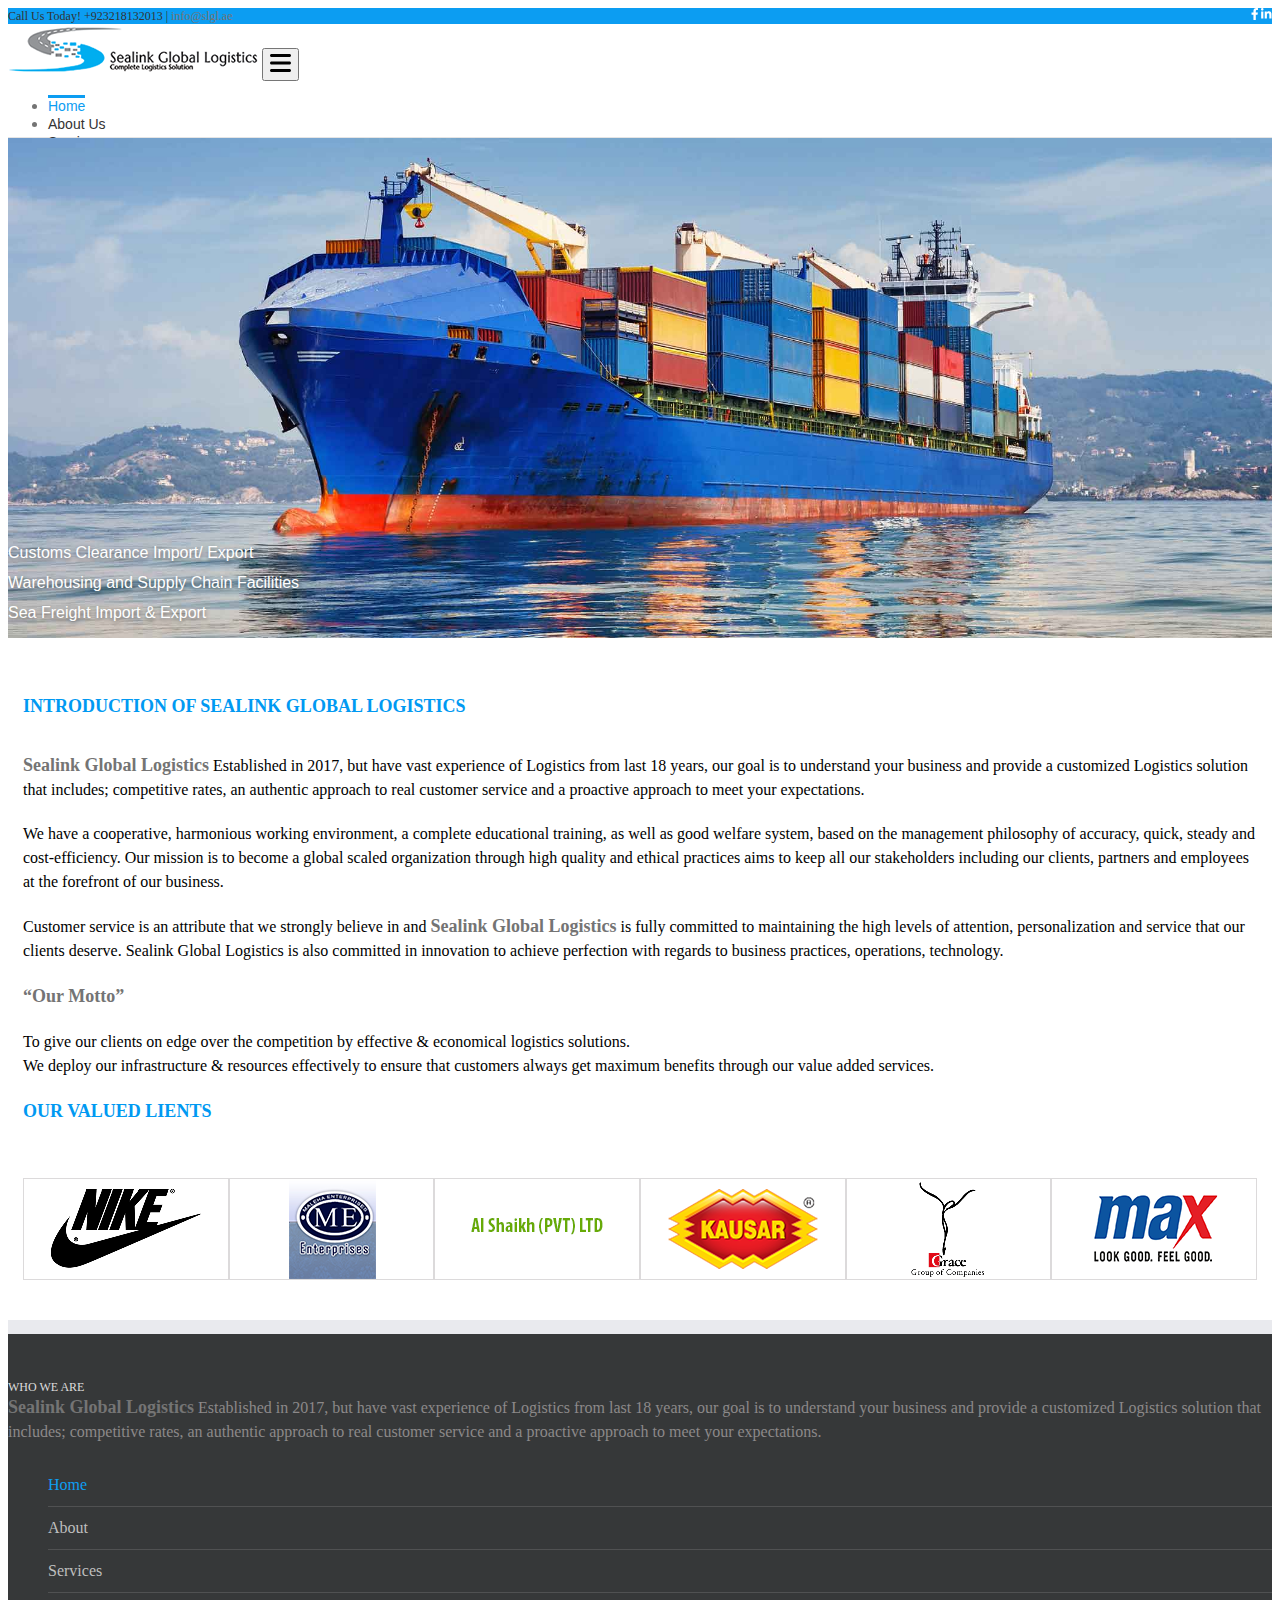
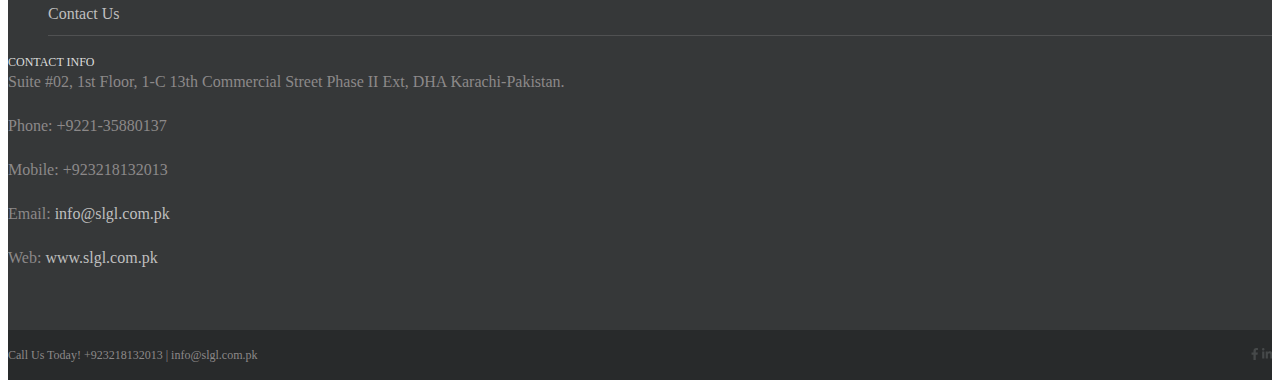
<file: index.html>
<!DOCTYPE html>
<html lang="en">
  <head>
    <meta charset="UTF-8" />
    <meta name="viewport" content="width=device-width, initial-scale=1.0" />
    <title>Document</title>
    <link
      href="https://cdn.jsdelivr.net/npm/bootstrap@5.1.3/dist/css/bootstrap.min.css"
      rel="stylesheet"
      integrity="sha384-1BmE4kWBq78iYhFldvKuhfTAU6auU8tT94WrHftjDbrCEXSU1oBoqyl2QvZ6jIW3"
      crossorigin="anonymous"
    />
    <link rel="stylesheet" href="style.css" />
  </head>
  <body>
    <header>
      <!---------- before nav section start ---------->
      <div class="social-info">
        <div class="container-lg px-0 px-lg-4">
          <div class="info">
            <span class="contact-info">
              <span class="text-light">Call Us Today! +923218132013</span>
              <span class="ms-2 text-light"
                >|
                <a class="ms-3 text-light" href="mailtoinfo@slgl.ae: "
                  >info@slgl.ae</a
                ></span
              >
            </span>
            <span class="b-bottom"></span>
            <!-- icon -->
            <span class="icons d-flex">
              <span class="facebook fs-4 me-4 icon">
                <a
                  href="https://www.facebook.com/people/Sealink-Global-Logistics/100069990971326/"
                  target="_blank"
                >
                  <svg
                    xmlns="http://www.w3.org/2000/svg"
                    height="1em"
                    viewBox="0 0 320 512"
                    fill="#fff"
                  >
                    <path
                      d="M279.14 288l14.22-92.66h-88.91v-60.13c0-25.35 12.42-50.06 52.24-50.06h40.42V6.26S260.43 0 225.36 0c-73.22 0-121.08 44.38-121.08 124.72v70.62H22.89V288h81.39v224h100.17V288z"
                    /></svg></a>
              </span>
              <!-- icon -->
              <span class="linkedin fs-4 icon">
                <a
                  href="https://www.linkedin.com/in/sealink-global-logistics-40a253151/"
                  target="_blank"
                  ><svg
                    xmlns="http://www.w3.org/2000/svg"
                    height="1em"
                    viewBox="0 0 448 512"
                    fill="#fff"
                  >
                    <path
                      d="M100.28 448H7.4V148.9h92.88zM53.79 108.1C24.09 108.1 0 83.5 0 53.8a53.79 53.79 0 0 1 107.58 0c0 29.7-24.1 54.3-53.79 54.3zM447.9 448h-92.68V302.4c0-34.7-.7-79.2-48.29-79.2-48.29 0-55.69 37.7-55.69 76.7V448h-92.78V148.9h89.08v40.8h1.3c12.4-23.5 42.69-48.3 87.88-48.3 94 0 111.28 61.9 111.28 142.3V448z"
                    /></svg></a>
              </span>
            </span>
          </div>
        </div>
      </div>
      <!------------------ before nav section end ------------------>

      <nav class="navbar navbar-expand-lg bg-body-tertiary pt-1 position-relative" style="z-index: 2;">
        <div class="container px-0">
          <a class="navbar-brand" href="./index.html"
            ><img src="./images/logo.png" alt="logo"
          /></a>
          <button
            class="navbar-toggler"
            type="button"
            data-bs-toggle="collapse"
            data-bs-target="#navbarNavDropdown"
            aria-controls="navbarNavDropdown"
            aria-expanded="false"
            aria-label="Toggle navigation"
          >
            <!-- menubar icon -->
            <span class="navbar-toggler-icon"
              ><svg
                xmlns="http://www.w3.org/2000/svg"
                height="2em"
                viewBox="0 0 448 512"
              >
                <path
                  d="M0 96C0 78.3 14.3 64 32 64H416c17.7 0 32 14.3 32 32s-14.3 32-32 32H32C14.3 128 0 113.7 0 96zM0 256c0-17.7 14.3-32 32-32H416c17.7 0 32 14.3 32 32s-14.3 32-32 32H32c-17.7 0-32-14.3-32-32zM448 416c0 17.7-14.3 32-32 32H32c-17.7 0-32-14.3-32-32s14.3-32 32-32H416c17.7 0 32 14.3 32 32z"
                /></svg></span>
          </button>
          <div
            class="collapse navbar-collapse flex-grow-0"
            id="navbarNavDropdown"
          >
            <ul class="navbar-nav">
              <li class="nav-item">
                <a
                  class="nav-link active mx-3 py-4"
                  aria-current="page"
                  href="./index.html"
                  >Home</a
                >
              </li>
              <li class="nav-item">
                <a class="nav-link mx-3 py-4" href="/AboutUs.html">About Us</a>
              </li>
              <!-- services menu -->
              <!-- <li class="nav-item menu-list position-relative">
                <a class="nav-link hover-menu  mx-3 py-3" href="#">Services</a>
                <ul class="dropdown d-none position-absolute flex-column ps-0">
                    <li><a class="dropdown-item ps-2" href="#">Action</a></li>
                    <li><a class="dropdown-item ps-2" href="#">Another action</a></li>
                    <li><a class="dropdown-item ps-2" href="#">Something else here</a></li>
                  </ul>
              </li> -->
              <li class="nav-item menu-list position-relative">
                <a class="nav-link hover-menu mx-3 py-4" href="#">Services</a>
                <ul class="dropdown d-none flex-column ps-0 position-absolute">
                  <li><a class="dropdown-item" href="./freight-services.html">Freight Services</a></li>
                  <li><a class="dropdown-item" href="./landTransportation-services.html">land Transportation</a></li>
                  <li>
                    <a class="dropdown-item" href="./custom-house-brokerage.html">Custom House Brokerage</a>
                  </li>
                  <li>
                    <a class="dropdown-item" href="./Warehousing.html">Warehousing and Supply Chain</a>
                  </li>
                  <li>
                    <a class="dropdown-item" href="./project-forwarding.html">Project Porwarding</a>
                  </li>
                  <li>
                    <a class="dropdown-item" href="./sourcing.html">Sourcing and Procurement</a>
                  </li>
                  <li>
                    <a class="dropdown-item" href="./consultancy.html">Logistics Consultancy</a>
                  </li>
                  <li>
                    <a class="dropdown-item" href="./traning-development.html">Training & Development</a>
                  </li>
                </ul>
              </li>
              <!-- tools menu -->
              <li class="nav-item menu-list position-relative">
                <a class="nav-link hover-menu mx-3 py-4" href="#">Tools</a>
                <ul class="dropdown d-none position-absolute flex-column ps-0">
                  <li><a class="dropdown-item" href="./incoterms.html">Incoterms</a></li>
                    <a class="dropdown-item" href="./container-size.html">Container Size</a>
                  </li>
                    <a class="dropdown-item" href="./Airfreight-Volume-Calculator.html">Airfreight Volume Calculator</a>
                  </li>
                </ul>
              </li>
              <li class="nav-item">
                <a class="nav-link mx-3 py-4" href="./contactus.html">Contact Us</a>
              </li>
            </ul>
          </div>
        </div>
      </nav>
      
    </header>



    <section id="hero">
      <!-- <div class="container"> -->
      <div class="position-relative" style="z-index: 1;">
        <img src="./images/big-sea.jpg" />
        <!-- </div> -->
        <div class="container">
          <div class="image-text">
            <p>Customs Clearance Import/ Export</p>
            <p>Warehousing and Supply Chain Facilities</p>
            <p>Sea Freight Import & Export</p>
          </div>
        </div>
      </div>
    </section>


    <section id="paragraph-area">
      <div class="container">
<div class="heading-main d-flex pb-3">
  <h2>INTRODUCTION OF SEALINK GLOBAL LOGISTICS	
  </h2><span class="tb-border"></span>
</div>
<div class="content">
<p><span class="text-bold">Sealink Global Logistics</span> Established in 2017, but have vast experience of Logistics from last 18 years, our goal is to understand your business and provide a customized Logistics solution that includes; competitive rates, an authentic approach to real customer service and a proactive approach to meet your expectations.</p>
<p>We have a cooperative, harmonious working environment, a complete educational training, as well as good welfare system, based on the management philosophy of accuracy, quick, steady and cost-efficiency. Our mission is to become a global scaled organization through high quality and ethical practices aims to keep all our stakeholders including our clients, partners and employees at the forefront of our business.</p>
<p>Customer service is an attribute that we strongly believe in and <span class="text-bold">Sealink Global Logistics</span> is fully committed to maintaining the high levels of attention, personalization and service that our clients deserve.  Sealink Global Logistics is also committed in innovation to achieve perfection with regards to business practices, operations, technology.</p>

<p class="h3 text-bold ">“Our Motto”</p>

<p>To give our clients on edge over the competition by effective & economical logistics solutions.<br/>
  We deploy our infrastructure & resources effectively to ensure that customers always get maximum benefits through our value added services.</p>
</div>


      <div class="heading-main d-flex">
        <h2>OUR VALUED LIENTS	
        </h2><span class="tb-border"></span>
      </div>

<div class="companies overflow-auto">
  <div class="img">
    <img src="./images/nike.png" alt="">
  </div>
  <div class="img">
    <img src="./images/services-img/maleha.png" alt="">
  </div>
  <div class="img">
    <img src="./images/services-img/al-shaikh.png" alt="">
  </div>
  <div class="img">
    <img src="./images/services-img/Kausar1.png" alt="">
  </div>
  <div class="img">
    <img src="./images/services-img/grace.png" alt="">
  </div>
  <div class="img">
    <img src="./images/services-img/max-logo.png" alt="">
  </div>
</div>
    </div>
    </section>


    <!-- footer start -->
    <section id="above-footer">
      <div class="container">
        <div class="row">
          <div class="col-12 col-md-4 col-lg-4">
            <span class="heading">WHO WE ARE</span>
            <p class="mt-3">
              <span class="text-bold">Sealink Global Logistics</span>
              Established in 2017, but have vast experience of Logistics from
              last 18 years, our goal is to understand your business and provide
              a customized Logistics solution that includes; competitive rates,
              an authentic approach to real customer service and a proactive
              approach to meet your expectations.
            </p>
          </div>
          <div class="col-12 col-md-4 col-lg-4 footer-links">
            <ul class="ps-0">
              <li><a href="#" class="active">Home</a></li>
              <li><a href="#">About</a></li>
              <li><a href="#">Services</a></li>
              <li><a href="#">Contact Us</a></li>
            </ul>
          </div>
          <div class="col-12 col-md-4 col-lg-4">
            <span class="heading ">CONTACT INFO</span>
            <div class="contact-info-container mt-3">
              <p class="address">
                Suite #02, 1st Floor, 1-C 13th Commercial Street Phase II Ext,
                DHA Karachi-Pakistan.
              </p>

              <p class="phone">Phone: +9221-35880137</p>

              <p class="mobile">Mobile: +923218132013</p>

              <p class="email">
                Email: <a href="mailto:info@slgl.com.pk">info@slgl.com.pk</a>
              </p>

              <p class="web">
                Web: <a href="http://www.slgl.com.pk">www.slgl.com.pk</a>
              </p>
            </div>
          </div>
        </div>
      </div>
    </section>


    <footer>
      <div class="container">
        <div class="info">
          <span class="contact-info">
            <span class="">Call Us Today! +923218132013</span>
            <span class="ms-2"
              >|
              <a class="ms-3" href="mailtoinfo@slgl.com.pk: "
                >info@slgl.com.pk</a
              ></span
            >
          </span>
          <span class="b-bottom"></span>
          <!-- icon -->
          <span class="icons d-flex">
            <span class="facebook fs-4 me-4 icon">
              <a
                href="https://www.facebook.com/people/Sealink-Global-Logistics/100069990971326/"
                target="_blank"
              >
                <svg
                  xmlns="http://www.w3.org/2000/svg"
                  height="1em"
                  viewBox="0 0 320 512"
                  fill="#46494a"
                >
                  <path
                    d="M279.14 288l14.22-92.66h-88.91v-60.13c0-25.35 12.42-50.06 52.24-50.06h40.42V6.26S260.43 0 225.36 0c-73.22 0-121.08 44.38-121.08 124.72v70.62H22.89V288h81.39v224h100.17V288z"
                  /></svg></a>
            </span>
            <!-- icon -->
            <span class="linkedin fs-4 icon">
              <a
                href="https://www.linkedin.com/in/sealink-global-logistics-40a253151/"
                target="_blank"
                ><svg
                  xmlns="http://www.w3.org/2000/svg"
                  height="1em"
                  viewBox="0 0 448 512"
                  fill="#46494a"
                >
                  <path
                    d="M100.28 448H7.4V148.9h92.88zM53.79 108.1C24.09 108.1 0 83.5 0 53.8a53.79 53.79 0 0 1 107.58 0c0 29.7-24.1 54.3-53.79 54.3zM447.9 448h-92.68V302.4c0-34.7-.7-79.2-48.29-79.2-48.29 0-55.69 37.7-55.69 76.7V448h-92.78V148.9h89.08v40.8h1.3c12.4-23.5 42.69-48.3 87.88-48.3 94 0 111.28 61.9 111.28 142.3V448z"
                  /></svg></a>
            </span>
          </span>
        </div>
      </div>
    </footer>

    <script
      src="https://cdn.jsdelivr.net/npm/bootstrap@5.1.3/dist/js/bootstrap.bundle.min.js"
      integrity="sha384-ka7Sk0Gln4gmtz2MlQnikT1wXgYsOg+OMhuP+IlRH9sENBO0LRn5q+8nbTov4+1p"
      crossorigin="anonymous"
    ></script>
    <script src="./index.js"></script>
  </body>
</html>
</file>
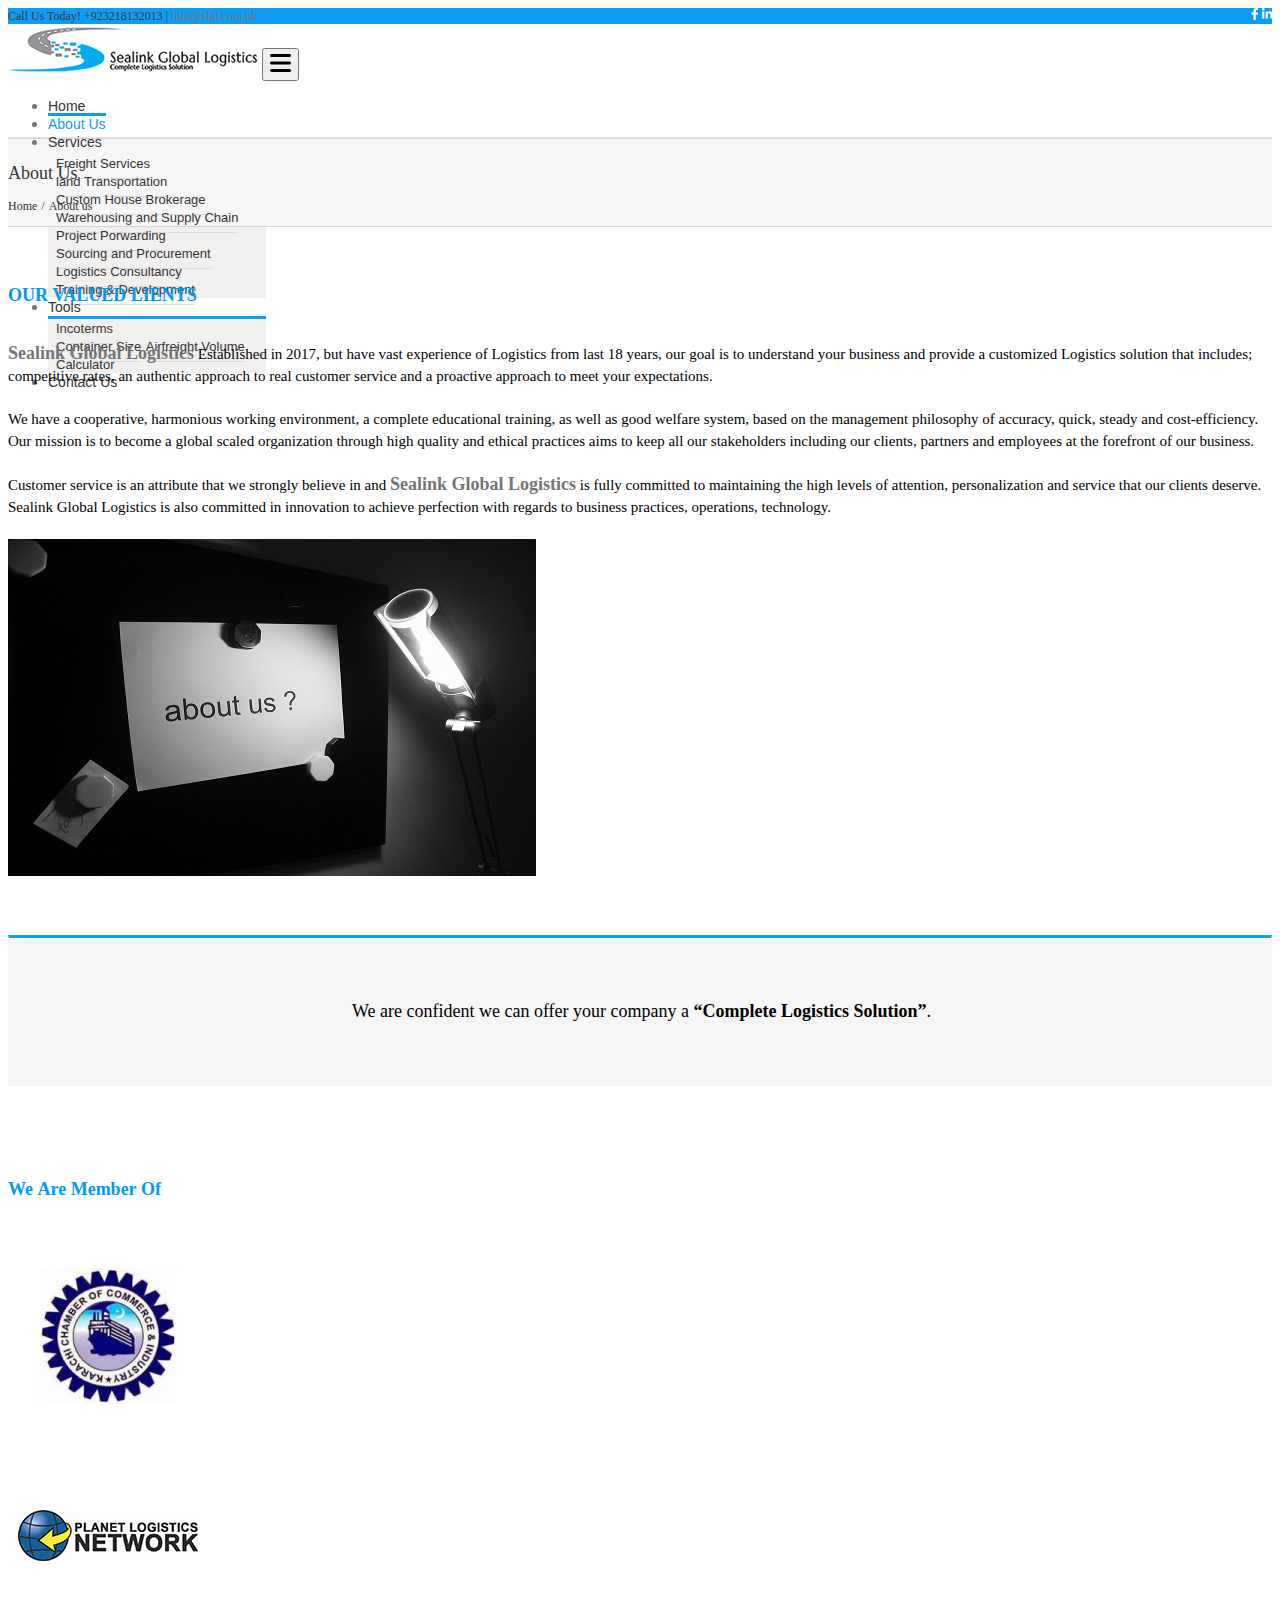
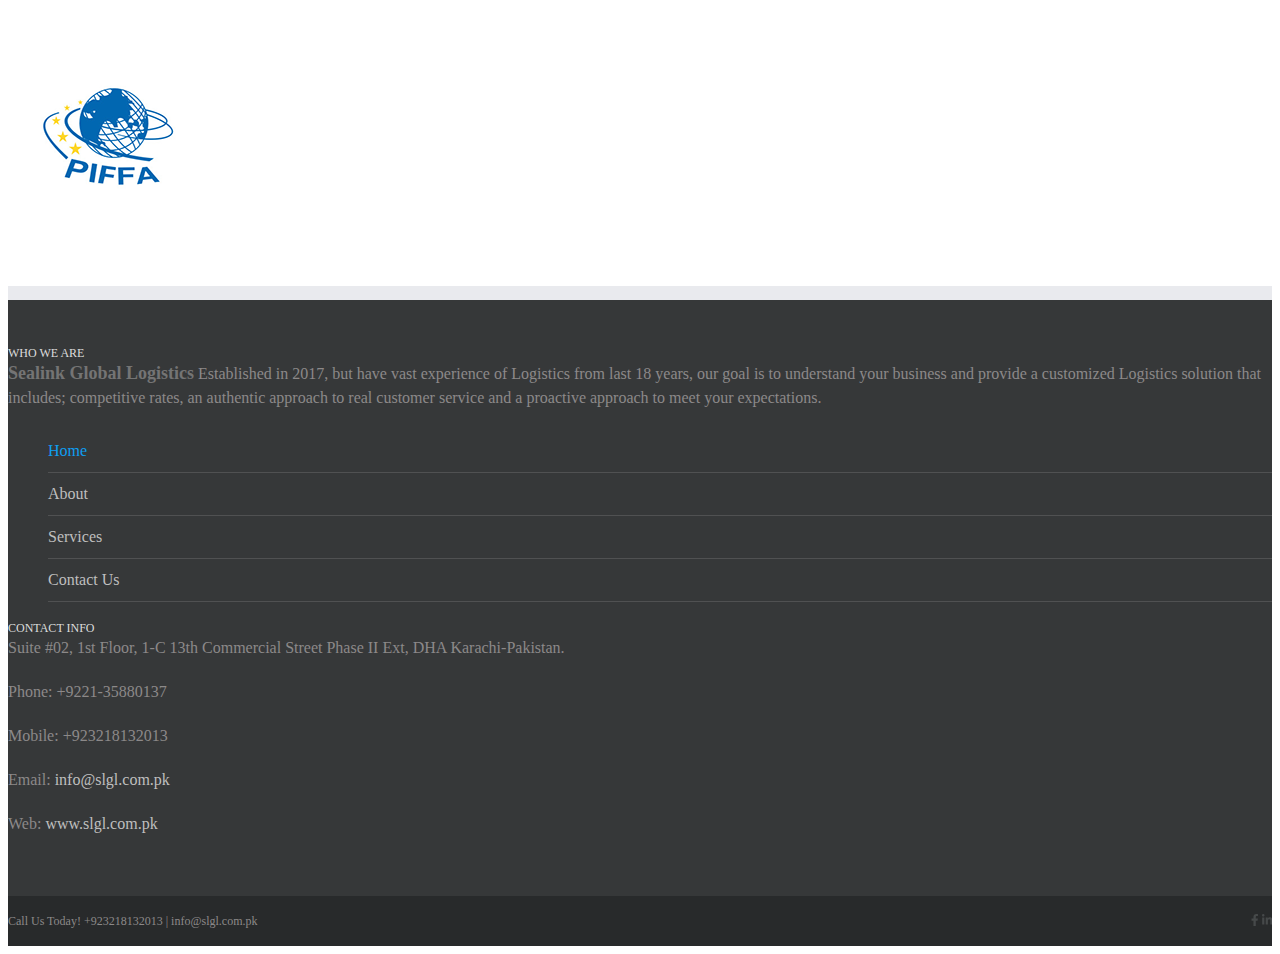
<file: AboutUs.html>
<!DOCTYPE html>
<html lang="en">
  <head>
    <meta charset="UTF-8" />
    <meta name="viewport" content="width=device-width, initial-scale=1.0" />
    <title>Document</title>
    <link
      href="https://cdn.jsdelivr.net/npm/bootstrap@5.1.3/dist/css/bootstrap.min.css"
      rel="stylesheet"
      integrity="sha384-1BmE4kWBq78iYhFldvKuhfTAU6auU8tT94WrHftjDbrCEXSU1oBoqyl2QvZ6jIW3"
      crossorigin="anonymous"
    />
    <link rel="stylesheet" href="style.css" />
  </head>
  <body>
    <header>
      <!---------- before nav section start ---------->
      <div class="social-info">
        <div class="container-lg px-0 px-lg-4">
          <div class="info">
            <span class="contact-info">
              <span class="text-light">Call Us Today! +923218132013</span>
              <span class="ms-2 text-light"
                >|
                <a class="ms-3 text-light" href="mailtoinfo@slgl.com.pk: "
                  >info@slgl.com.pk</a
                ></span
              >
            </span>
            <span class="b-bottom"></span>
            <!-- icon -->
            <span class="icons d-flex">
              <span class="facebook fs-4 me-4 icon">
                <a
                  href="https://www.facebook.com/people/Sealink-Global-Logistics/100069990971326/"
                  target="_blank"
                >
                  <svg
                    xmlns="http://www.w3.org/2000/svg"
                    height="1em"
                    viewBox="0 0 320 512"
                    fill="#fff"
                  >
                    <path
                      d="M279.14 288l14.22-92.66h-88.91v-60.13c0-25.35 12.42-50.06 52.24-50.06h40.42V6.26S260.43 0 225.36 0c-73.22 0-121.08 44.38-121.08 124.72v70.62H22.89V288h81.39v224h100.17V288z"
                    /></svg></a>
              </span>
              <!-- icon -->
              <span class="linkedin fs-4 icon">
                <a
                  href="https://www.linkedin.com/in/sealink-global-logistics-40a253151/"
                  target="_blank"
                  ><svg
                    xmlns="http://www.w3.org/2000/svg"
                    height="1em"
                    viewBox="0 0 448 512"
                    fill="#fff"
                  >
                    <path
                      d="M100.28 448H7.4V148.9h92.88zM53.79 108.1C24.09 108.1 0 83.5 0 53.8a53.79 53.79 0 0 1 107.58 0c0 29.7-24.1 54.3-53.79 54.3zM447.9 448h-92.68V302.4c0-34.7-.7-79.2-48.29-79.2-48.29 0-55.69 37.7-55.69 76.7V448h-92.78V148.9h89.08v40.8h1.3c12.4-23.5 42.69-48.3 87.88-48.3 94 0 111.28 61.9 111.28 142.3V448z"
                    /></svg></a>
              </span>
            </span>
          </div>
        </div>
      </div>
      <!------------------ before nav section end ------------------>

      <nav class="navbar navbar-expand-lg bg-body-tertiary pt-1 position-relative" style="z-index: 2;">
        <div class="container px-0">
          <a class="navbar-brand" href="./index.html"
            ><img src="./images/logo.png" alt="logo"
          /></a>
          <button
            class="navbar-toggler"
            type="button"
            data-bs-toggle="collapse"
            data-bs-target="#navbarNavDropdown"
            aria-controls="navbarNavDropdown"
            aria-expanded="false"
            aria-label="Toggle navigation"
          >
            <!-- menubar icon -->
            <span class="navbar-toggler-icon"
              ><svg
                xmlns="http://www.w3.org/2000/svg"
                height="2em"
                viewBox="0 0 448 512"
              >
                <path
                  d="M0 96C0 78.3 14.3 64 32 64H416c17.7 0 32 14.3 32 32s-14.3 32-32 32H32C14.3 128 0 113.7 0 96zM0 256c0-17.7 14.3-32 32-32H416c17.7 0 32 14.3 32 32s-14.3 32-32 32H32c-17.7 0-32-14.3-32-32zM448 416c0 17.7-14.3 32-32 32H32c-17.7 0-32-14.3-32-32s14.3-32 32-32H416c17.7 0 32 14.3 32 32z"
                /></svg></span>
          </button>
          <div
            class="collapse navbar-collapse flex-grow-0"
            id="navbarNavDropdown"
          >
            <ul class="navbar-nav">
              <li class="nav-item">
                <a
                  class="nav-link  mx-3 py-4"
                  aria-current="page"
                  href="./index.html"
                  >Home</a
                >
              </li>
              <li class="nav-item">
                <a class="nav-link mx-3 py-4 active" href="/AboutUs.html">About Us</a>
              </li>
              <!-- services menu -->
              <!-- <li class="nav-item menu-list position-relative">
                <a class="nav-link hover-menu  mx-3 py-3" href="#">Services</a>
                <ul class="dropdown d-none position-absolute flex-column ps-0">
                    <li><a class="dropdown-item ps-2" href="#">Action</a></li>
                    <li><a class="dropdown-item ps-2" href="#">Another action</a></li>
                    <li><a class="dropdown-item ps-2" href="#">Something else here</a></li>
                  </ul>
              </li> -->
              <li class="nav-item menu-list position-relative">
                <a class="nav-link hover-menu mx-3 py-4" href="#">Services</a>
                <ul class="dropdown d-none flex-column ps-0 position-absolute">
                  <li><a class="dropdown-item" href="./freight-services.html">Freight Services</a></li>
                  <li><a class="dropdown-item" href="./landTransportation-services.html">land Transportation</a></li>
                  <li>
                    <a class="dropdown-item" href="./custom-house-brokerage.html">Custom House Brokerage</a>
                  </li>
                  <li>
                    <a class="dropdown-item" href="./Warehousing.html">Warehousing and Supply Chain</a>
                  </li>
                  <li>
                    <a class="dropdown-item" href="./project-forwarding.html">Project Porwarding</a>
                  </li>
                  <li>
                    <a class="dropdown-item" href="./sourcing.html">Sourcing and Procurement</a>
                  </li>
                  <li>
                    <a class="dropdown-item" href="./consultancy.html">Logistics Consultancy</a>
                  </li>
                  <li>
                    <a class="dropdown-item" href="./traning-development.html">Training & Development</a>
                  </li>
                </ul>
              </li>
              <!-- tools menu -->
              <li class="nav-item menu-list position-relative">
                <a class="nav-link hover-menu mx-3 py-4" href="#">Tools</a>
                <ul class="dropdown d-none position-absolute flex-column ps-0">
                  <li><a class="dropdown-item" href="./incoterms.html">Incoterms</a></li>
                    <a class="dropdown-item" href="./container-size.html">Container Size</a>
                  </li>
                    <a class="dropdown-item" href="./Airfreight-Volume-Calculator.html">Airfreight Volume Calculator</a>
                  </li>
                </ul>
              </li>
              <li class="nav-item">
                <a class="nav-link mx-3 py-4" href="./contactus.html">Contact Us</a>
              </li>
            </ul>
          </div>
        </div>
      </nav>
    </header>





<section id="breadcrumb">
    <div class="container">
        <div class="d-flex justify-content-between align-item-center">
        <div class="pageTitle">
            <h1 class="my-auto">About Us</h1>
        </div>
        <div class="pageLinks my-auto">
            <a href="./index.html">Home</a>
            <span class="px-1">/</span>
            <span>About us</span>
        </div>
    </div>
</div>
</section>

    
    <section id="aboutus">
        <div class="container">
            <div class="heading-main d-flex">
                <h2>OUR&nbsp;VALUED&nbsp;LIENTS	
                </h2><span class="tb-border"></span>
              </div>

              <div class="about-section d-flex justify-content-between mt-5 flex-wrap flex-lg-nowrap">
                <div class="paragraph_sec pe-lg-5">
<p><span class="text-bold">Sealink Global Logistics</span> Established in 2017, but have vast experience of Logistics from last 18 years, our goal is to understand your business and provide a customized Logistics solution that includes; competitive rates, an authentic approach to real customer service and a proactive approach to meet your expectations.</p>
<p>We have a cooperative, harmonious working environment, a complete educational training, as well as good welfare system, based on the management philosophy of accuracy, quick, steady and cost-efficiency. Our mission is to become a global scaled organization through high quality and ethical practices aims to keep all our stakeholders including our clients, partners and employees at the forefront of our business.</p>
<p>Customer service is an attribute that we strongly believe in and <span class="text-bold">Sealink Global Logistics</span> is fully committed to maintaining the high levels of attention, personalization and service that our clients deserve. Sealink Global Logistics is also committed in innovation to achieve perfection with regards to business practices, operations, technology.</p>
                </div>
                <div class="img_sec">
                    <img src="./images/about-us.jpg" alt="">
                </div>
              </div>
        </div>
    </section>
    
   <section class="container company-info">
<h2>We are confident we can offer your company a <b>“Complete Logistics Solution”</b>.</h2>
   </section>
    

   <section id="member-of">
    <div class="container">
        <div class="heading-main d-flex">
            <h2>We&nbsp;Are&nbsp;Member&nbsp;Of
            </h2><span class="tb-border"></span>
          </div>
<div class="partner-boxes d-flex justify-content-center justify-content-lg-between flex-wrap">
<div class="box ">
    <img src="./images/about-logo1.png" alt="">
</div>
<div class="box">
    <img src="./images/about-logo2.png" alt="">
</div>
<div class="box">
    <img src="./images/about-logo3.png" alt="">
</div>
</div>
    </div>
   </section>




    
        <!-- footer start -->
        <section id="above-footer">
          <div class="container">
            <div class="row">
              <div class="col-12 col-md-4 col-lg-4">
                <span class="heading">WHO WE ARE</span>
                <p class="mt-3">
                  <span class="text-bold">Sealink Global Logistics</span>
                  Established in 2017, but have vast experience of Logistics from
                  last 18 years, our goal is to understand your business and provide
                  a customized Logistics solution that includes; competitive rates,
                  an authentic approach to real customer service and a proactive
                  approach to meet your expectations.
                </p>
              </div>
              <div class="col-12 col-md-4 col-lg-4 footer-links">
                <ul class="ps-0">
                  <li><a href="#" class="active">Home</a></li>
                  <li><a href="#">About</a></li>
                  <li><a href="#">Services</a></li>
                  <li><a href="#">Contact Us</a></li>
                </ul>
              </div>
              <div class="col-12 col-md-4 col-lg-4">
                <span class="heading ">CONTACT INFO</span>
                <div class="contact-info-container mt-3">
                  <p class="address">
                    Suite #02, 1st Floor, 1-C 13th Commercial Street Phase II Ext,
                    DHA Karachi-Pakistan.
                  </p>
    
                  <p class="phone">Phone: +9221-35880137</p>
    
                  <p class="mobile">Mobile: +923218132013</p>
    
                  <p class="email">
                    Email: <a href="mailto:info@slgl.com.pk">info@slgl.com.pk</a>
                  </p>
    
                  <p class="web">
                    Web: <a href="http://www.slgl.com.pk">www.slgl.com.pk</a>
                  </p>
                </div>
              </div>
            </div>
          </div>
        </section>
    
    
        <footer>
          <div class="container">
            <div class="info">
              <span class="contact-info">
                <span class="">Call Us Today! +923218132013</span>
                <span class="ms-2"
                  >|
                  <a class="ms-3" href="mailtoinfo@slgl.com.pk: "
                    >info@slgl.com.pk</a
                  ></span
                >
              </span>
              <span class="b-bottom"></span>
              <!-- icon -->
              <span class="icons d-flex">
                <span class="facebook fs-4 me-4 icon">
                  <a
                    href="https://www.facebook.com/people/Sealink-Global-Logistics/100069990971326/"
                    target="_blank"
                  >
                    <svg
                      xmlns="http://www.w3.org/2000/svg"
                      height="1em"
                      viewBox="0 0 320 512"
                      fill="#46494a"
                    >
                      <path
                        d="M279.14 288l14.22-92.66h-88.91v-60.13c0-25.35 12.42-50.06 52.24-50.06h40.42V6.26S260.43 0 225.36 0c-73.22 0-121.08 44.38-121.08 124.72v70.62H22.89V288h81.39v224h100.17V288z"
                      /></svg></a>
                </span>
                <!-- icon -->
                <span class="linkedin fs-4 icon">
                  <a
                    href="https://www.linkedin.com/in/sealink-global-logistics-40a253151/"
                    target="_blank"
                    ><svg
                      xmlns="http://www.w3.org/2000/svg"
                      height="1em"
                      viewBox="0 0 448 512"
                      fill="#46494a"
                    >
                      <path
                        d="M100.28 448H7.4V148.9h92.88zM53.79 108.1C24.09 108.1 0 83.5 0 53.8a53.79 53.79 0 0 1 107.58 0c0 29.7-24.1 54.3-53.79 54.3zM447.9 448h-92.68V302.4c0-34.7-.7-79.2-48.29-79.2-48.29 0-55.69 37.7-55.69 76.7V448h-92.78V148.9h89.08v40.8h1.3c12.4-23.5 42.69-48.3 87.88-48.3 94 0 111.28 61.9 111.28 142.3V448z"
                      /></svg></a>
                </span>
              </span>
            </div>
          </div>
        </footer>
    
        <script
          src="https://cdn.jsdelivr.net/npm/bootstrap@5.1.3/dist/js/bootstrap.bundle.min.js"
          integrity="sha384-ka7Sk0Gln4gmtz2MlQnikT1wXgYsOg+OMhuP+IlRH9sENBO0LRn5q+8nbTov4+1p"
          crossorigin="anonymous"
        ></script>
        <script src="./index.js"></script>
      </body>
    </html>
</file>
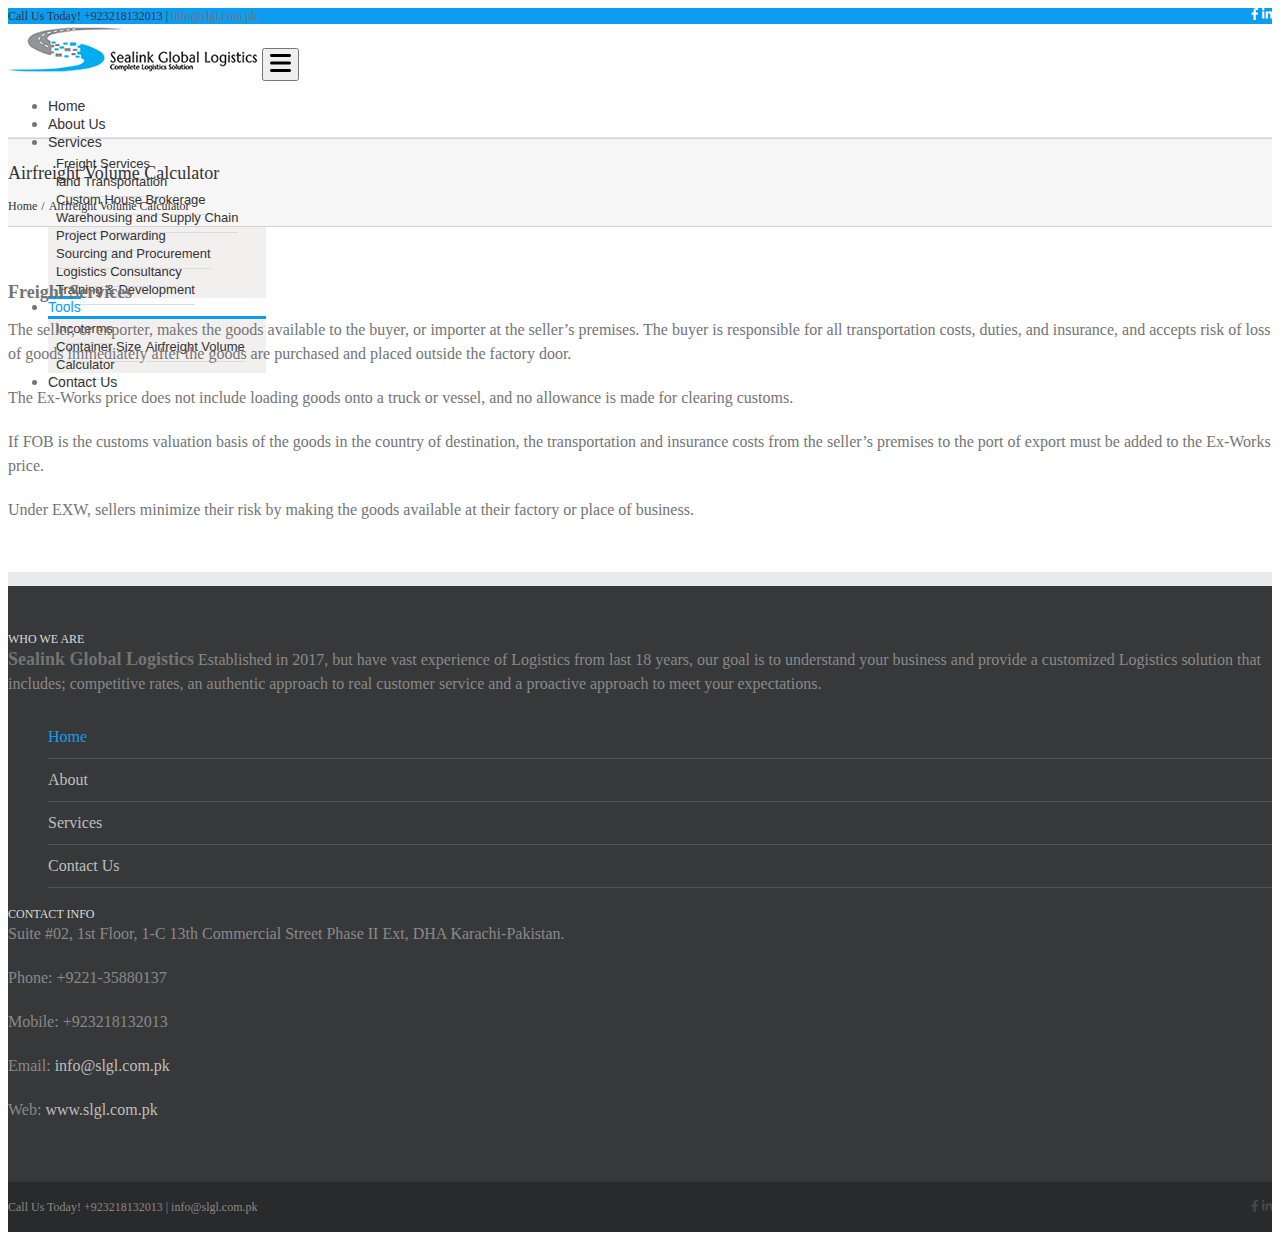
<file: Airfreight-Volume-Calculator.html>
<!DOCTYPE html>
<html lang="en">
  <head>
    <meta charset="UTF-8" />
    <meta name="viewport" content="width=device-width, initial-scale=1.0" />
    <title>Document</title>
    <link
      href="https://cdn.jsdelivr.net/npm/bootstrap@5.1.3/dist/css/bootstrap.min.css"
      rel="stylesheet"
      integrity="sha384-1BmE4kWBq78iYhFldvKuhfTAU6auU8tT94WrHftjDbrCEXSU1oBoqyl2QvZ6jIW3"
      crossorigin="anonymous"
    />
    <link rel="stylesheet" href="style.css" />
  </head>
  <body>
    <header>
      <!---------- before nav section start ---------->
      <div class="social-info">
        <div class="container-lg px-0 px-lg-4">
          <div class="info">
            <span class="contact-info">
              <span class="text-light">Call Us Today! +923218132013</span>
              <span class="ms-2 text-light"
                >|
                <a class="ms-3 text-light" href="mailtoinfo@slgl.com.pk: "
                  >info@slgl.com.pk</a
                ></span
              >
            </span>
            <span class="b-bottom"></span>
            <!-- icon -->
            <span class="icons d-flex">
              <span class="facebook fs-4 me-4 icon">
                <a
                  href="https://www.facebook.com/people/Sealink-Global-Logistics/100069990971326/"
                  target="_blank"
                >
                  <svg
                    xmlns="http://www.w3.org/2000/svg"
                    height="1em"
                    viewBox="0 0 320 512"
                    fill="#fff"
                  >
                    <path
                      d="M279.14 288l14.22-92.66h-88.91v-60.13c0-25.35 12.42-50.06 52.24-50.06h40.42V6.26S260.43 0 225.36 0c-73.22 0-121.08 44.38-121.08 124.72v70.62H22.89V288h81.39v224h100.17V288z"
                    /></svg></a>
              </span>
              <!-- icon -->
              <span class="linkedin fs-4 icon">
                <a
                  href="https://www.linkedin.com/in/sealink-global-logistics-40a253151/"
                  target="_blank"
                  ><svg
                    xmlns="http://www.w3.org/2000/svg"
                    height="1em"
                    viewBox="0 0 448 512"
                    fill="#fff"
                  >
                    <path
                      d="M100.28 448H7.4V148.9h92.88zM53.79 108.1C24.09 108.1 0 83.5 0 53.8a53.79 53.79 0 0 1 107.58 0c0 29.7-24.1 54.3-53.79 54.3zM447.9 448h-92.68V302.4c0-34.7-.7-79.2-48.29-79.2-48.29 0-55.69 37.7-55.69 76.7V448h-92.78V148.9h89.08v40.8h1.3c12.4-23.5 42.69-48.3 87.88-48.3 94 0 111.28 61.9 111.28 142.3V448z"
                    /></svg></a>
              </span>
            </span>
          </div>
        </div>
      </div>
      <!------------------ before nav section end ------------------>

      <nav class="navbar navbar-expand-lg bg-body-tertiary pt-1 position-relative" style="z-index: 2;">
        <div class="container px-0">
          <a class="navbar-brand" href="./index.html"
            ><img src="./images/logo.png" alt="logo"
          /></a>
          <button
            class="navbar-toggler"
            type="button"
            data-bs-toggle="collapse"
            data-bs-target="#navbarNavDropdown"
            aria-controls="navbarNavDropdown"
            aria-expanded="false"
            aria-label="Toggle navigation"
          >
            <!-- menubar icon -->
            <span class="navbar-toggler-icon"
              ><svg
                xmlns="http://www.w3.org/2000/svg"
                height="2em"
                viewBox="0 0 448 512"
              >
                <path
                  d="M0 96C0 78.3 14.3 64 32 64H416c17.7 0 32 14.3 32 32s-14.3 32-32 32H32C14.3 128 0 113.7 0 96zM0 256c0-17.7 14.3-32 32-32H416c17.7 0 32 14.3 32 32s-14.3 32-32 32H32c-17.7 0-32-14.3-32-32zM448 416c0 17.7-14.3 32-32 32H32c-17.7 0-32-14.3-32-32s14.3-32 32-32H416c17.7 0 32 14.3 32 32z"
                /></svg></span>
          </button>
          <div
            class="collapse navbar-collapse flex-grow-0"
            id="navbarNavDropdown"
          >
            <ul class="navbar-nav">
              <li class="nav-item">
                <a
                  class="nav-link  mx-3 py-4"
                  aria-current="page"
                  href="./index.html"
                  >Home</a
                >
              </li>
              <li class="nav-item">
                <a class="nav-link mx-3 py-4" href="/AboutUs.html">About Us</a>
              </li>
              <!-- services menu -->
              <!-- <li class="nav-item menu-list position-relative">
                <a class="nav-link hover-menu  mx-3 py-3" href="#">Services</a>
                <ul class="dropdown d-none position-absolute flex-column ps-0">
                    <li><a class="dropdown-item ps-2" href="#">Action</a></li>
                    <li><a class="dropdown-item ps-2" href="#">Another action</a></li>
                    <li><a class="dropdown-item ps-2" href="#">Something else here</a></li>
                  </ul>
              </li> -->
              <li class="nav-item menu-list position-relative">
                <a class="nav-link hover-menu mx-3 py-4" href="#">Services</a>
                <ul class="dropdown d-none flex-column ps-0 position-absolute">
                  <li><a class="dropdown-item" href="./freight-services.html">Freight Services</a></li>
                  <li><a class="dropdown-item" href="./landTransportation-services.html">land Transportation</a></li>
                  <li>
                    <a class="dropdown-item" href="./custom-house-brokerage.html">Custom House Brokerage</a>
                  </li>
                  <li>
                    <a class="dropdown-item" href="./Warehousing.html">Warehousing and Supply Chain</a>
                  </li>
                  <li>
                    <a class="dropdown-item" href="./project-forwarding.html">Project Porwarding</a>
                  </li>
                  <li>
                    <a class="dropdown-item" href="./sourcing.html">Sourcing and Procurement</a>
                  </li>
                  <li>
                    <a class="dropdown-item" href="./consultancy.html">Logistics Consultancy</a>
                  </li>
                  <li>
                    <a class="dropdown-item" href="./traning-development.html">Training & Development</a>
                  </li>
                </ul>
              </li>
              <!-- tools menu -->
              <li class="nav-item menu-list position-relative">
                <a class="nav-link hover-menu mx-3 py-4 active" href="#">Tools</a>
                <ul class="dropdown d-none position-absolute flex-column ps-0">
                  <li><a class="dropdown-item" href="./incoterms.html">Incoterms</a></li>
                    <a class="dropdown-item" href="./container-size.html">Container Size</a>
                  </li>
                    <a class="dropdown-item" href="./Airfreight-Volume-Calculator.html">Airfreight Volume Calculator</a>
                  </li>
                </ul>
              </li>
              <li class="nav-item">
                <a class="nav-link mx-3 py-4" href="./contactus.html">Contact Us</a>
              </li>
            </ul>
          </div>
        </div>
      </nav>
    </header>

    <section id="breadcrumb">
        <div class="container">
            <div class="d-flex justify-content-between align-item-center">
            <div class="pageTitle">
                <h1 class="my-auto">Airfreight Volume Calculator</h1>
            </div>
            <div class="pageLinks my-auto">
                <a href="./index.html">Home</a>
                <span class="px-1">/</span>
                <span>Airfreight Volume Calculator</span>
            </div>
        </div>
    </div>
    </section>
<Section id="services-img">
    <div class="container">

        <div class="services-content-area">
            <h2 class="text-bold">Freight Services</h2>
          
            <p>The seller, or exporter, makes the goods available to the buyer, or importer at the seller’s premises. The buyer is responsible for all transportation costs, duties, and insurance, and accepts risk of loss of goods immediately after the goods are purchased and placed outside the factory door.</p>
            <p>The Ex-Works price does not include loading goods onto a truck or vessel, and no allowance is made for clearing customs.</p>
            <p>If FOB is the customs valuation basis of the goods in the country of destination, the transportation and insurance costs from the seller’s premises to the port of export must be added to the Ex-Works price.</p>
            <p>Under EXW, sellers minimize their risk by making the goods available at their factory or place of business.</p>

        </div>
    </div>
</Section>









   
    <!-- footer start -->
    <section id="above-footer">
        <div class="container">
          <div class="row">
            <div class="col-12 col-md-4 col-lg-4">
              <span class="heading">WHO WE ARE</span>
              <p class="mt-3">
                <span class="text-bold">Sealink Global Logistics</span>
                Established in 2017, but have vast experience of Logistics from
                last 18 years, our goal is to understand your business and provide
                a customized Logistics solution that includes; competitive rates,
                an authentic approach to real customer service and a proactive
                approach to meet your expectations.
              </p>
            </div>
            <div class="col-12 col-md-4 col-lg-4 footer-links">
              <ul class="ps-0">
                <li><a href="#" class="active">Home</a></li>
                <li><a href="#">About</a></li>
                <li><a href="#">Services</a></li>
                <li><a href="#">Contact Us</a></li>
              </ul>
            </div>
            <div class="col-12 col-md-4 col-lg-4">
              <span class="heading ">CONTACT INFO</span>
              <div class="contact-info-container mt-3">
                <p class="address">
                  Suite #02, 1st Floor, 1-C 13th Commercial Street Phase II Ext,
                  DHA Karachi-Pakistan.
                </p>
  
                <p class="phone">Phone: +9221-35880137</p>
  
                <p class="mobile">Mobile: +923218132013</p>
  
                <p class="email">
                  Email: <a href="mailto:info@slgl.com.pk">info@slgl.com.pk</a>
                </p>
  
                <p class="web">
                  Web: <a href="http://www.slgl.com.pk">www.slgl.com.pk</a>
                </p>
              </div>
            </div>
          </div>
        </div>
      </section>
  
  
      <footer>
        <div class="container">
          <div class="info">
            <span class="contact-info">
              <span class="">Call Us Today! +923218132013</span>
              <span class="ms-2"
                >|
                <a class="ms-3" href="mailtoinfo@slgl.com.pk: "
                  >info@slgl.com.pk</a
                ></span
              >
            </span>
            <span class="b-bottom"></span>
            <!-- icon -->
            <span class="icons d-flex">
              <span class="facebook fs-4 me-4 icon">
                <a
                  href="https://www.facebook.com/people/Sealink-Global-Logistics/100069990971326/"
                  target="_blank"
                >
                  <svg
                    xmlns="http://www.w3.org/2000/svg"
                    height="1em"
                    viewBox="0 0 320 512"
                    fill="#46494a"
                  >
                    <path
                      d="M279.14 288l14.22-92.66h-88.91v-60.13c0-25.35 12.42-50.06 52.24-50.06h40.42V6.26S260.43 0 225.36 0c-73.22 0-121.08 44.38-121.08 124.72v70.62H22.89V288h81.39v224h100.17V288z"
                    /></svg></a>
              </span>
              <!-- icon -->
              <span class="linkedin fs-4 icon">
                <a
                  href="https://www.linkedin.com/in/sealink-global-logistics-40a253151/"
                  target="_blank"
                  ><svg
                    xmlns="http://www.w3.org/2000/svg"
                    height="1em"
                    viewBox="0 0 448 512"
                    fill="#46494a"
                  >
                    <path
                      d="M100.28 448H7.4V148.9h92.88zM53.79 108.1C24.09 108.1 0 83.5 0 53.8a53.79 53.79 0 0 1 107.58 0c0 29.7-24.1 54.3-53.79 54.3zM447.9 448h-92.68V302.4c0-34.7-.7-79.2-48.29-79.2-48.29 0-55.69 37.7-55.69 76.7V448h-92.78V148.9h89.08v40.8h1.3c12.4-23.5 42.69-48.3 87.88-48.3 94 0 111.28 61.9 111.28 142.3V448z"
                    /></svg></a>
              </span>
            </span>
          </div>
        </div>
      </footer>
  
      <script
        src="https://cdn.jsdelivr.net/npm/bootstrap@5.1.3/dist/js/bootstrap.bundle.min.js"
        integrity="sha384-ka7Sk0Gln4gmtz2MlQnikT1wXgYsOg+OMhuP+IlRH9sENBO0LRn5q+8nbTov4+1p"
        crossorigin="anonymous"
      ></script>
      <script src="./index.js"></script>
    </body>
  </html>
</file>
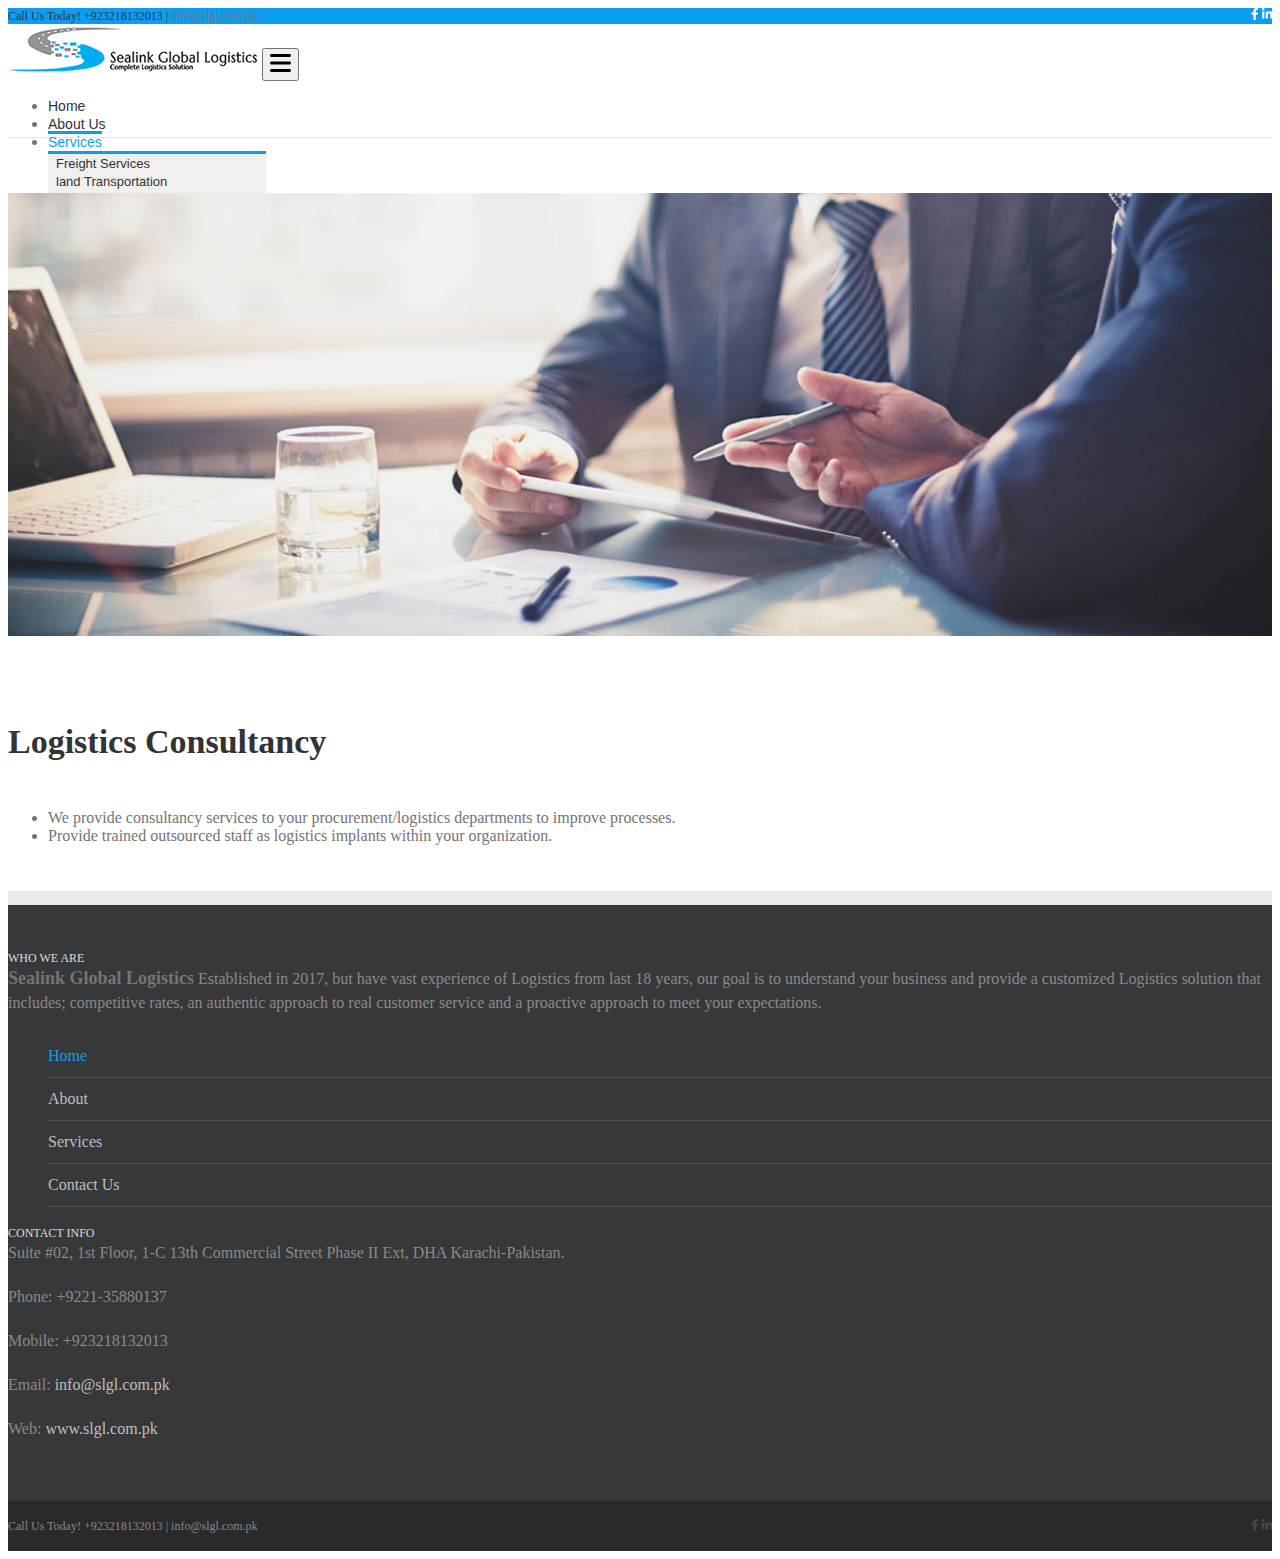
<file: consultancy.html>
<!DOCTYPE html>
<html lang="en">
  <head>
    <meta charset="UTF-8" />
    <meta name="viewport" content="width=device-width, initial-scale=1.0" />
    <title>Document</title>
    <link
      href="https://cdn.jsdelivr.net/npm/bootstrap@5.1.3/dist/css/bootstrap.min.css"
      rel="stylesheet"
      integrity="sha384-1BmE4kWBq78iYhFldvKuhfTAU6auU8tT94WrHftjDbrCEXSU1oBoqyl2QvZ6jIW3"
      crossorigin="anonymous"
    />
    <link rel="stylesheet" href="style.css" />
  </head>
  <body>
    <header>
      <!---------- before nav section start ---------->
      <div class="social-info">
        <div class="container-lg px-0 px-lg-4">
          <div class="info">
            <span class="contact-info">
              <span class="text-light">Call Us Today! +923218132013</span>
              <span class="ms-2 text-light"
                >|
                <a class="ms-3 text-light" href="mailtoinfo@slgl.com.pk: "
                  >info@slgl.com.pk</a
                ></span
              >
            </span>
            <span class="b-bottom"></span>
            <!-- icon -->
            <span class="icons d-flex">
              <span class="facebook fs-4 me-4 icon">
                <a
                  href="https://www.facebook.com/people/Sealink-Global-Logistics/100069990971326/"
                  target="_blank"
                >
                  <svg
                    xmlns="http://www.w3.org/2000/svg"
                    height="1em"
                    viewBox="0 0 320 512"
                    fill="#fff"
                  >
                    <path
                      d="M279.14 288l14.22-92.66h-88.91v-60.13c0-25.35 12.42-50.06 52.24-50.06h40.42V6.26S260.43 0 225.36 0c-73.22 0-121.08 44.38-121.08 124.72v70.62H22.89V288h81.39v224h100.17V288z"
                    /></svg></a>
              </span>
              <!-- icon -->
              <span class="linkedin fs-4 icon">
                <a
                  href="https://www.linkedin.com/in/sealink-global-logistics-40a253151/"
                  target="_blank"
                  ><svg
                    xmlns="http://www.w3.org/2000/svg"
                    height="1em"
                    viewBox="0 0 448 512"
                    fill="#fff"
                  >
                    <path
                      d="M100.28 448H7.4V148.9h92.88zM53.79 108.1C24.09 108.1 0 83.5 0 53.8a53.79 53.79 0 0 1 107.58 0c0 29.7-24.1 54.3-53.79 54.3zM447.9 448h-92.68V302.4c0-34.7-.7-79.2-48.29-79.2-48.29 0-55.69 37.7-55.69 76.7V448h-92.78V148.9h89.08v40.8h1.3c12.4-23.5 42.69-48.3 87.88-48.3 94 0 111.28 61.9 111.28 142.3V448z"
                    /></svg></a>
              </span>
            </span>
          </div>
        </div>
      </div>
      <!------------------ before nav section end ------------------>

      <nav class="navbar navbar-expand-lg bg-body-tertiary pt-1 position-relative" style="z-index: 2;">
        <div class="container px-0">
          <a class="navbar-brand" href="./index.html"
            ><img src="./images/logo.png" alt="logo"
          /></a>
          <button
            class="navbar-toggler"
            type="button"
            data-bs-toggle="collapse"
            data-bs-target="#navbarNavDropdown"
            aria-controls="navbarNavDropdown"
            aria-expanded="false"
            aria-label="Toggle navigation"
          >
            <!-- menubar icon -->
            <span class="navbar-toggler-icon"
              ><svg
                xmlns="http://www.w3.org/2000/svg"
                height="2em"
                viewBox="0 0 448 512"
              >
                <path
                  d="M0 96C0 78.3 14.3 64 32 64H416c17.7 0 32 14.3 32 32s-14.3 32-32 32H32C14.3 128 0 113.7 0 96zM0 256c0-17.7 14.3-32 32-32H416c17.7 0 32 14.3 32 32s-14.3 32-32 32H32c-17.7 0-32-14.3-32-32zM448 416c0 17.7-14.3 32-32 32H32c-17.7 0-32-14.3-32-32s14.3-32 32-32H416c17.7 0 32 14.3 32 32z"
                /></svg></span>
          </button>
          <div
            class="collapse navbar-collapse flex-grow-0"
            id="navbarNavDropdown"
          >
            <ul class="navbar-nav">
              <li class="nav-item">
                <a
                  class="nav-link  mx-3 py-4"
                  aria-current="page"
                  href="./index.html"
                  >Home</a
                >
              </li>
              <li class="nav-item">
                <a class="nav-link mx-3 py-4" href="/AboutUs.html">About Us</a>
              </li>
              <!-- services menu -->
              <!-- <li class="nav-item menu-list position-relative">
                <a class="nav-link hover-menu  mx-3 py-3" href="#">Services</a>
                <ul class="dropdown d-none position-absolute flex-column ps-0">
                    <li><a class="dropdown-item ps-2" href="#">Action</a></li>
                    <li><a class="dropdown-item ps-2" href="#">Another action</a></li>
                    <li><a class="dropdown-item ps-2" href="#">Something else here</a></li>
                  </ul>
              </li> -->
              <li class="nav-item menu-list position-relative">
                <a class="nav-link hover-menu mx-3 py-4 active" href="#">Services</a>
                <ul class="dropdown d-none flex-column ps-0 position-absolute">
                  <li><a class="dropdown-item" href="./freight-services.html">Freight Services</a></li>
                  <li><a class="dropdown-item" href="./landTransportation-services.html">land Transportation</a></li>
                  <li>
                    <a class="dropdown-item" href="./custom-house-brokerage.html">Custom House Brokerage</a>
                  </li>
                  <li>
                    <a class="dropdown-item" href="./Warehousing.html">Warehousing and Supply Chain</a>
                  </li>
                  <li>
                    <a class="dropdown-item" href="./project-forwarding.html">Project Porwarding</a>
                  </li>
                  <li>
                    <a class="dropdown-item" href="./sourcing.html">Sourcing and Procurement</a>
                  </li>
                  <li>
                    <a class="dropdown-item" href="./consultancy.html">Logistics Consultancy</a>
                  </li>
                  <li>
                    <a class="dropdown-item" href="./traning-development.html">Training & Development</a>
                  </li>
                </ul>
              </li>
              <!-- tools menu -->
              <li class="nav-item menu-list position-relative">
                <a class="nav-link hover-menu mx-3 py-4" href="#">Tools</a>
                <ul class="dropdown d-none position-absolute flex-column ps-0">
                  <li><a class="dropdown-item" href="./incoterms.html">Incoterms</a></li>
                    <a class="dropdown-item" href="./container-size.html">Container Size</a>
                  </li>
                    <a class="dropdown-item" href="./Airfreight-Volume-Calculator.html">Airfreight Volume Calculator</a>
                  </li>
                </ul>
              </li>
              <li class="nav-item">
                <a class="nav-link mx-3 py-4" href="./contactus.html">Contact Us</a>
              </li>
            </ul>
          </div>
        </div>
      </nav>
    </header>


<Section id="services-img">
    <div class="container">
        <img src="./images/services-img/consultancy.jpg" alt="">

        <div class="services-content-area">
            <h1>Logistics Consultancy</h1>
            <ul>
                <li>We provide consultancy services to your procurement/logistics departments to improve processes.</li>
                <li>Provide trained outsourced staff as logistics implants within your organization.</li>
                </ul>
        </div>
    </div>
</Section>









   
    <!-- footer start -->
    <section id="above-footer">
        <div class="container">
          <div class="row">
            <div class="col-12 col-md-4 col-lg-4">
              <span class="heading">WHO WE ARE</span>
              <p class="mt-3">
                <span class="text-bold">Sealink Global Logistics</span>
                Established in 2017, but have vast experience of Logistics from
                last 18 years, our goal is to understand your business and provide
                a customized Logistics solution that includes; competitive rates,
                an authentic approach to real customer service and a proactive
                approach to meet your expectations.
              </p>
            </div>
            <div class="col-12 col-md-4 col-lg-4 footer-links">
              <ul class="ps-0">
                <li><a href="#" class="active">Home</a></li>
                <li><a href="#">About</a></li>
                <li><a href="#">Services</a></li>
                <li><a href="#">Contact Us</a></li>
              </ul>
            </div>
            <div class="col-12 col-md-4 col-lg-4">
              <span class="heading ">CONTACT INFO</span>
              <div class="contact-info-container mt-3">
                <p class="address">
                  Suite #02, 1st Floor, 1-C 13th Commercial Street Phase II Ext,
                  DHA Karachi-Pakistan.
                </p>
  
                <p class="phone">Phone: +9221-35880137</p>
  
                <p class="mobile">Mobile: +923218132013</p>
  
                <p class="email">
                  Email: <a href="mailto:info@slgl.com.pk">info@slgl.com.pk</a>
                </p>
  
                <p class="web">
                  Web: <a href="http://www.slgl.com.pk">www.slgl.com.pk</a>
                </p>
              </div>
            </div>
          </div>
        </div>
      </section>
  
  
      <footer>
        <div class="container">
          <div class="info">
            <span class="contact-info">
              <span class="">Call Us Today! +923218132013</span>
              <span class="ms-2"
                >|
                <a class="ms-3" href="mailtoinfo@slgl.com.pk: "
                  >info@slgl.com.pk</a
                ></span
              >
            </span>
            <span class="b-bottom"></span>
            <!-- icon -->
            <span class="icons d-flex">
              <span class="facebook fs-4 me-4 icon">
                <a
                  href="https://www.facebook.com/people/Sealink-Global-Logistics/100069990971326/"
                  target="_blank"
                >
                  <svg
                    xmlns="http://www.w3.org/2000/svg"
                    height="1em"
                    viewBox="0 0 320 512"
                    fill="#46494a"
                  >
                    <path
                      d="M279.14 288l14.22-92.66h-88.91v-60.13c0-25.35 12.42-50.06 52.24-50.06h40.42V6.26S260.43 0 225.36 0c-73.22 0-121.08 44.38-121.08 124.72v70.62H22.89V288h81.39v224h100.17V288z"
                    /></svg></a>
              </span>
              <!-- icon -->
              <span class="linkedin fs-4 icon">
                <a
                  href="https://www.linkedin.com/in/sealink-global-logistics-40a253151/"
                  target="_blank"
                  ><svg
                    xmlns="http://www.w3.org/2000/svg"
                    height="1em"
                    viewBox="0 0 448 512"
                    fill="#46494a"
                  >
                    <path
                      d="M100.28 448H7.4V148.9h92.88zM53.79 108.1C24.09 108.1 0 83.5 0 53.8a53.79 53.79 0 0 1 107.58 0c0 29.7-24.1 54.3-53.79 54.3zM447.9 448h-92.68V302.4c0-34.7-.7-79.2-48.29-79.2-48.29 0-55.69 37.7-55.69 76.7V448h-92.78V148.9h89.08v40.8h1.3c12.4-23.5 42.69-48.3 87.88-48.3 94 0 111.28 61.9 111.28 142.3V448z"
                    /></svg></a>
              </span>
            </span>
          </div>
        </div>
      </footer>
  
      <script
        src="https://cdn.jsdelivr.net/npm/bootstrap@5.1.3/dist/js/bootstrap.bundle.min.js"
        integrity="sha384-ka7Sk0Gln4gmtz2MlQnikT1wXgYsOg+OMhuP+IlRH9sENBO0LRn5q+8nbTov4+1p"
        crossorigin="anonymous"
      ></script>
      <script src="./index.js"></script>
    </body>
  </html>
</file>
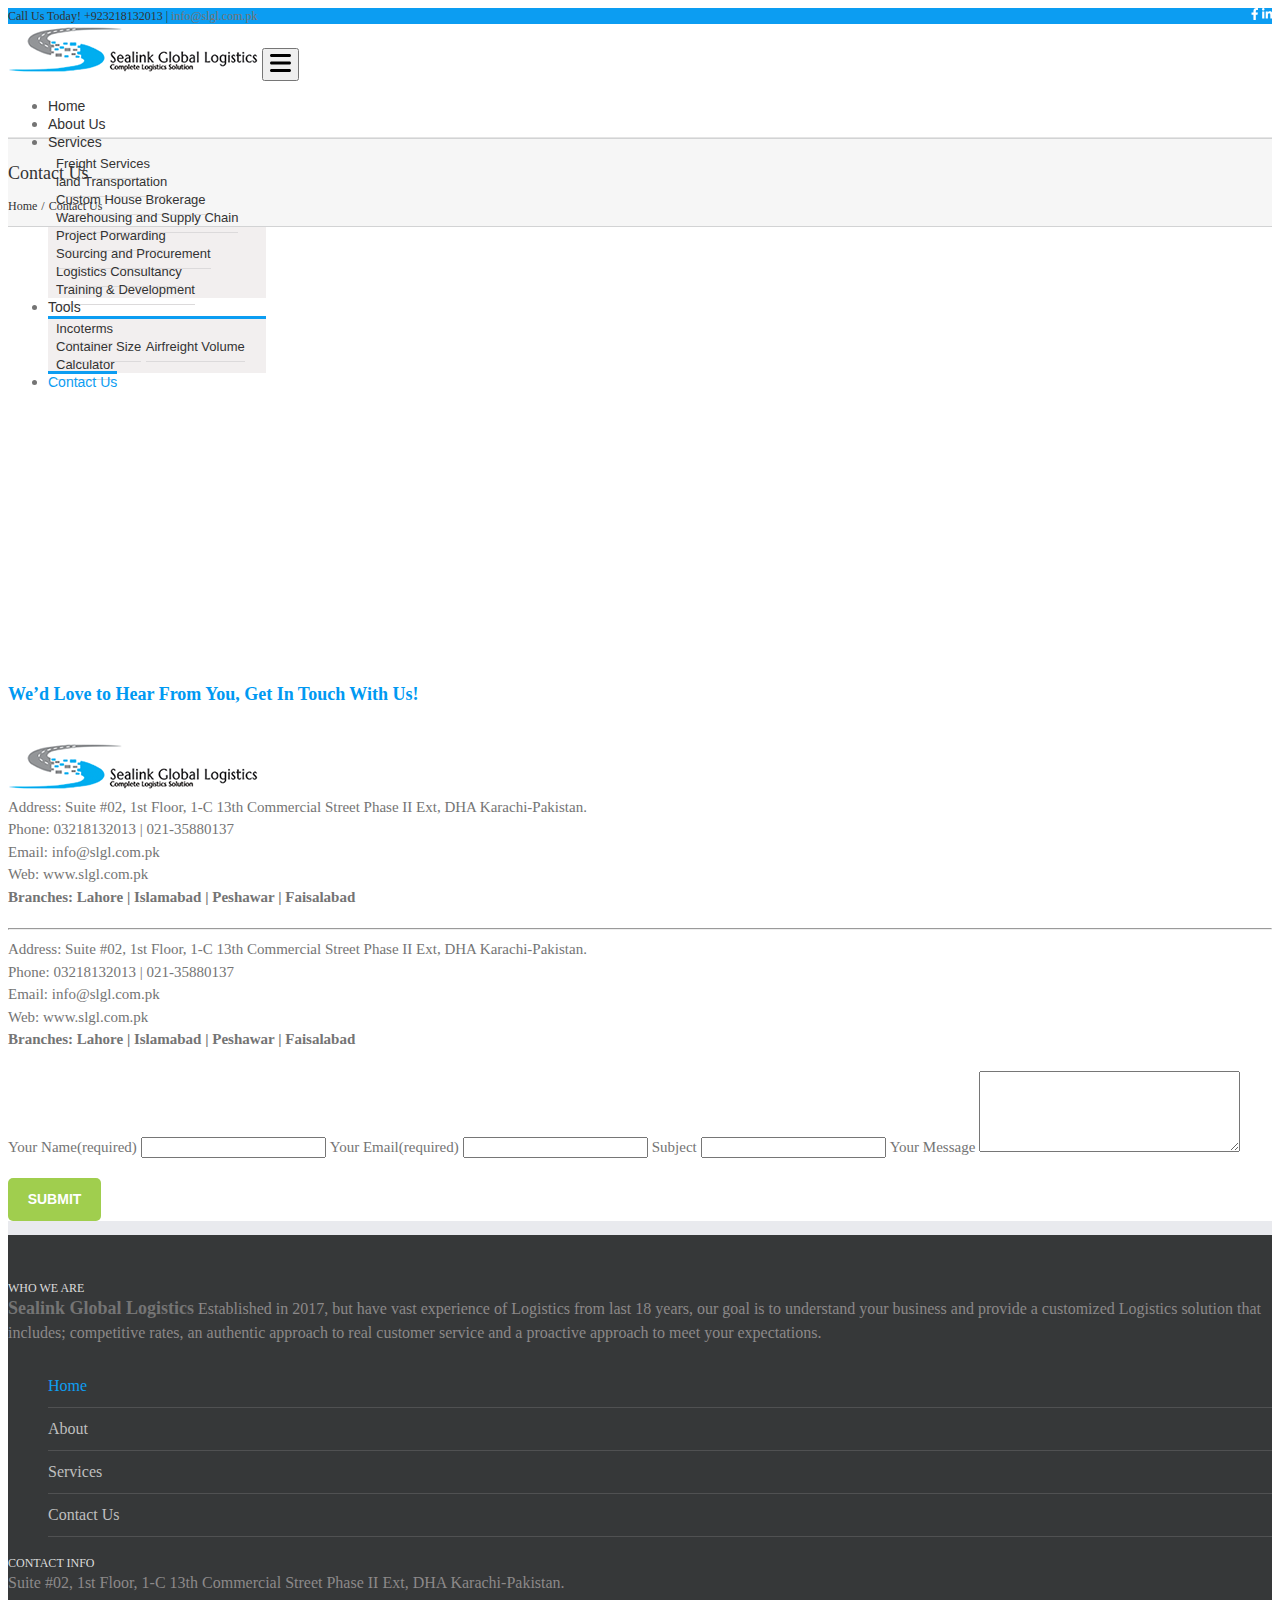
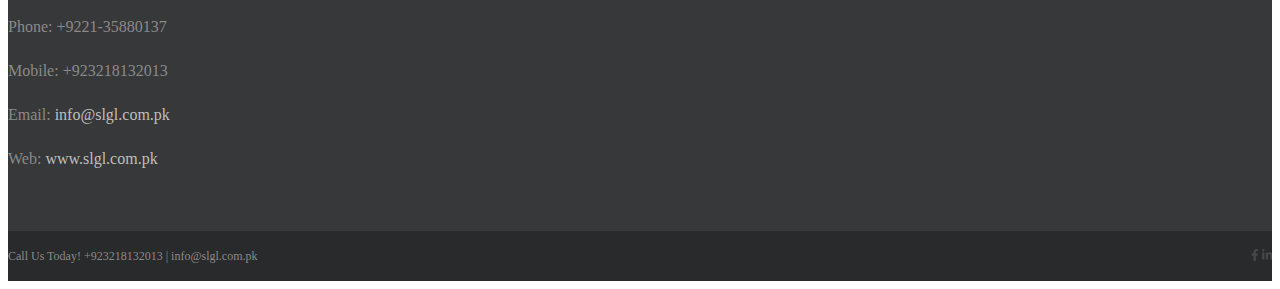
<file: contactus.html>
<!DOCTYPE html>
<html lang="en">
  <head>
    <meta charset="UTF-8" />
    <meta name="viewport" content="width=device-width, initial-scale=1.0" />
    <title>Document</title>
    <link
      href="https://cdn.jsdelivr.net/npm/bootstrap@5.1.3/dist/css/bootstrap.min.css"
      rel="stylesheet"
      integrity="sha384-1BmE4kWBq78iYhFldvKuhfTAU6auU8tT94WrHftjDbrCEXSU1oBoqyl2QvZ6jIW3"
      crossorigin="anonymous"
    />
    <link rel="stylesheet" href="style.css" />
  </head>
  <body>
    <header>
      <!---------- before nav section start ---------->
      <div class="social-info">
        <div class="container-lg px-0 px-lg-4">
          <div class="info">
            <span class="contact-info">
              <span class="text-light">Call Us Today! +923218132013</span>
              <span class="ms-2 text-light"
                >|
                <a class="ms-3 text-light" href="mailtoinfo@slgl.com.pk: "
                  >info@slgl.com.pk</a
                ></span
              >
            </span>
            <span class="b-bottom"></span>
            <!-- icon -->
            <span class="icons d-flex">
              <span class="facebook fs-4 me-4 icon">
                <a
                  href="https://www.facebook.com/people/Sealink-Global-Logistics/100069990971326/"
                  target="_blank"
                >
                  <svg
                    xmlns="http://www.w3.org/2000/svg"
                    height="1em"
                    viewBox="0 0 320 512"
                    fill="#fff"
                  >
                    <path
                      d="M279.14 288l14.22-92.66h-88.91v-60.13c0-25.35 12.42-50.06 52.24-50.06h40.42V6.26S260.43 0 225.36 0c-73.22 0-121.08 44.38-121.08 124.72v70.62H22.89V288h81.39v224h100.17V288z"
                    /></svg></a>
              </span>
              <!-- icon -->
              <span class="linkedin fs-4 icon">
                <a
                  href="https://www.linkedin.com/in/sealink-global-logistics-40a253151/"
                  target="_blank"
                  ><svg
                    xmlns="http://www.w3.org/2000/svg"
                    height="1em"
                    viewBox="0 0 448 512"
                    fill="#fff"
                  >
                    <path
                      d="M100.28 448H7.4V148.9h92.88zM53.79 108.1C24.09 108.1 0 83.5 0 53.8a53.79 53.79 0 0 1 107.58 0c0 29.7-24.1 54.3-53.79 54.3zM447.9 448h-92.68V302.4c0-34.7-.7-79.2-48.29-79.2-48.29 0-55.69 37.7-55.69 76.7V448h-92.78V148.9h89.08v40.8h1.3c12.4-23.5 42.69-48.3 87.88-48.3 94 0 111.28 61.9 111.28 142.3V448z"
                    /></svg></a>
              </span>
            </span>
          </div>
        </div>
      </div>
      <!------------------ before nav section end ------------------>

      <nav class="navbar navbar-expand-lg bg-body-tertiary pt-1 position-relative" style="z-index: 2;">
        <div class="container px-0">
          <a class="navbar-brand" href="./index.html"
            ><img src="./images/logo.png" alt="logo"
          /></a>
          <button
            class="navbar-toggler"
            type="button"
            data-bs-toggle="collapse"
            data-bs-target="#navbarNavDropdown"
            aria-controls="navbarNavDropdown"
            aria-expanded="false"
            aria-label="Toggle navigation"
          >
            <!-- menubar icon -->
            <span class="navbar-toggler-icon"
              ><svg
                xmlns="http://www.w3.org/2000/svg"
                height="2em"
                viewBox="0 0 448 512"
              >
                <path
                  d="M0 96C0 78.3 14.3 64 32 64H416c17.7 0 32 14.3 32 32s-14.3 32-32 32H32C14.3 128 0 113.7 0 96zM0 256c0-17.7 14.3-32 32-32H416c17.7 0 32 14.3 32 32s-14.3 32-32 32H32c-17.7 0-32-14.3-32-32zM448 416c0 17.7-14.3 32-32 32H32c-17.7 0-32-14.3-32-32s14.3-32 32-32H416c17.7 0 32 14.3 32 32z"
                /></svg></span>
          </button>
          <div
            class="collapse navbar-collapse flex-grow-0"
            id="navbarNavDropdown"
          >
            <ul class="navbar-nav">
              <li class="nav-item">
                <a
                  class="nav-link  mx-3 py-4"
                  aria-current="page"
                  href="./index.html"
                  >Home</a
                >
              </li>
              <li class="nav-item">
                <a class="nav-link mx-3 py-4 " href="/AboutUs.html">About Us</a>
              </li>
              <!-- services menu -->
              <!-- <li class="nav-item menu-list position-relative">
                <a class="nav-link hover-menu  mx-3 py-3" href="#">Services</a>
                <ul class="dropdown d-none position-absolute flex-column ps-0">
                    <li><a class="dropdown-item ps-2" href="#">Action</a></li>
                    <li><a class="dropdown-item ps-2" href="#">Another action</a></li>
                    <li><a class="dropdown-item ps-2" href="#">Something else here</a></li>
                  </ul>
              </li> -->
              <li class="nav-item menu-list position-relative">
                <a class="nav-link hover-menu mx-3 py-4" href="#">Services</a>
                <ul class="dropdown d-none flex-column ps-0 position-absolute">
                  <li><a class="dropdown-item" href="./freight-services.html">Freight Services</a></li>
                  <li><a class="dropdown-item" href="./landTransportation-services.html">land Transportation</a></li>
                  <li>
                    <a class="dropdown-item" href="./custom-house-brokerage.html">Custom House Brokerage</a>
                  </li>
                  <li>
                    <a class="dropdown-item" href="./Warehousing.html">Warehousing and Supply Chain</a>
                  </li>
                  <li>
                    <a class="dropdown-item" href="./project-forwarding.html">Project Porwarding</a>
                  </li>
                  <li>
                    <a class="dropdown-item" href="./sourcing.html">Sourcing and Procurement</a>
                  </li>
                  <li>
                    <a class="dropdown-item" href="./consultancy.html">Logistics Consultancy</a>
                  </li>
                  <li>
                    <a class="dropdown-item" href="./traning-development.html">Training & Development</a>
                  </li>
                </ul>
              </li>
              <!-- tools menu -->
              <li class="nav-item menu-list position-relative">
                <a class="nav-link hover-menu mx-3 py-4" href="#">Tools</a>
                <ul class="dropdown d-none position-absolute flex-column ps-0">
                  <li><a class="dropdown-item" href="./incoterms.html">Incoterms</a></li>
                    <a class="dropdown-item" href="./container-size.html">Container Size</a>
                  </li>
                    <a class="dropdown-item" href="./Airfreight-Volume-Calculator.html">Airfreight Volume Calculator</a>
                  </li>
                </ul>
              </li>
              <li class="nav-item">
                <a class="nav-link mx-3 py-4 active" href="./contactus.html">Contact Us</a>
              </li>
            </ul>
          </div>
        </div>
      </nav>
    </header>

    <section id="breadcrumb">
        <div class="container">
            <div class="d-flex justify-content-between align-item-center">
            <div class="pageTitle">
                <h1 class="my-auto">Contact Us</h1>
            </div>
            <div class="pageLinks my-auto">
                <a href="./index.html">Home</a>
                <span class="px-1">/</span>
                <span>Contact Us</span>
            </div>
        </div>
    </div>
    </section>



<section id="map">
    <div class="container">
        <div class="responsive-map">
            <iframe src="https://www.google.com/maps/embed?pb=!1m18!1m12!1m3!1d2822.7806761080233!2d-93.29138368446431!3d44.96844997909819!2m3!1f0!2f0!3f0!3m2!1i1024!2i768!4f13.1!3m3!1m2!1s0x52b32b6ee2c87c91%3A0xc20dff2748d2bd92!2sWalker+Art+Center!5e0!3m2!1sen!2sus!4v1514524647889"  frameborder="0" style="border:0" allowfullscree></iframe>
            </div>
    </div>
</section>

<div class="container">
    <div class="heading-main d-flex">
        <h2>We’d Love to Hear From You, Get In Touch With Us!
        </h2><span class="tb-border"></span>
      </div>
</div>



<section id="contact-us" class="my-5">
    <div class="container">

        <!-- <div class="d-flex flex-wrap flex-lg-nowrap"> -->
            <div class="row">
              <div class="Address col-12 col-md-6">
        <div >
            <img src="./images/logo.png" alt="" class="pb-3">
            <p>Address: Suite #02, 1st Floor, 1-C 13th Commercial Street Phase II Ext, DHA Karachi-Pakistan.<br>
                Phone: 03218132013 | 021-35880137<br>
                Email: info@slgl.com.pk<br>
                Web: www.slgl.com.pk<br>
                <strong>Branches: Lahore | Islamabad | Peshawar | Faisalabad</strong></p>
        </div>
        <div >
            <!-- <img src="./images/logo.png" alt="" class="pb-3"> -->
            <hr>
            <p>Address: Suite #02, 1st Floor, 1-C 13th Commercial Street Phase II Ext, DHA Karachi-Pakistan.<br>
                Phone: 03218132013 | 021-35880137<br>
                Email: info@slgl.com.pk<br>
                Web: www.slgl.com.pk<br>
                <strong>Branches: Lahore | Islamabad | Peshawar | Faisalabad</strong></p>
        </div>
      </div>
        <div class="form col-12 col-md-6">
<form action="">
    <label for="name" class="form-label">Your Name(required)</label>
    <input type="text" class="form-control" name="" id="name">
    <label for="email" class="form-label">Your Email(required)</label>
    <input type="email" class="form-control" name="" id="email">
    <label for="subject" class="form-label">Subject</label>
    <input type="text" class="form-control" name="" id="subject">
    <label for="message" class="form-label">Your Message</label>
    <textarea name="" class="form-control" id="message" cols="30" rows="5"></textarea>
    <button>submit</button>
</form>
        </div>
    </div>
</div>
</section>








       <!-- footer start -->
       <section id="above-footer">
        <div class="container">
          <div class="row">
            <div class="col-12 col-md-4 col-lg-4">
              <span class="heading">WHO WE ARE</span>
              <p class="mt-3">
                <span class="text-bold">Sealink Global Logistics</span>
                Established in 2017, but have vast experience of Logistics from
                last 18 years, our goal is to understand your business and provide
                a customized Logistics solution that includes; competitive rates,
                an authentic approach to real customer service and a proactive
                approach to meet your expectations.
              </p>
            </div>
            <div class="col-12 col-md-4 col-lg-4 footer-links">
              <ul class="ps-0">
                <li><a href="#" class="active">Home</a></li>
                <li><a href="#">About</a></li>
                <li><a href="#">Services</a></li>
                <li><a href="#">Contact Us</a></li>
              </ul>
            </div>
            <div class="col-12 col-md-4 col-lg-4">
              <span class="heading ">CONTACT INFO</span>
              <div class="contact-info-container mt-3">
                <p class="address">
                  Suite #02, 1st Floor, 1-C 13th Commercial Street Phase II Ext,
                  DHA Karachi-Pakistan.
                </p>
  
                <p class="phone">Phone: +9221-35880137</p>
  
                <p class="mobile">Mobile: +923218132013</p>
  
                <p class="email">
                  Email: <a href="mailto:info@slgl.com.pk">info@slgl.com.pk</a>
                </p>
  
                <p class="web">
                  Web: <a href="http://www.slgl.com.pk">www.slgl.com.pk</a>
                </p>
              </div>
            </div>
          </div>
        </div>
      </section>
  
  
      <footer>
        <div class="container">
          <div class="info">
            <span class="contact-info">
              <span class="">Call Us Today! +923218132013</span>
              <span class="ms-2"
                >|
                <a class="ms-3" href="mailtoinfo@slgl.com.pk: "
                  >info@slgl.com.pk</a
                ></span
              >
            </span>
            <span class="b-bottom"></span>
            <!-- icon -->
            <span class="icons d-flex">
              <span class="facebook fs-4 me-4 icon">
                <a
                  href="https://www.facebook.com/people/Sealink-Global-Logistics/100069990971326/"
                  target="_blank"
                >
                  <svg
                    xmlns="http://www.w3.org/2000/svg"
                    height="1em"
                    viewBox="0 0 320 512"
                    fill="#46494a"
                  >
                    <path
                      d="M279.14 288l14.22-92.66h-88.91v-60.13c0-25.35 12.42-50.06 52.24-50.06h40.42V6.26S260.43 0 225.36 0c-73.22 0-121.08 44.38-121.08 124.72v70.62H22.89V288h81.39v224h100.17V288z"
                    /></svg></a>
              </span>
              <!-- icon -->
              <span class="linkedin fs-4 icon">
                <a
                  href="https://www.linkedin.com/in/sealink-global-logistics-40a253151/"
                  target="_blank"
                  ><svg
                    xmlns="http://www.w3.org/2000/svg"
                    height="1em"
                    viewBox="0 0 448 512"
                    fill="#46494a"
                  >
                    <path
                      d="M100.28 448H7.4V148.9h92.88zM53.79 108.1C24.09 108.1 0 83.5 0 53.8a53.79 53.79 0 0 1 107.58 0c0 29.7-24.1 54.3-53.79 54.3zM447.9 448h-92.68V302.4c0-34.7-.7-79.2-48.29-79.2-48.29 0-55.69 37.7-55.69 76.7V448h-92.78V148.9h89.08v40.8h1.3c12.4-23.5 42.69-48.3 87.88-48.3 94 0 111.28 61.9 111.28 142.3V448z"
                    /></svg></a>
              </span>
            </span>
          </div>
        </div>
      </footer>
  
      <script
        src="https://cdn.jsdelivr.net/npm/bootstrap@5.1.3/dist/js/bootstrap.bundle.min.js"
        integrity="sha384-ka7Sk0Gln4gmtz2MlQnikT1wXgYsOg+OMhuP+IlRH9sENBO0LRn5q+8nbTov4+1p"
        crossorigin="anonymous"
      ></script>
      <script src="./index.js"></script>
    </body>
  </html>
</file>
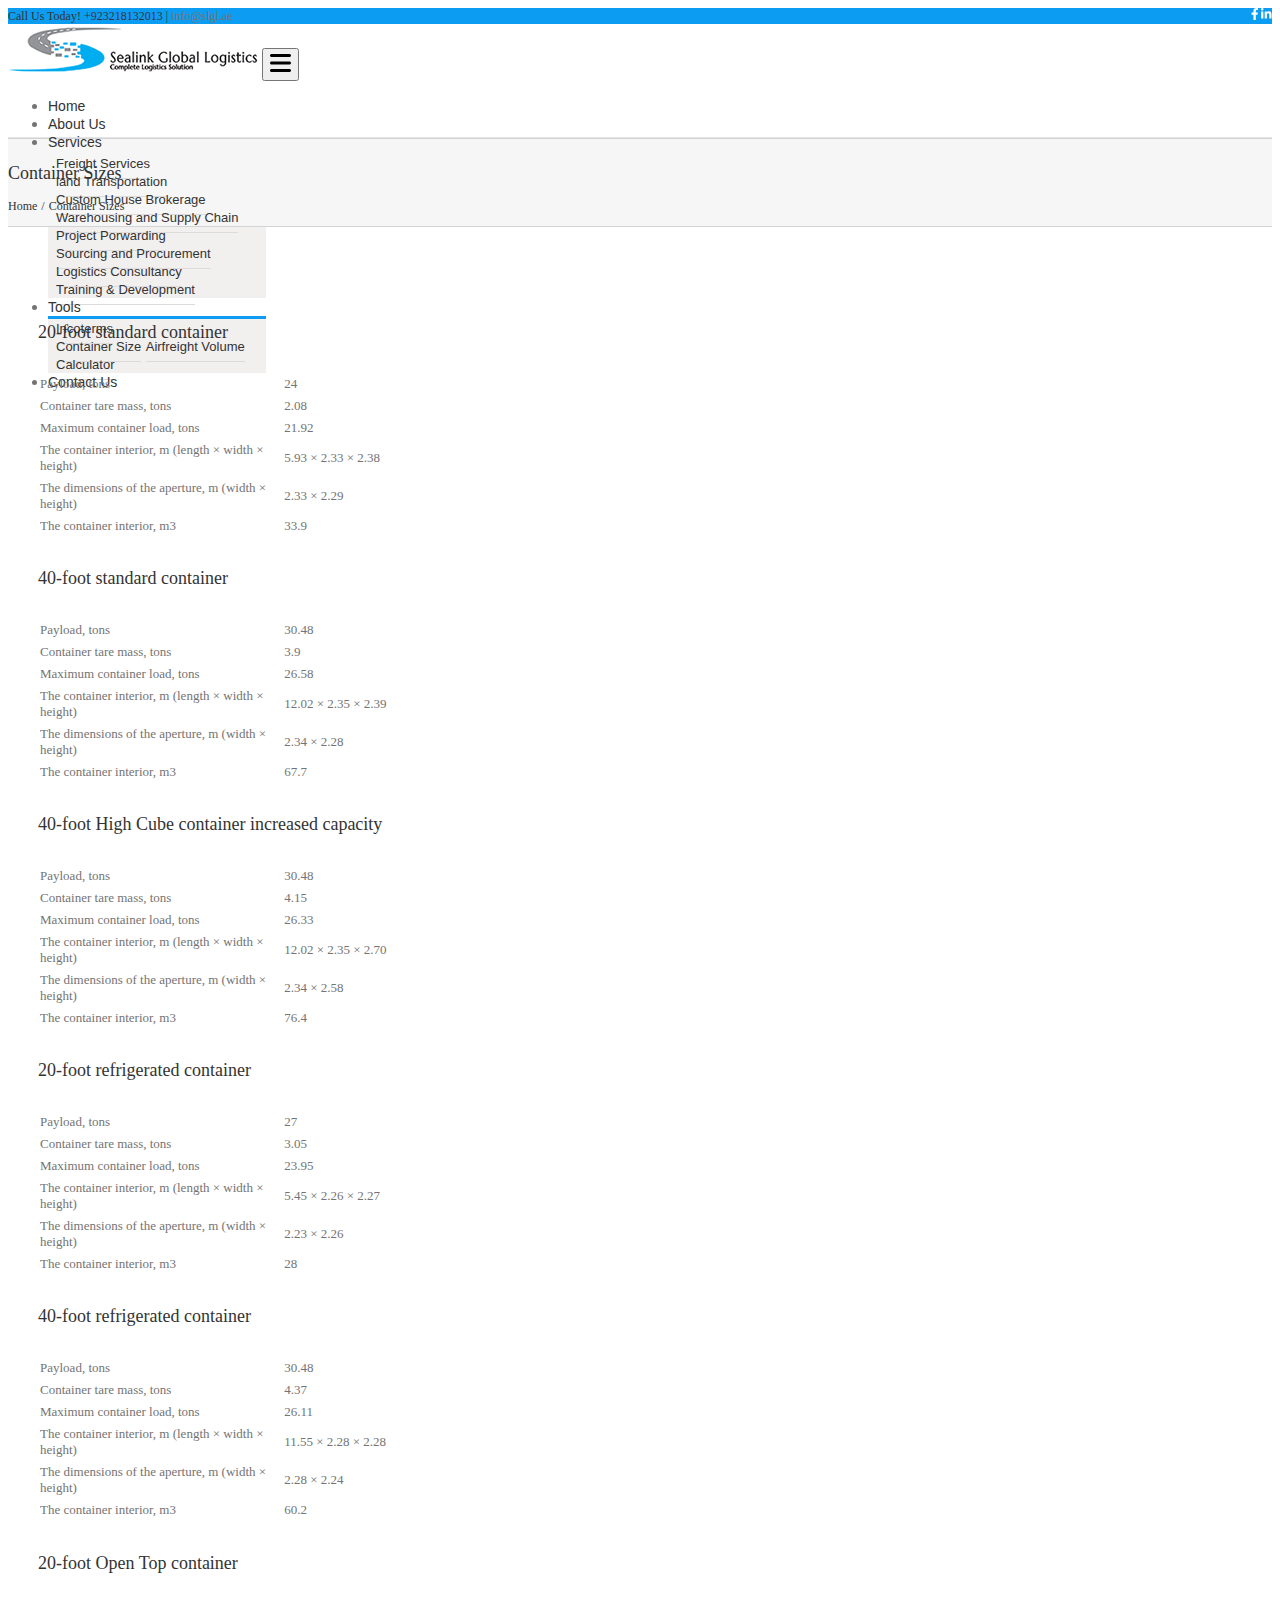
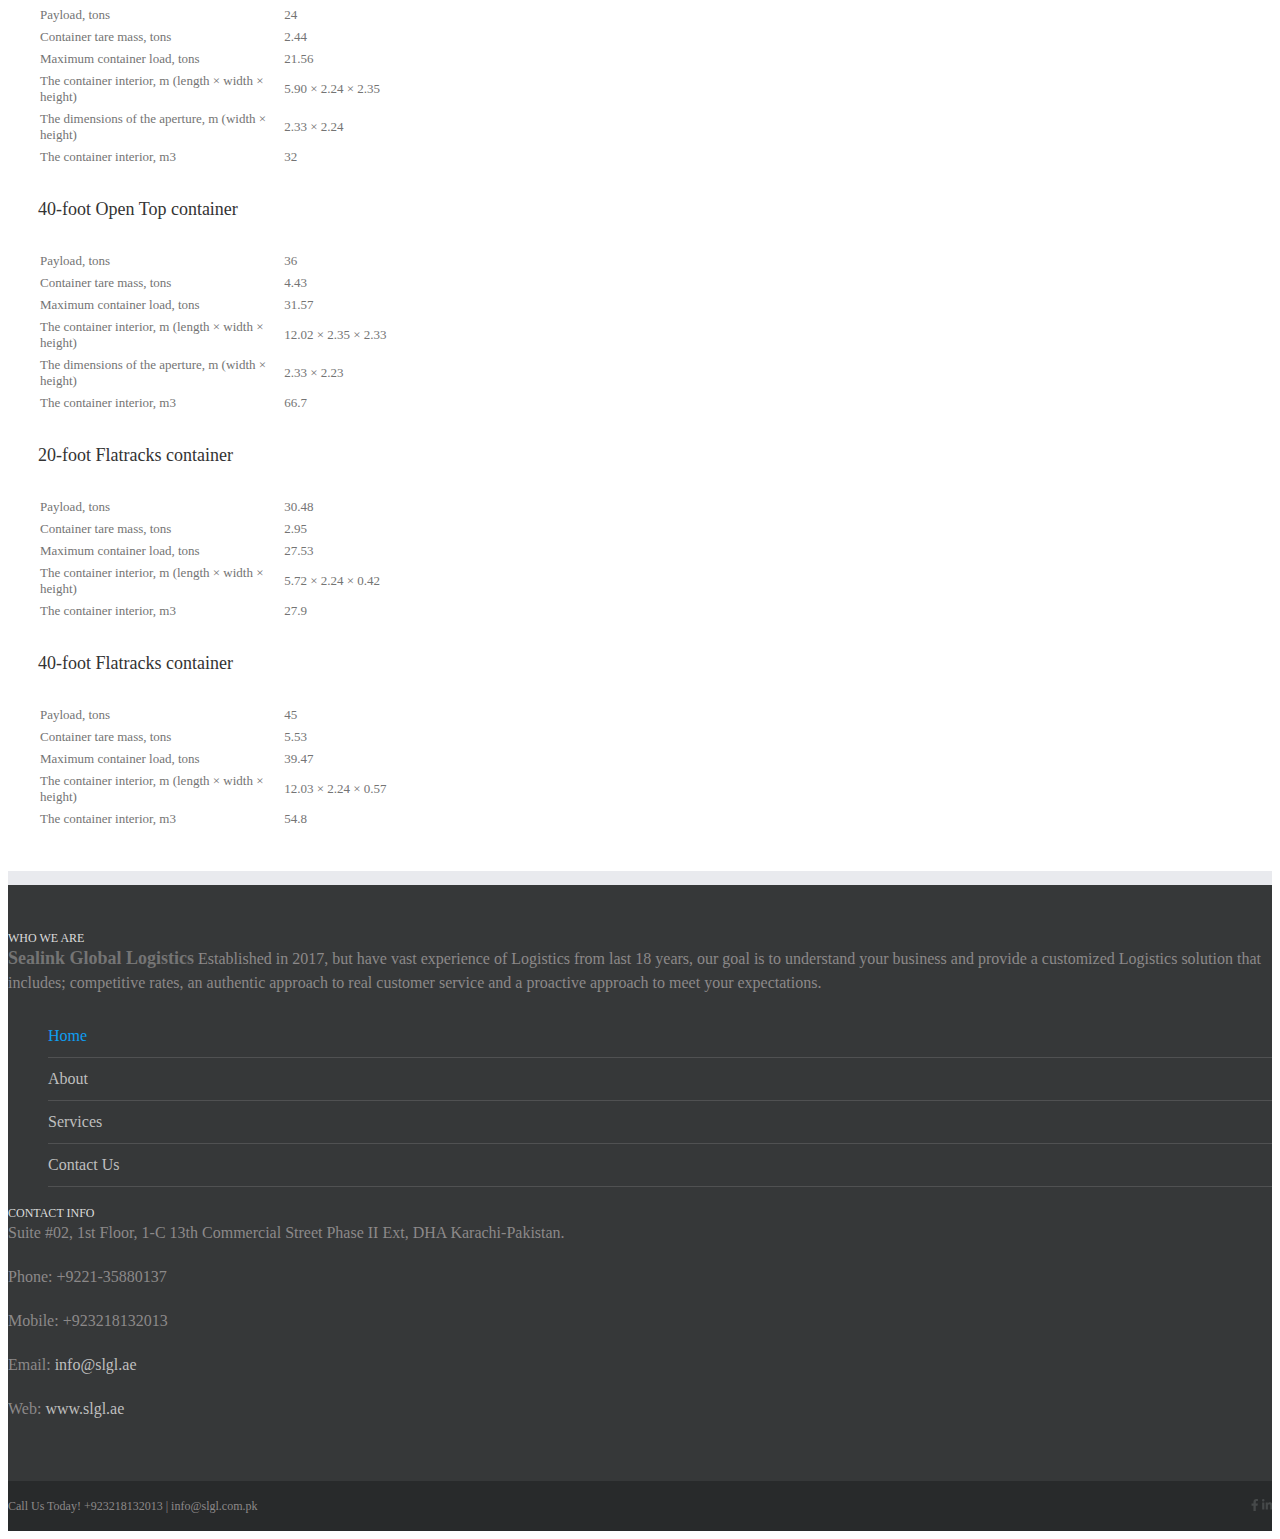
<file: container-size.html>
<!DOCTYPE html>
<html lang="en">
  <head>
    <meta charset="UTF-8" />
    <meta name="viewport" content="width=device-width, initial-scale=1.0" />
    <title>Document</title>
    <link
      href="https://cdn.jsdelivr.net/npm/bootstrap@5.1.3/dist/css/bootstrap.min.css"
      rel="stylesheet"
      integrity="sha384-1BmE4kWBq78iYhFldvKuhfTAU6auU8tT94WrHftjDbrCEXSU1oBoqyl2QvZ6jIW3"
      crossorigin="anonymous"
    />
    <link rel="stylesheet" href="style.css" />
  </head>
  <body>
    <header>
      <!---------- before nav section start ---------->
      <div class="social-info">
        <div class="container-lg px-0 px-lg-4">
          <div class="info">
            <span class="contact-info">
              <span class="text-light">Call Us Today! +923218132013</span>
              <span class="ms-2 text-light"
                >|
                <a class="ms-3 text-light" href="mailtoinfo@slgl.com.pk: "
                  >info@slgl.ae</a
                ></span
              >
            </span>
            <span class="b-bottom"></span>
            <!-- icon -->
            <span class="icons d-flex">
              <span class="facebook fs-4 me-4 icon">
                <a
                  href="https://www.facebook.com/people/Sealink-Global-Logistics/100069990971326/"
                  target="_blank"
                >
                  <svg
                    xmlns="http://www.w3.org/2000/svg"
                    height="1em"
                    viewBox="0 0 320 512"
                    fill="#fff"
                  >
                    <path
                      d="M279.14 288l14.22-92.66h-88.91v-60.13c0-25.35 12.42-50.06 52.24-50.06h40.42V6.26S260.43 0 225.36 0c-73.22 0-121.08 44.38-121.08 124.72v70.62H22.89V288h81.39v224h100.17V288z"
                    /></svg></a>
              </span>
              <!-- icon -->
              <span class="linkedin fs-4 icon">
                <a
                  href="https://www.linkedin.com/in/sealink-global-logistics-40a253151/"
                  target="_blank"
                  ><svg
                    xmlns="http://www.w3.org/2000/svg"
                    height="1em"
                    viewBox="0 0 448 512"
                    fill="#fff"
                  >
                    <path
                      d="M100.28 448H7.4V148.9h92.88zM53.79 108.1C24.09 108.1 0 83.5 0 53.8a53.79 53.79 0 0 1 107.58 0c0 29.7-24.1 54.3-53.79 54.3zM447.9 448h-92.68V302.4c0-34.7-.7-79.2-48.29-79.2-48.29 0-55.69 37.7-55.69 76.7V448h-92.78V148.9h89.08v40.8h1.3c12.4-23.5 42.69-48.3 87.88-48.3 94 0 111.28 61.9 111.28 142.3V448z"
                    /></svg></a>
              </span>
            </span>
          </div>
        </div>
      </div>
      <!------------------ before nav section end ------------------>

      <nav class="navbar navbar-expand-lg bg-body-tertiary pt-1 position-relative" style="z-index: 2;">
        <div class="container px-0">
          <a class="navbar-brand" href="./index.html"
            ><img src="./images/logo.png" alt="logo"
          /></a>
          <button
            class="navbar-toggler"
            type="button"
            data-bs-toggle="collapse"
            data-bs-target="#navbarNavDropdown"
            aria-controls="navbarNavDropdown"
            aria-expanded="false"
            aria-label="Toggle navigation"
          >
            <!-- menubar icon -->
            <span class="navbar-toggler-icon"
              ><svg
                xmlns="http://www.w3.org/2000/svg"
                height="2em"
                viewBox="0 0 448 512"
              >
                <path
                  d="M0 96C0 78.3 14.3 64 32 64H416c17.7 0 32 14.3 32 32s-14.3 32-32 32H32C14.3 128 0 113.7 0 96zM0 256c0-17.7 14.3-32 32-32H416c17.7 0 32 14.3 32 32s-14.3 32-32 32H32c-17.7 0-32-14.3-32-32zM448 416c0 17.7-14.3 32-32 32H32c-17.7 0-32-14.3-32-32s14.3-32 32-32H416c17.7 0 32 14.3 32 32z"
                /></svg></span>
          </button>
          <div
            class="collapse navbar-collapse flex-grow-0"
            id="navbarNavDropdown"
          >
            <ul class="navbar-nav">
              <li class="nav-item">
                <a
                  class="nav-link  mx-3 py-4"
                  aria-current="page"
                  href="./index.html"
                  >Home</a
                >
              </li>
              <li class="nav-item">
                <a class="nav-link mx-3 py-4" href="/AboutUs.html">About Us</a>
              </li>
              <!-- services menu -->
              <!-- <li class="nav-item menu-list position-relative">
                <a class="nav-link hover-menu  mx-3 py-3" href="#">Services</a>
                <ul class="dropdown d-none position-absolute flex-column ps-0">
                    <li><a class="dropdown-item ps-2" href="#">Action</a></li>
                    <li><a class="dropdown-item ps-2" href="#">Another action</a></li>
                    <li><a class="dropdown-item ps-2" href="#">Something else here</a></li>
                  </ul>
              </li> -->
              <li class="nav-item menu-list position-relative">
                <a class="nav-link hover-menu mx-3 py-4" href="#">Services</a>
                <ul class="dropdown d-none flex-column ps-0 position-absolute">
                  <li><a class="dropdown-item" href="./freight-services.html">Freight Services</a></li>
                  <li><a class="dropdown-item" href="./landTransportation-services.html">land Transportation</a></li>
                  <li>
                    <a class="dropdown-item" href="./custom-house-brokerage.html">Custom House Brokerage</a>
                  </li>
                  <li>
                    <a class="dropdown-item" href="./Warehousing.html">Warehousing and Supply Chain</a>
                  </li>
                  <li>
                    <a class="dropdown-item" href="./project-forwarding.html">Project Porwarding</a>
                  </li>
                  <li>
                    <a class="dropdown-item" href="./sourcing.html">Sourcing and Procurement</a>
                  </li>
                  <li>
                    <a class="dropdown-item" href="./consultancy.html">Logistics Consultancy</a>
                  </li>
                  <li>
                    <a class="dropdown-item" href="./traning-development.html">Training & Development</a>
                  </li>
                </ul>
              </li>
              <!-- tools menu -->
              <li class="nav-item menu-list position-relative">
                <a class="nav-link hover-menu mx-3 py-4" href="#">Tools</a>
                <ul class="dropdown d-none position-absolute flex-column ps-0">
                  <li><a class="dropdown-item" href="./incoterms.html">Incoterms</a></li>
                    <a class="dropdown-item" href="./container-size.html">Container Size</a>
                  </li>
                    <a class="dropdown-item" href="./Airfreight-Volume-Calculator.html">Airfreight Volume Calculator</a>
                  </li>
                </ul>
              </li>
              <li class="nav-item">
                <a class="nav-link mx-3 py-4" href="./contactus.html">Contact Us</a>
              </li>
            </ul>
          </div>
        </div>
      </nav>
    </header>

    <section id="breadcrumb">
        <div class="container">
            <div class="d-flex justify-content-between align-item-center">
            <div class="pageTitle">
                <h1 class="my-auto">Container Sizes</h1>
            </div>
            <div class="pageLinks my-auto">
                <a href="./index.html">Home</a>
                <span class="px-1">/</span>
                <span>Container Sizes</span>
            </div>
        </div>
    </div>
    </section>

<section id="container-size">
<div class="container">

<div class="d-flex flex-wrap gap-5">
    <div class="card border-0" style="width: 22rem;">
        <div class="card-body">
          <h5 class="card-title">20-foot standard container</h5>
          <!-- <h6 class="card-subtitle mb-2 text-muted">Card subtitle</h6>
          <p class="card-text">Some quick example text to build on the card title and make up the bulk of the card's content.</p>
          <a href="#" class="card-link">Card link</a>
          <a href="#" class="card-link">Another link</a> -->
          <table style="width: 100%;">
            <tr>
                <td class="text-start" style=" width: 70%;">Payload, tons</td>
                <td class="text-cent" style=" width: 30%;">24</td>
            </tr>
            <tr>
                <td class="text-start" style=" width: 70%;">Container tare mass, tons</td>
                <td class="text-cente" style=" width: 30%;">2.08</td>
            </tr>
            <tr>
                <td class="text-start" style=" width: 70%;">Maximum container load, tons</td>
                <td class="text-centr" style=" width: 30%;">21.92</td>
            </tr>
            <tr>
                <td class="text-start" style=" width: 70%;">The container interior, m (length × width × height)</td>
                <td class="text-cente" style=" width: 30%;">5.93 × 2.33 × 2.38</td>
            </tr>
            <tr>
                <td class="text-start" style=" width: 70%;">The dimensions of the aperture, m (width × height)</td>
                <td class="text-centr" style=" width: 30%;">2.33 × 2.29</td>
            </tr>
            <tr>
                <td class="text-start" style=" width: 70%;">The container interior, m3</td>
                <td class="text-centr" style=" width: 30%;">33.9</td>
            </tr>
          </table>
        </div>
      </div>
    <div class="card border-0" style="width: 22rem;">
        <div class="card-body">
          <h5 class="card-title">40-foot standard container</h5>
          <table style="width: 100%;">
            <tr>
                <td class="text-start" style=" width: 70%;">Payload, tons</td>
                <td class="text-cent" style=" width: 30%;">	30.48</td>
            </tr>
            <tr>
                <td class="text-start" style=" width: 70%;">Container tare mass, tons</td>
                <td class="text-cente" style=" width: 30%;">3.9</td>
            </tr>
            <tr>
                <td class="text-start" style=" width: 70%;">Maximum container load, tons</td>
                <td class="text-centr" style=" width: 30%;">26.58</td>
            </tr>
            <tr>
                <td class="text-start" style=" width: 70%;">The container interior, m (length × width × height)</td>
                <td class="text-cente" style=" width: 30%;">12.02 × 2.35 × 2.39</td>
            </tr>
            <tr>
                <td class="text-start" style=" width: 70%;">The dimensions of the aperture, m (width × height)</td>
                <td class="text-centr" style=" width: 30%;">2.34 × 2.28</td>
            </tr>
            <tr>
                <td class="text-start" style=" width: 70%;">The container interior, m3</td>
                <td class="text-centr" style=" width: 30%;">67.7</td>
            </tr>
          </table>
        </div>
      </div>
    <div class="card border-0" style="width: 22rem;">
        <div class="card-body">
          <h5 class="card-title">40-foot High Cube container increased capacity</h5>
          <table style="width: 100%;">
            <tr>
                <td class="text-start" style=" width: 70%;">Payload, tons</td>
                <td class="text-cent" style=" width: 30%;">30.48</td>
            </tr>
            <tr>
                <td class="text-start" style=" width: 70%;">Container tare mass, tons</td>
                <td class="text-cente" style=" width: 30%;">4.15</td>
            </tr>
            <tr>
                <td class="text-start" style=" width: 70%;">Maximum container load, tons</td>
                <td class="text-centr" style=" width: 30%;">26.33</td>
            </tr>
            <tr>
                <td class="text-start" style=" width: 70%;">The container interior, m (length × width × height)</td>
                <td class="text-cente" style=" width: 30%;">12.02 × 2.35 × 2.70</td>
            </tr>
            <tr>
                <td class="text-start" style=" width: 70%;">The dimensions of the aperture, m (width × height)</td>
                <td class="text-centr" style=" width: 30%;">2.34 × 2.58</td>
            </tr>
            <tr>
                <td class="text-start" style=" width: 70%;">The container interior, m3</td>
                <td class="text-centr" style=" width: 30%;">76.4</td>
            </tr>
          </table>
        </div>
      </div>
    <div class="card border-0" style="width: 22rem;">
        <div class="card-body">
          <h5 class="card-title">20-foot refrigerated container</h5>
          <table style="width: 100%;">
            <tr>
                <td class="text-start" style=" width: 70%;">Payload, tons</td>
                <td class="text-cent" style=" width: 30%;">27</td>
            </tr>
            <tr>
                <td class="text-start" style=" width: 70%;">Container tare mass, tons</td>
                <td class="text-cente" style=" width: 30%;">3.05</td>
            </tr>
            <tr>
                <td class="text-start" style=" width: 70%;">Maximum container load, tons</td>
                <td class="text-centr" style=" width: 30%;">23.95</td>
            </tr>
            <tr>
                <td class="text-start" style=" width: 70%;">The container interior, m (length × width × height)</td>
                <td class="text-cente" style=" width: 30%;">5.45 × 2.26 × 2.27</td>
            </tr>
            <tr>
                <td class="text-start" style=" width: 70%;">The dimensions of the aperture, m (width × height)</td>
                <td class="text-centr" style=" width: 30%;">2.23 × 2.26</td>
            </tr>
            <tr>
                <td class="text-start" style=" width: 70%;">The container interior, m3</td>
                <td class="text-centr" style=" width: 30%;">28</td>
            </tr>
          </table>
        </div>
      </div>
    <div class="card border-0" style="width: 22rem;">
        <div class="card-body">
          <h5 class="card-title">40-foot refrigerated container</h5>
          <table style="width: 100%;">
            <tr>
                <td class="text-start" style=" width: 70%;">Payload, tons</td>
                <td class="text-cent" style=" width: 30%;">30.48</td>
            </tr>
            <tr>
                <td class="text-start" style=" width: 70%;">Container tare mass, tons</td>
                <td class="text-cente" style=" width: 30%;">4.37</td>
            </tr>
            <tr>
                <td class="text-start" style=" width: 70%;">Maximum container load, tons</td>
                <td class="text-centr" style=" width: 30%;">26.11</td>
            </tr>
            <tr>
                <td class="text-start" style=" width: 70%;">The container interior, m (length × width × height)</td>
                <td class="text-cente" style=" width: 30%;">11.55 × 2.28 × 2.28</td>
            </tr>
            <tr>
                <td class="text-start" style=" width: 70%;">The dimensions of the aperture, m (width × height)</td>
                <td class="text-centr" style=" width: 30%;">2.28 × 2.24</td>
            </tr>
            <tr>
                <td class="text-start" style=" width: 70%;">The container interior, m3</td>
                <td class="text-centr" style=" width: 30%;">60.2</td>
            </tr>
          </table>
        </div>
      </div>
    <div class="card border-0" style="width: 22rem;">
        <div class="card-body">
          <h5 class="card-title">20-foot Open Top container</h5>
          <table style="width: 100%;">
            <tr>
                <td class="text-start" style=" width: 70%;">Payload, tons</td>
                <td class="text-cent" style=" width: 30%;">24</td>
            </tr>
            <tr>
                <td class="text-start" style=" width: 70%;">Container tare mass, tons</td>
                <td class="text-cente" style=" width: 30%;">2.44</td>
            </tr>
            <tr>
                <td class="text-start" style=" width: 70%;">Maximum container load, tons</td>
                <td class="text-centr" style=" width: 30%;">21.56</td>
            </tr>
            <tr>
                <td class="text-start" style=" width: 70%;">The container interior, m (length × width × height)</td>
                <td class="text-cente" style=" width: 30%;">5.90 × 2.24 × 2.35</td>
            </tr>
            <tr>
                <td class="text-start" style=" width: 70%;">The dimensions of the aperture, m (width × height)</td>
                <td class="text-centr" style=" width: 30%;">2.33 × 2.24</td>
            </tr>
            <tr>
                <td class="text-start" style=" width: 70%;">The container interior, m3</td>
                <td class="text-centr" style=" width: 30%;">32</td>
            </tr>
          </table>
        </div>
      </div>
    <div class="card border-0" style="width: 22rem;">
        <div class="card-body">
          <h5 class="card-title">40-foot Open Top container</h5>
          <table style="width: 100%;">
            <tr>
                <td class="text-start" style=" width: 70%;">Payload, tons</td>
                <td class="text-cent" style=" width: 30%;">36</td>
            </tr>
            <tr>
                <td class="text-start" style=" width: 70%;">Container tare mass, tons</td>
                <td class="text-cente" style=" width: 30%;">4.43</td>
            </tr>
            <tr>
                <td class="text-start" style=" width: 70%;">Maximum container load, tons</td>
                <td class="text-centr" style=" width: 30%;">31.57</td>
            </tr>
            <tr>
                <td class="text-start" style=" width: 70%;">The container interior, m (length × width × height)</td>
                <td class="text-cente" style=" width: 30%;">12.02 × 2.35 × 2.33</td>
            </tr>
            <tr>
                <td class="text-start" style=" width: 70%;">The dimensions of the aperture, m (width × height)</td>
                <td class="text-centr" style=" width: 30%;">2.33 × 2.23</td>
            </tr>
            <tr>
                <td class="text-start" style=" width: 70%;">The container interior, m3</td>
                <td class="text-centr" style=" width: 30%;">66.7</td>
            </tr>
          </table>
        </div>
      </div>
    <div class="card border-0" style="width: 22rem;">
        <div class="card-body">
          <h5 class="card-title">20-foot Flatracks container</h5>
          <table style="width: 100%;">
            <tr>
                <td class="text-start" style=" width: 70%;">Payload, tons</td>
                <td class="text-cent" style=" width: 30%;">30.48</td>
            </tr>
            <tr>
                <td class="text-start" style=" width: 70%;">Container tare mass, tons</td>
                <td class="text-cente" style=" width: 30%;">2.95</td>
            </tr>
            <tr>
                <td class="text-start" style=" width: 70%;">Maximum container load, tons</td>
                <td class="text-centr" style=" width: 30%;">27.53</td>
            </tr>
            <tr>
                <td class="text-start" style=" width: 70%;">The container interior, m (length × width × height)</td>
                <td class="text-cente" style=" width: 30%;">5.72 × 2.24 × 0.42</td>
            </tr>
            <tr>
                <td class="text-start" style=" width: 70%;">The container interior, m3</td>
                <td class="text-centr" style=" width: 30%;">27.9</td>
            </tr>
          </table>
        </div>
      </div>
    <div class="card border-0" style="width: 22rem;">
        <div class="card-body">
          <h5 class="card-title">40-foot Flatracks container</h5>
          <table style="width: 100%;">
            <tr>
                <td class="text-start" style=" width: 70%;">Payload, tons</td>
                <td class="text-cent" style=" width: 30%;">45</td>
            </tr>
            <tr>
                <td class="text-start" style=" width: 70%;">Container tare mass, tons</td>
                <td class="text-cente" style=" width: 30%;">5.53</td>
            </tr>
            <tr>
                <td class="text-start" style=" width: 70%;">Maximum container load, tons</td>
                <td class="text-centr" style=" width: 30%;">39.47</td>
            </tr>
            <tr>
                <td class="text-start" style=" width: 70%;">The container interior, m (length × width × height)</td>
                <td class="text-cente" style=" width: 30%;">12.03 × 2.24 × 0.57</td>
            </tr>
            <tr>
                <td class="text-start" style=" width: 70%;">The container interior, m3</td>
                <td class="text-centr" style=" width: 30%;">54.8</td>
            </tr>
          </table>
        </div>
      </div>
    </div>
    </div>
    </section>


    <!-- footer start -->
    <section id="above-footer">
        <div class="container">
          <div class="row">
            <div class="col-12 col-md-4 col-lg-4">
              <span class="heading">WHO WE ARE</span>
              <p class="mt-3">
                <span class="text-bold">Sealink Global Logistics</span>
                Established in 2017, but have vast experience of Logistics from
                last 18 years, our goal is to understand your business and provide
                a customized Logistics solution that includes; competitive rates,
                an authentic approach to real customer service and a proactive
                approach to meet your expectations.
              </p>
            </div>
            <div class="col-12 col-md-4 col-lg-4 footer-links">
              <ul class="ps-0">
                <li><a href="#" class="active">Home</a></li>
                <li><a href="#">About</a></li>
                <li><a href="#">Services</a></li>
                <li><a href="#">Contact Us</a></li>
              </ul>
            </div>
            <div class="col-12 col-md-4 col-lg-4">
              <span class="heading ">CONTACT INFO</span>
              <div class="contact-info-container mt-3">
                <p class="address">
                  Suite #02, 1st Floor, 1-C 13th Commercial Street Phase II Ext,
                  DHA Karachi-Pakistan.
                </p>
  
                <p class="phone">Phone: +9221-35880137</p>
  
                <p class="mobile">Mobile: +923218132013</p>
  
                <p class="email">
                  Email: <a href="mailto:info@slgl.ae">info@slgl.ae</a>
                </p>
  
                <p class="web">
                  Web: <a href="http://www.slgl.ae">www.slgl.ae</a>
                </p>
              </div>
            </div>
          </div>
        </div>
      </section>
  
  
      <footer>
        <div class="container">
          <div class="info">
            <span class="contact-info">
              <span class="">Call Us Today! +923218132013</span>
              <span class="ms-2"
                >|
                <a class="ms-3" href="mailtoinfo@slgl.com.pk: "
                  >info@slgl.com.pk</a
                ></span
              >
            </span>
            <span class="b-bottom"></span>
            <!-- icon -->
            <span class="icons d-flex">
              <span class="facebook fs-4 me-4 icon">
                <a
                  href="https://www.facebook.com/people/Sealink-Global-Logistics/100069990971326/"
                  target="_blank"
                >
                  <svg
                    xmlns="http://www.w3.org/2000/svg"
                    height="1em"
                    viewBox="0 0 320 512"
                    fill="#46494a"
                  >
                    <path
                      d="M279.14 288l14.22-92.66h-88.91v-60.13c0-25.35 12.42-50.06 52.24-50.06h40.42V6.26S260.43 0 225.36 0c-73.22 0-121.08 44.38-121.08 124.72v70.62H22.89V288h81.39v224h100.17V288z"
                    /></svg></a>
              </span>
              <!-- icon -->
              <span class="linkedin fs-4 icon">
                <a
                  href="https://www.linkedin.com/in/sealink-global-logistics-40a253151/"
                  target="_blank"
                  ><svg
                    xmlns="http://www.w3.org/2000/svg"
                    height="1em"
                    viewBox="0 0 448 512"
                    fill="#46494a"
                  >
                    <path
                      d="M100.28 448H7.4V148.9h92.88zM53.79 108.1C24.09 108.1 0 83.5 0 53.8a53.79 53.79 0 0 1 107.58 0c0 29.7-24.1 54.3-53.79 54.3zM447.9 448h-92.68V302.4c0-34.7-.7-79.2-48.29-79.2-48.29 0-55.69 37.7-55.69 76.7V448h-92.78V148.9h89.08v40.8h1.3c12.4-23.5 42.69-48.3 87.88-48.3 94 0 111.28 61.9 111.28 142.3V448z"
                    /></svg></a>
              </span>
            </span>
          </div>
        </div>
      </footer>
  
      <script
        src="https://cdn.jsdelivr.net/npm/bootstrap@5.1.3/dist/js/bootstrap.bundle.min.js"
        integrity="sha384-ka7Sk0Gln4gmtz2MlQnikT1wXgYsOg+OMhuP+IlRH9sENBO0LRn5q+8nbTov4+1p"
        crossorigin="anonymous"
      ></script>
      <script src="./index.js"></script>
    </body>
  </html>
</file>
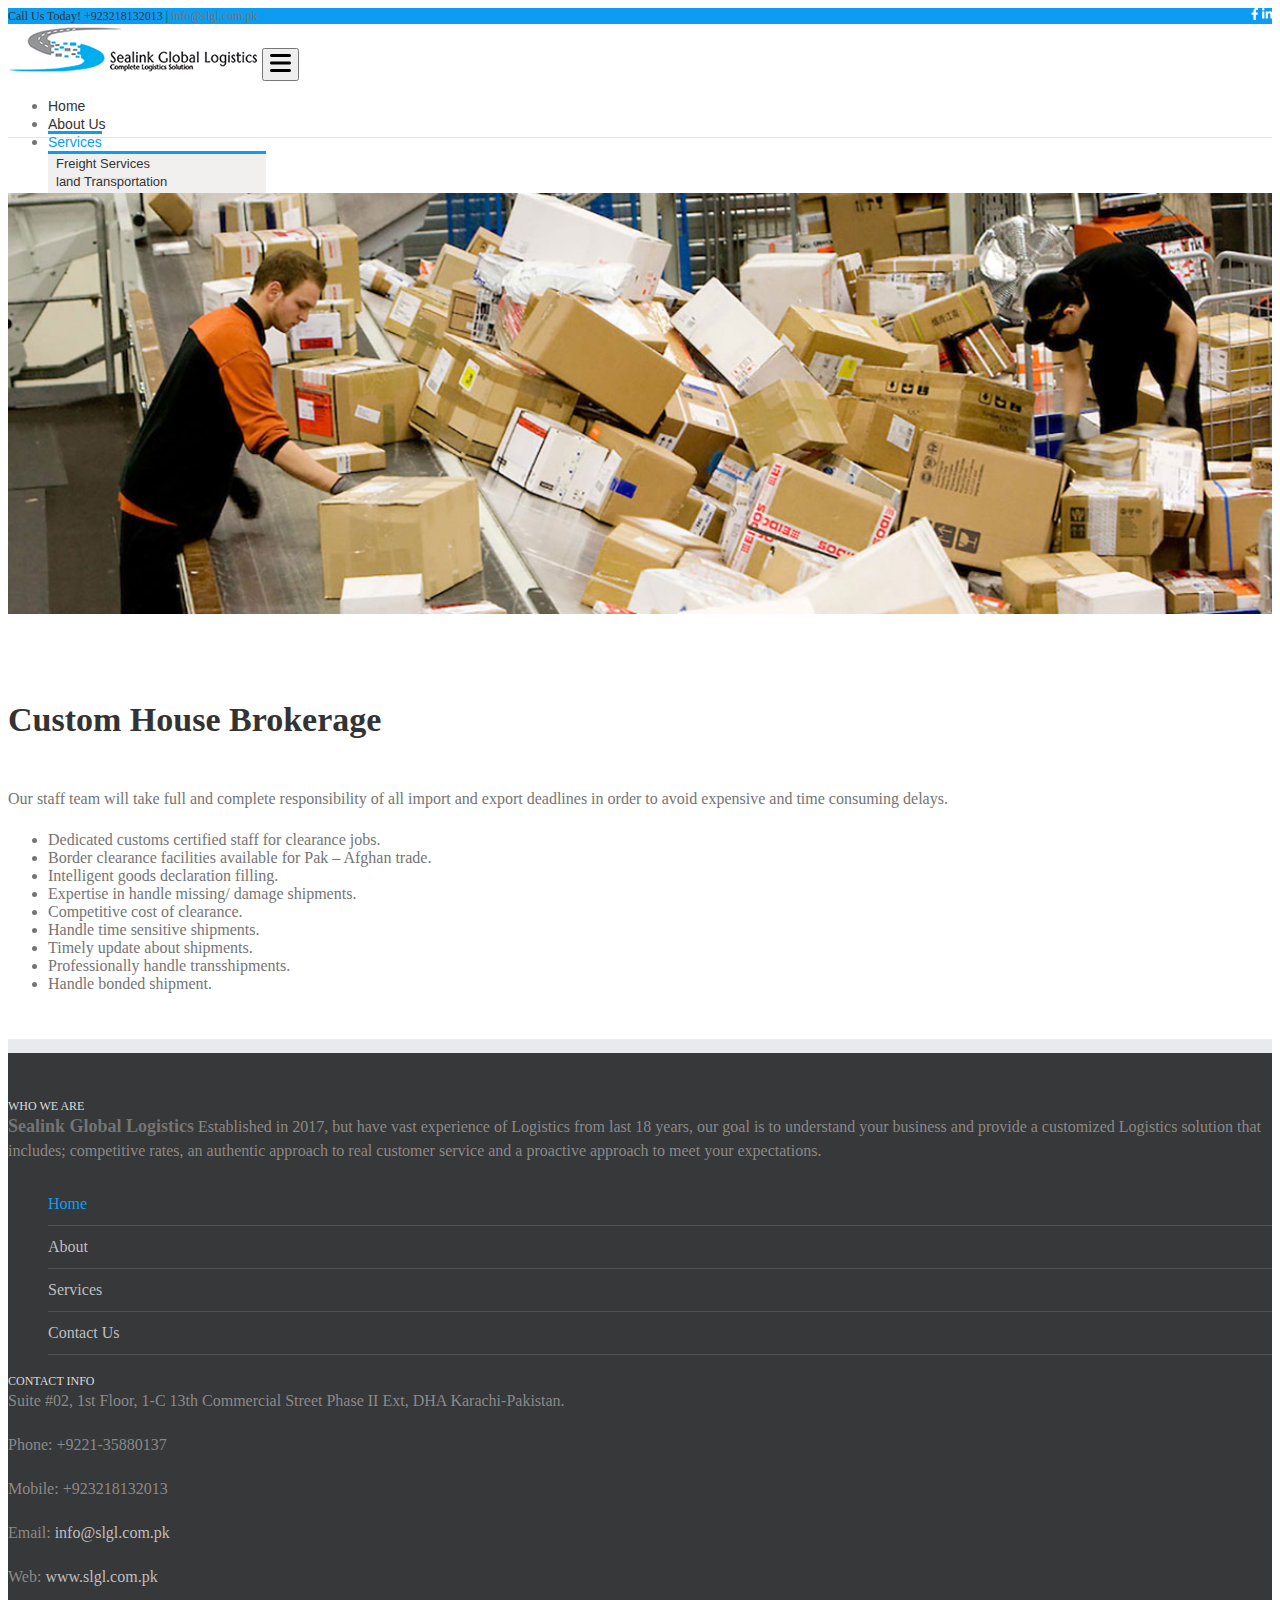
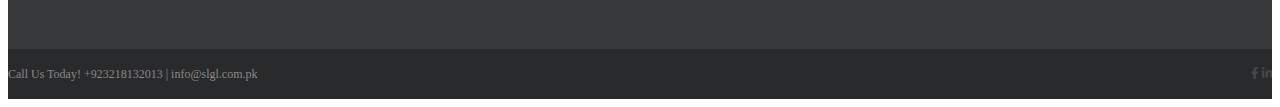
<file: custom-house-brokerage.html>
<!DOCTYPE html>
<html lang="en">
  <head>
    <meta charset="UTF-8" />
    <meta name="viewport" content="width=device-width, initial-scale=1.0" />
    <title>Document</title>
    <link
      href="https://cdn.jsdelivr.net/npm/bootstrap@5.1.3/dist/css/bootstrap.min.css"
      rel="stylesheet"
      integrity="sha384-1BmE4kWBq78iYhFldvKuhfTAU6auU8tT94WrHftjDbrCEXSU1oBoqyl2QvZ6jIW3"
      crossorigin="anonymous"
    />
    <link rel="stylesheet" href="style.css" />
  </head>
  <body>
    <header>
      <!---------- before nav section start ---------->
      <div class="social-info">
        <div class="container-lg px-0 px-lg-4">
          <div class="info">
            <span class="contact-info">
              <span class="text-light">Call Us Today! +923218132013</span>
              <span class="ms-2 text-light"
                >|
                <a class="ms-3 text-light" href="mailtoinfo@slgl.com.pk: "
                  >info@slgl.com.pk</a
                ></span
              >
            </span>
            <span class="b-bottom"></span>
            <!-- icon -->
            <span class="icons d-flex">
              <span class="facebook fs-4 me-4 icon">
                <a
                  href="https://www.facebook.com/people/Sealink-Global-Logistics/100069990971326/"
                  target="_blank"
                >
                  <svg
                    xmlns="http://www.w3.org/2000/svg"
                    height="1em"
                    viewBox="0 0 320 512"
                    fill="#fff"
                  >
                    <path
                      d="M279.14 288l14.22-92.66h-88.91v-60.13c0-25.35 12.42-50.06 52.24-50.06h40.42V6.26S260.43 0 225.36 0c-73.22 0-121.08 44.38-121.08 124.72v70.62H22.89V288h81.39v224h100.17V288z"
                    /></svg></a>
              </span>
              <!-- icon -->
              <span class="linkedin fs-4 icon">
                <a
                  href="https://www.linkedin.com/in/sealink-global-logistics-40a253151/"
                  target="_blank"
                  ><svg
                    xmlns="http://www.w3.org/2000/svg"
                    height="1em"
                    viewBox="0 0 448 512"
                    fill="#fff"
                  >
                    <path
                      d="M100.28 448H7.4V148.9h92.88zM53.79 108.1C24.09 108.1 0 83.5 0 53.8a53.79 53.79 0 0 1 107.58 0c0 29.7-24.1 54.3-53.79 54.3zM447.9 448h-92.68V302.4c0-34.7-.7-79.2-48.29-79.2-48.29 0-55.69 37.7-55.69 76.7V448h-92.78V148.9h89.08v40.8h1.3c12.4-23.5 42.69-48.3 87.88-48.3 94 0 111.28 61.9 111.28 142.3V448z"
                    /></svg></a>
              </span>
            </span>
          </div>
        </div>
      </div>
      <!------------------ before nav section end ------------------>

      <nav class="navbar navbar-expand-lg bg-body-tertiary pt-1 position-relative" style="z-index: 2;">
        <div class="container px-0">
          <a class="navbar-brand" href="./index.html"
            ><img src="./images/logo.png" alt="logo"
          /></a>
          <button
            class="navbar-toggler"
            type="button"
            data-bs-toggle="collapse"
            data-bs-target="#navbarNavDropdown"
            aria-controls="navbarNavDropdown"
            aria-expanded="false"
            aria-label="Toggle navigation"
          >
            <!-- menubar icon -->
            <span class="navbar-toggler-icon"
              ><svg
                xmlns="http://www.w3.org/2000/svg"
                height="2em"
                viewBox="0 0 448 512"
              >
                <path
                  d="M0 96C0 78.3 14.3 64 32 64H416c17.7 0 32 14.3 32 32s-14.3 32-32 32H32C14.3 128 0 113.7 0 96zM0 256c0-17.7 14.3-32 32-32H416c17.7 0 32 14.3 32 32s-14.3 32-32 32H32c-17.7 0-32-14.3-32-32zM448 416c0 17.7-14.3 32-32 32H32c-17.7 0-32-14.3-32-32s14.3-32 32-32H416c17.7 0 32 14.3 32 32z"
                /></svg></span>
          </button>
          <div
            class="collapse navbar-collapse flex-grow-0"
            id="navbarNavDropdown"
          >
            <ul class="navbar-nav">
              <li class="nav-item">
                <a
                  class="nav-link  mx-3 py-4"
                  aria-current="page"
                  href="./index.html"
                  >Home</a
                >
              </li>
              <li class="nav-item">
                <a class="nav-link mx-3 py-4" href="/AboutUs.html">About Us</a>
              </li>
              <!-- services menu -->
              <!-- <li class="nav-item menu-list position-relative">
                <a class="nav-link hover-menu  mx-3 py-3" href="#">Services</a>
                <ul class="dropdown d-none position-absolute flex-column ps-0">
                    <li><a class="dropdown-item ps-2" href="#">Action</a></li>
                    <li><a class="dropdown-item ps-2" href="#">Another action</a></li>
                    <li><a class="dropdown-item ps-2" href="#">Something else here</a></li>
                  </ul>
              </li> -->
              <li class="nav-item menu-list position-relative">
                <a class="nav-link hover-menu mx-3 py-4 active" href="#">Services</a>
                <ul class="dropdown d-none flex-column ps-0 position-absolute">
                  <li><a class="dropdown-item" href="./freight-services.html">Freight Services</a></li>
                  <li><a class="dropdown-item" href="./landTransportation-services.html">land Transportation</a></li>
                  <li>
                    <a class="dropdown-item" href="./custom-house-brokerage.html">Custom House Brokerage</a>
                  </li>
                  <li>
                    <a class="dropdown-item" href="./Warehousing.html">Warehousing and Supply Chain</a>
                  </li>
                  <li>
                    <a class="dropdown-item" href="./project-forwarding.html">Project Porwarding</a>
                  </li>
                  <li>
                    <a class="dropdown-item" href="./sourcing.html">Sourcing and Procurement</a>
                  </li>
                  <li>
                    <a class="dropdown-item" href="./consultancy.html">Logistics Consultancy</a>
                  </li>
                  <li>
                    <a class="dropdown-item" href="./traning-development.html">Training & Development</a>
                  </li>
                </ul>
              </li>
              <!-- tools menu -->
              <li class="nav-item menu-list position-relative">
                <a class="nav-link hover-menu mx-3 py-4" href="#">Tools</a>
                <ul class="dropdown d-none position-absolute flex-column ps-0">
                  <li><a class="dropdown-item" href="./incoterms.html">Incoterms</a></li>
                    <a class="dropdown-item" href="./container-size.html">Container Size</a>
                  </li>
                    <a class="dropdown-item" href="./Airfreight-Volume-Calculator.html">Airfreight Volume Calculator</a>
                  </li>
                </ul>
              </li>
              <li class="nav-item">
                <a class="nav-link mx-3 py-4" href="./contactus.html">Contact Us</a>
              </li>
            </ul>
          </div>
        </div>
      </nav>
    </header>


<Section id="services-img">
    <div class="container">
        <img src="./images/services-img/airport-cargo.jpg" alt="">

        <div class="services-content-area">
            <h1>Custom House Brokerage</h1>
            <p>Our staff team will take full and complete responsibility of all import and export deadlines in order to avoid expensive and time consuming delays.</p>
            <ul>
                <li>Dedicated customs certified staff for clearance jobs.</li>
                <li>Border clearance facilities available for Pak – Afghan trade.</li>
                <li>Intelligent goods declaration filling.</li>
                <li>Expertise in handle missing/ damage shipments.</li>
                <li>Competitive cost of clearance.</li>
                <li>Handle time sensitive shipments.</li>
                <li>Timely update about shipments.</li>
                <li>Professionally handle transshipments.</li>
                <li>Handle bonded shipment.</li>
                </ul>
        </div>
    </div>
</Section>









   
    <!-- footer start -->
    <section id="above-footer">
        <div class="container">
          <div class="row">
            <div class="col-12 col-md-4 col-lg-4">
              <span class="heading">WHO WE ARE</span>
              <p class="mt-3">
                <span class="text-bold">Sealink Global Logistics</span>
                Established in 2017, but have vast experience of Logistics from
                last 18 years, our goal is to understand your business and provide
                a customized Logistics solution that includes; competitive rates,
                an authentic approach to real customer service and a proactive
                approach to meet your expectations.
              </p>
            </div>
            <div class="col-12 col-md-4 col-lg-4 footer-links">
              <ul class="ps-0">
                <li><a href="#" class="active">Home</a></li>
                <li><a href="#">About</a></li>
                <li><a href="#">Services</a></li>
                <li><a href="#">Contact Us</a></li>
              </ul>
            </div>
            <div class="col-12 col-md-4 col-lg-4">
              <span class="heading ">CONTACT INFO</span>
              <div class="contact-info-container mt-3">
                <p class="address">
                  Suite #02, 1st Floor, 1-C 13th Commercial Street Phase II Ext,
                  DHA Karachi-Pakistan.
                </p>
  
                <p class="phone">Phone: +9221-35880137</p>
  
                <p class="mobile">Mobile: +923218132013</p>
  
                <p class="email">
                  Email: <a href="mailto:info@slgl.com.pk">info@slgl.com.pk</a>
                </p>
  
                <p class="web">
                  Web: <a href="http://www.slgl.com.pk">www.slgl.com.pk</a>
                </p>
              </div>
            </div>
          </div>
        </div>
      </section>
  
  
      <footer>
        <div class="container">
          <div class="info">
            <span class="contact-info">
              <span class="">Call Us Today! +923218132013</span>
              <span class="ms-2"
                >|
                <a class="ms-3" href="mailtoinfo@slgl.com.pk: "
                  >info@slgl.com.pk</a
                ></span
              >
            </span>
            <span class="b-bottom"></span>
            <!-- icon -->
            <span class="icons d-flex">
              <span class="facebook fs-4 me-4 icon">
                <a
                  href="https://www.facebook.com/people/Sealink-Global-Logistics/100069990971326/"
                  target="_blank"
                >
                  <svg
                    xmlns="http://www.w3.org/2000/svg"
                    height="1em"
                    viewBox="0 0 320 512"
                    fill="#46494a"
                  >
                    <path
                      d="M279.14 288l14.22-92.66h-88.91v-60.13c0-25.35 12.42-50.06 52.24-50.06h40.42V6.26S260.43 0 225.36 0c-73.22 0-121.08 44.38-121.08 124.72v70.62H22.89V288h81.39v224h100.17V288z"
                    /></svg></a>
              </span>
              <!-- icon -->
              <span class="linkedin fs-4 icon">
                <a
                  href="https://www.linkedin.com/in/sealink-global-logistics-40a253151/"
                  target="_blank"
                  ><svg
                    xmlns="http://www.w3.org/2000/svg"
                    height="1em"
                    viewBox="0 0 448 512"
                    fill="#46494a"
                  >
                    <path
                      d="M100.28 448H7.4V148.9h92.88zM53.79 108.1C24.09 108.1 0 83.5 0 53.8a53.79 53.79 0 0 1 107.58 0c0 29.7-24.1 54.3-53.79 54.3zM447.9 448h-92.68V302.4c0-34.7-.7-79.2-48.29-79.2-48.29 0-55.69 37.7-55.69 76.7V448h-92.78V148.9h89.08v40.8h1.3c12.4-23.5 42.69-48.3 87.88-48.3 94 0 111.28 61.9 111.28 142.3V448z"
                    /></svg></a>
              </span>
            </span>
          </div>
        </div>
      </footer>
  
      <script
        src="https://cdn.jsdelivr.net/npm/bootstrap@5.1.3/dist/js/bootstrap.bundle.min.js"
        integrity="sha384-ka7Sk0Gln4gmtz2MlQnikT1wXgYsOg+OMhuP+IlRH9sENBO0LRn5q+8nbTov4+1p"
        crossorigin="anonymous"
      ></script>
      <script src="./index.js"></script>
    </body>
  </html>
</file>
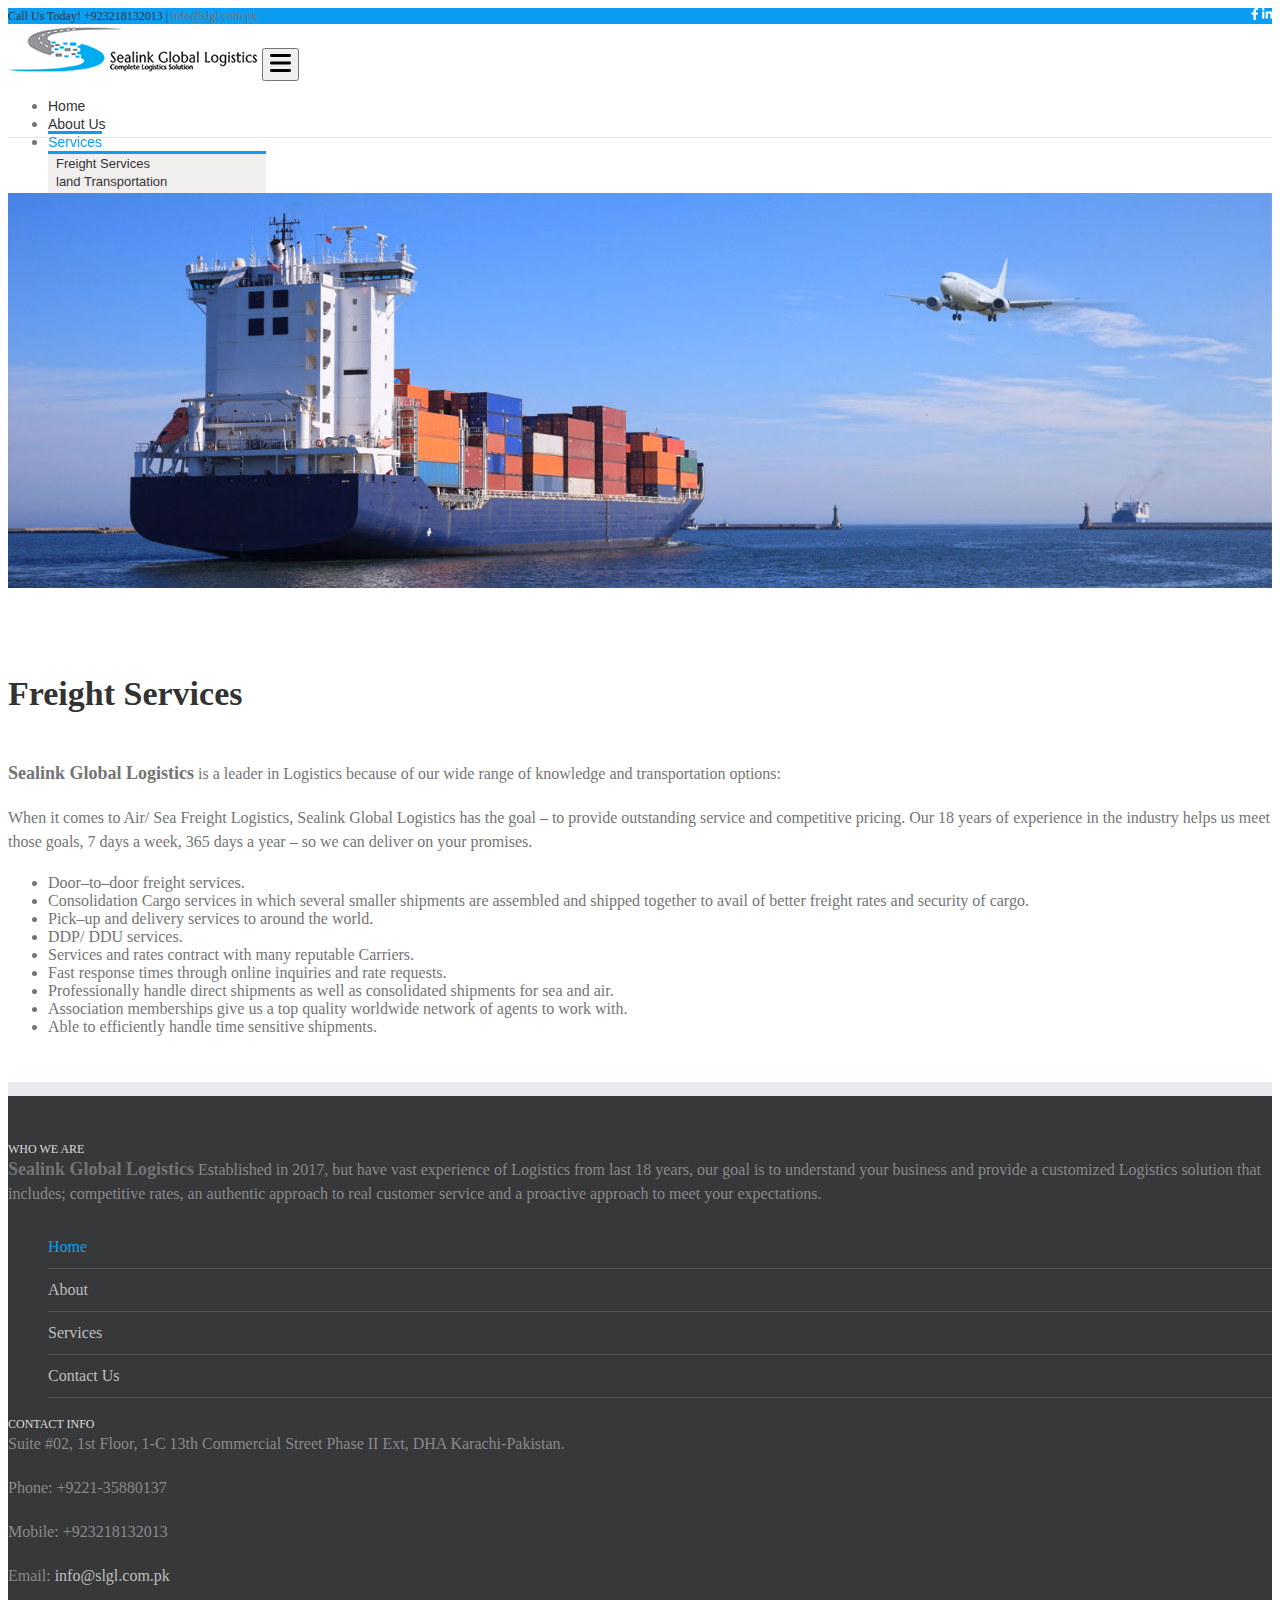
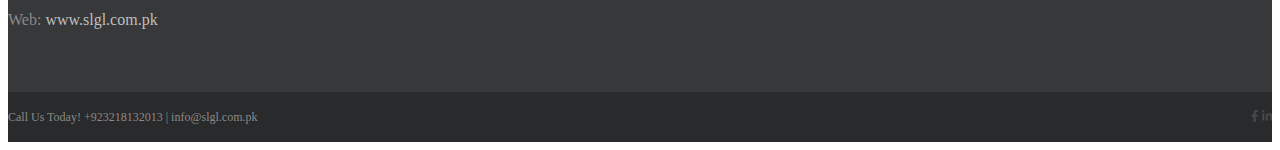
<file: freight-services.html>
<!DOCTYPE html>
<html lang="en">
  <head>
    <meta charset="UTF-8" />
    <meta name="viewport" content="width=device-width, initial-scale=1.0" />
    <title>Document</title>
    <link
      href="https://cdn.jsdelivr.net/npm/bootstrap@5.1.3/dist/css/bootstrap.min.css"
      rel="stylesheet"
      integrity="sha384-1BmE4kWBq78iYhFldvKuhfTAU6auU8tT94WrHftjDbrCEXSU1oBoqyl2QvZ6jIW3"
      crossorigin="anonymous"
    />
    <link rel="stylesheet" href="style.css" />
  </head>
  <body>
    <header>
      <!---------- before nav section start ---------->
      <div class="social-info">
        <div class="container-lg px-0 px-lg-4">
          <div class="info">
            <span class="contact-info">
              <span class="text-light">Call Us Today! +923218132013</span>
              <span class="ms-2 text-light"
                >|
                <a class="ms-3 text-light" href="mailtoinfo@slgl.com.pk: "
                  >info@slgl.com.pk</a
                ></span
              >
            </span>
            <span class="b-bottom"></span>
            <!-- icon -->
            <span class="icons d-flex">
              <span class="facebook fs-4 me-4 icon">
                <a
                  href="https://www.facebook.com/people/Sealink-Global-Logistics/100069990971326/"
                  target="_blank"
                >
                  <svg
                    xmlns="http://www.w3.org/2000/svg"
                    height="1em"
                    viewBox="0 0 320 512"
                    fill="#fff"
                  >
                    <path
                      d="M279.14 288l14.22-92.66h-88.91v-60.13c0-25.35 12.42-50.06 52.24-50.06h40.42V6.26S260.43 0 225.36 0c-73.22 0-121.08 44.38-121.08 124.72v70.62H22.89V288h81.39v224h100.17V288z"
                    /></svg></a>
              </span>
              <!-- icon -->
              <span class="linkedin fs-4 icon">
                <a
                  href="https://www.linkedin.com/in/sealink-global-logistics-40a253151/"
                  target="_blank"
                  ><svg
                    xmlns="http://www.w3.org/2000/svg"
                    height="1em"
                    viewBox="0 0 448 512"
                    fill="#fff"
                  >
                    <path
                      d="M100.28 448H7.4V148.9h92.88zM53.79 108.1C24.09 108.1 0 83.5 0 53.8a53.79 53.79 0 0 1 107.58 0c0 29.7-24.1 54.3-53.79 54.3zM447.9 448h-92.68V302.4c0-34.7-.7-79.2-48.29-79.2-48.29 0-55.69 37.7-55.69 76.7V448h-92.78V148.9h89.08v40.8h1.3c12.4-23.5 42.69-48.3 87.88-48.3 94 0 111.28 61.9 111.28 142.3V448z"
                    /></svg></a>
              </span>
            </span>
          </div>
        </div>
      </div>
      <!------------------ before nav section end ------------------>

      <nav class="navbar navbar-expand-lg bg-body-tertiary pt-1 position-relative" style="z-index: 2;">
        <div class="container px-0">
          <a class="navbar-brand" href="./index.html"
            ><img src="./images/logo.png" alt="logo"
          /></a>
          <button
            class="navbar-toggler"
            type="button"
            data-bs-toggle="collapse"
            data-bs-target="#navbarNavDropdown"
            aria-controls="navbarNavDropdown"
            aria-expanded="false"
            aria-label="Toggle navigation"
          >
            <!-- menubar icon -->
            <span class="navbar-toggler-icon"
              ><svg
                xmlns="http://www.w3.org/2000/svg"
                height="2em"
                viewBox="0 0 448 512"
              >
                <path
                  d="M0 96C0 78.3 14.3 64 32 64H416c17.7 0 32 14.3 32 32s-14.3 32-32 32H32C14.3 128 0 113.7 0 96zM0 256c0-17.7 14.3-32 32-32H416c17.7 0 32 14.3 32 32s-14.3 32-32 32H32c-17.7 0-32-14.3-32-32zM448 416c0 17.7-14.3 32-32 32H32c-17.7 0-32-14.3-32-32s14.3-32 32-32H416c17.7 0 32 14.3 32 32z"
                /></svg></span>
          </button>
          <div
            class="collapse navbar-collapse flex-grow-0"
            id="navbarNavDropdown"
          >
            <ul class="navbar-nav">
              <li class="nav-item">
                <a
                  class="nav-link  mx-3 py-4"
                  aria-current="page"
                  href="./index.html"
                  >Home</a
                >
              </li>
              <li class="nav-item">
                <a class="nav-link mx-3 py-4" href="/AboutUs.html">About Us</a>
              </li>
              <!-- services menu -->
              <!-- <li class="nav-item menu-list position-relative">
                <a class="nav-link hover-menu  mx-3 py-3" href="#">Services</a>
                <ul class="dropdown d-none position-absolute flex-column ps-0">
                    <li><a class="dropdown-item ps-2" href="#">Action</a></li>
                    <li><a class="dropdown-item ps-2" href="#">Another action</a></li>
                    <li><a class="dropdown-item ps-2" href="#">Something else here</a></li>
                  </ul>
              </li> -->
              <li class="nav-item menu-list position-relative">
                <a class="nav-link hover-menu mx-3 py-4 active" href="#">Services</a>
                <ul class="dropdown d-none flex-column ps-0 position-absolute">
                  <li><a class="dropdown-item" href="./freight-services.html">Freight Services</a></li>
                  <li><a class="dropdown-item" href="./landTransportation-services.html">land Transportation</a></li>
                  <li>
                    <a class="dropdown-item" href="./custom-house-brokerage.html">Custom House Brokerage</a>
                  </li>
                  <li>
                    <a class="dropdown-item" href="./Warehousing.html">Warehousing and Supply Chain</a>
                  </li>
                  <li>
                    <a class="dropdown-item" href="./project-forwarding.html">Project Porwarding</a>
                  </li>
                  <li>
                    <a class="dropdown-item" href="./sourcing.html">Sourcing and Procurement</a>
                  </li>
                  <li>
                    <a class="dropdown-item" href="./consultancy.html">Logistics Consultancy</a>
                  </li>
                  <li>
                    <a class="dropdown-item" href="./traning-development.html">Training & Development</a>
                  </li>
                </ul>
              </li>
              <!-- tools menu -->
              <li class="nav-item menu-list position-relative">
                <a class="nav-link hover-menu mx-3 py-4" href="#">Tools</a>
                <ul class="dropdown d-none position-absolute flex-column ps-0">
                  <li><a class="dropdown-item" href="./incoterms.html">Incoterms</a></li>
                    <a class="dropdown-item" href="./container-size.html">Container Size</a>
                  </li>
                    <a class="dropdown-item" href="./Airfreight-Volume-Calculator.html">Airfreight Volume Calculator</a>
                  </li>
                </ul>
              </li>
              <li class="nav-item">
                <a class="nav-link mx-3 py-4" href="./contactus.html">Contact Us</a>
              </li>
            </ul>
          </div>
        </div>
      </nav>
    </header>


<Section id="services-img">
    <div class="container">
        <img src="./images/services-img/sea-and-air-freight-services.jpg" alt="">

        <div class="services-content-area">
            <h1>Freight Services</h1>
            <p><span class="text-bold">Sealink Global Logistics</span> is a leader in Logistics because of our wide range of knowledge and transportation options:</p>
            <p>When it comes to Air/ Sea Freight Logistics, Sealink Global Logistics has the goal – to provide outstanding service and competitive pricing. Our 18 years of experience in the industry helps us meet those goals, 7 days a week, 365 days a year – so we can deliver on your promises.</p>
            <ul>
                <li>Door–to–door <a href="http://www.ewcnow.com/en/services/air-freight/air-logistics.html" data-saferedirecturl="https://www.google.com/url?hl=en&amp;q=http://www.ewcnow.com/en/services/air-freight/air-logistics.html&amp;source=gmail&amp;ust=1507978392095000&amp;usg=AFQjCNE-Vkn18o6GxEiBTDz_fNZGmHtQ9Q">freight</a> services.</li>
                <li>Consolidation Cargo services in which several smaller shipments are assembled and shipped together to avail of better freight rates and security of cargo.</li>
                <li>Pick–up and delivery services to around the world.</li>
                <li>DDP/ DDU services.</li>
                <li>Services and rates contract with many reputable Carriers.</li>
                <li>Fast response times through online inquiries and rate requests.</li>
                <li>Professionally handle direct shipments as well as consolidated shipments for sea and air.</li>
                <li>Association memberships give us a top quality worldwide network of agents to work with.</li>
                <li>Able to efficiently handle time sensitive shipments.</li>
                </ul>
        </div>
    </div>
</Section>









   
    <!-- footer start -->
    <section id="above-footer">
        <div class="container">
          <div class="row">
            <div class="col-12 col-md-4 col-lg-4">
              <span class="heading">WHO WE ARE</span>
              <p class="mt-3">
                <span class="text-bold">Sealink Global Logistics</span>
                Established in 2017, but have vast experience of Logistics from
                last 18 years, our goal is to understand your business and provide
                a customized Logistics solution that includes; competitive rates,
                an authentic approach to real customer service and a proactive
                approach to meet your expectations.
              </p>
            </div>
            <div class="col-12 col-md-4 col-lg-4 footer-links">
              <ul class="ps-0">
                <li><a href="#" class="active">Home</a></li>
                <li><a href="#">About</a></li>
                <li><a href="#">Services</a></li>
                <li><a href="#">Contact Us</a></li>
              </ul>
            </div>
            <div class="col-12 col-md-4 col-lg-4">
              <span class="heading ">CONTACT INFO</span>
              <div class="contact-info-container mt-3">
                <p class="address">
                  Suite #02, 1st Floor, 1-C 13th Commercial Street Phase II Ext,
                  DHA Karachi-Pakistan.
                </p>
  
                <p class="phone">Phone: +9221-35880137</p>
  
                <p class="mobile">Mobile: +923218132013</p>
  
                <p class="email">
                  Email: <a href="mailto:info@slgl.com.pk">info@slgl.com.pk</a>
                </p>
  
                <p class="web">
                  Web: <a href="http://www.slgl.com.pk">www.slgl.com.pk</a>
                </p>
              </div>
            </div>
          </div>
        </div>
      </section>
  
  
      <footer>
        <div class="container">
          <div class="info">
            <span class="contact-info">
              <span class="">Call Us Today! +923218132013</span>
              <span class="ms-2"
                >|
                <a class="ms-3" href="mailtoinfo@slgl.com.pk: "
                  >info@slgl.com.pk</a
                ></span
              >
            </span>
            <span class="b-bottom"></span>
            <!-- icon -->
            <span class="icons d-flex">
              <span class="facebook fs-4 me-4 icon">
                <a
                  href="https://www.facebook.com/people/Sealink-Global-Logistics/100069990971326/"
                  target="_blank"
                >
                  <svg
                    xmlns="http://www.w3.org/2000/svg"
                    height="1em"
                    viewBox="0 0 320 512"
                    fill="#46494a"
                  >
                    <path
                      d="M279.14 288l14.22-92.66h-88.91v-60.13c0-25.35 12.42-50.06 52.24-50.06h40.42V6.26S260.43 0 225.36 0c-73.22 0-121.08 44.38-121.08 124.72v70.62H22.89V288h81.39v224h100.17V288z"
                    /></svg></a>
              </span>
              <!-- icon -->
              <span class="linkedin fs-4 icon">
                <a
                  href="https://www.linkedin.com/in/sealink-global-logistics-40a253151/"
                  target="_blank"
                  ><svg
                    xmlns="http://www.w3.org/2000/svg"
                    height="1em"
                    viewBox="0 0 448 512"
                    fill="#46494a"
                  >
                    <path
                      d="M100.28 448H7.4V148.9h92.88zM53.79 108.1C24.09 108.1 0 83.5 0 53.8a53.79 53.79 0 0 1 107.58 0c0 29.7-24.1 54.3-53.79 54.3zM447.9 448h-92.68V302.4c0-34.7-.7-79.2-48.29-79.2-48.29 0-55.69 37.7-55.69 76.7V448h-92.78V148.9h89.08v40.8h1.3c12.4-23.5 42.69-48.3 87.88-48.3 94 0 111.28 61.9 111.28 142.3V448z"
                    /></svg></a>
              </span>
            </span>
          </div>
        </div>
      </footer>
  
      <script
        src="https://cdn.jsdelivr.net/npm/bootstrap@5.1.3/dist/js/bootstrap.bundle.min.js"
        integrity="sha384-ka7Sk0Gln4gmtz2MlQnikT1wXgYsOg+OMhuP+IlRH9sENBO0LRn5q+8nbTov4+1p"
        crossorigin="anonymous"
      ></script>
      <script src="./index.js"></script>
    </body>
  </html>
</file>
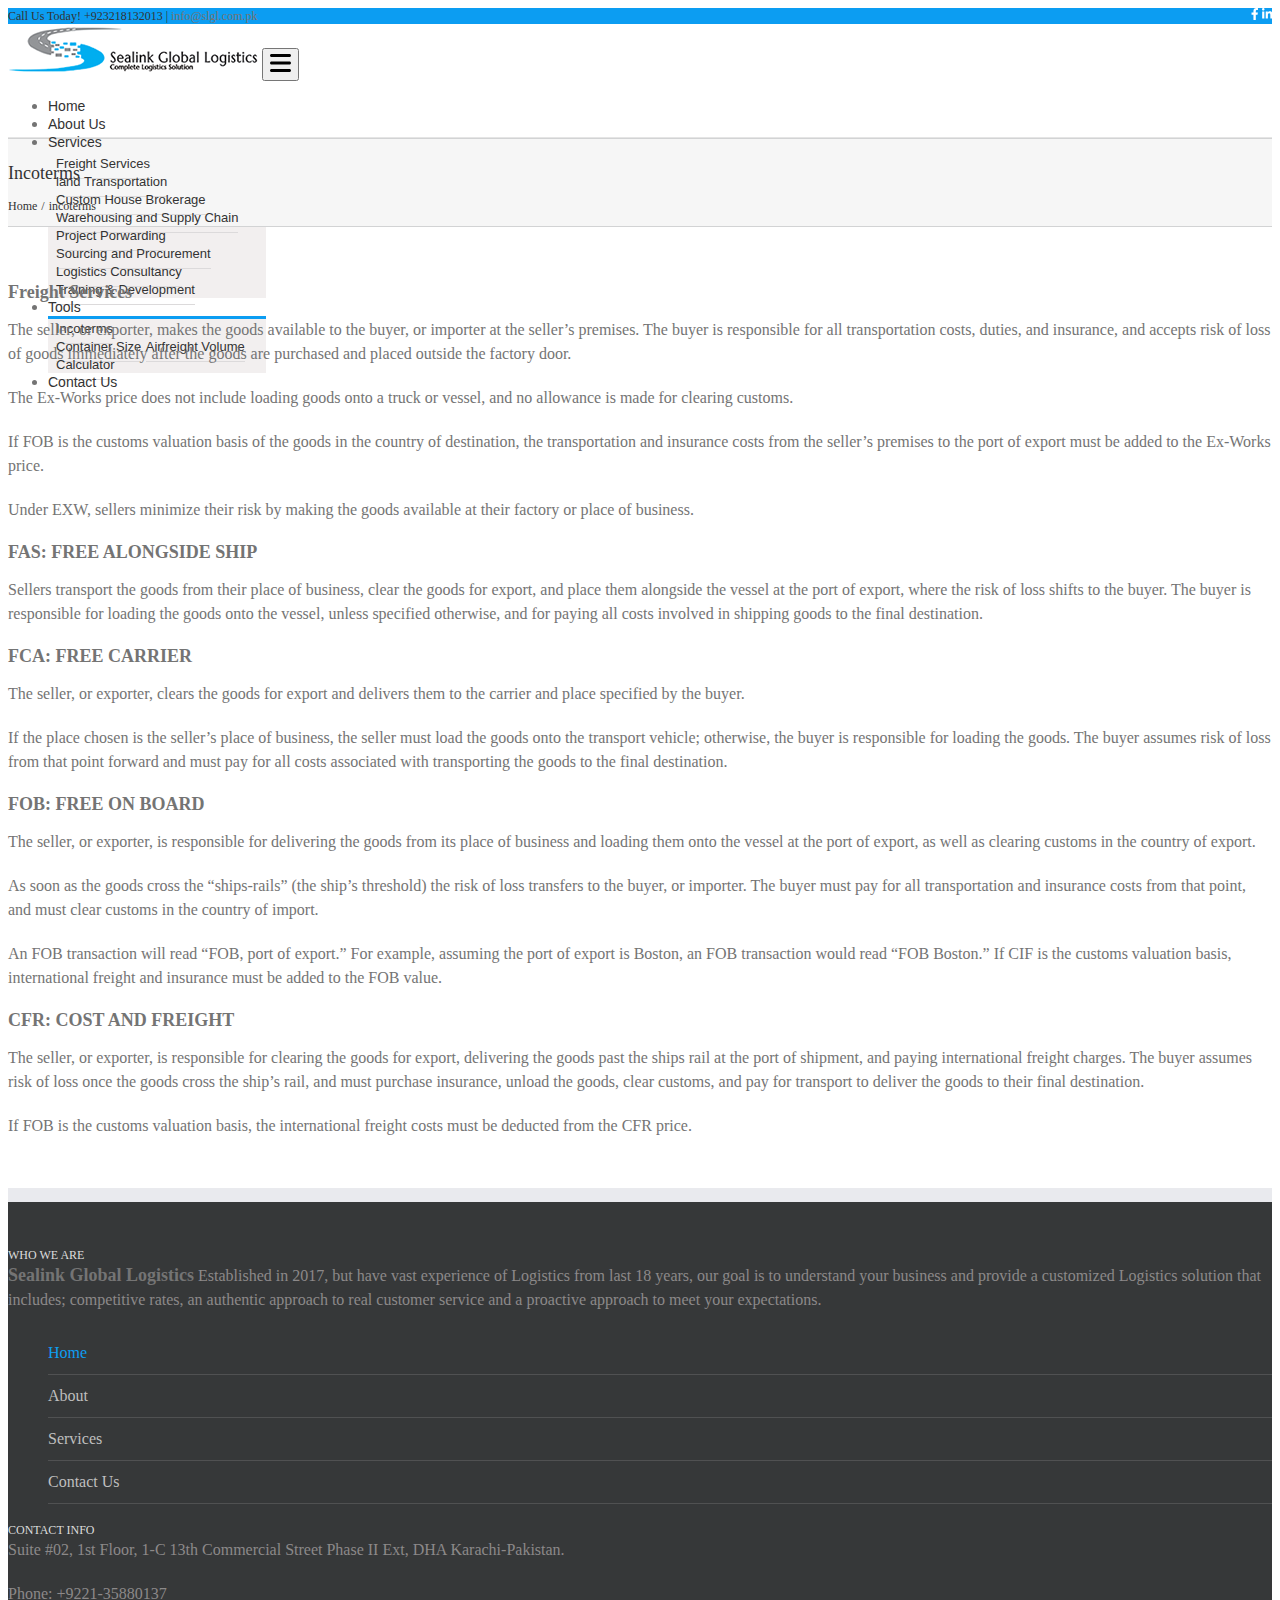
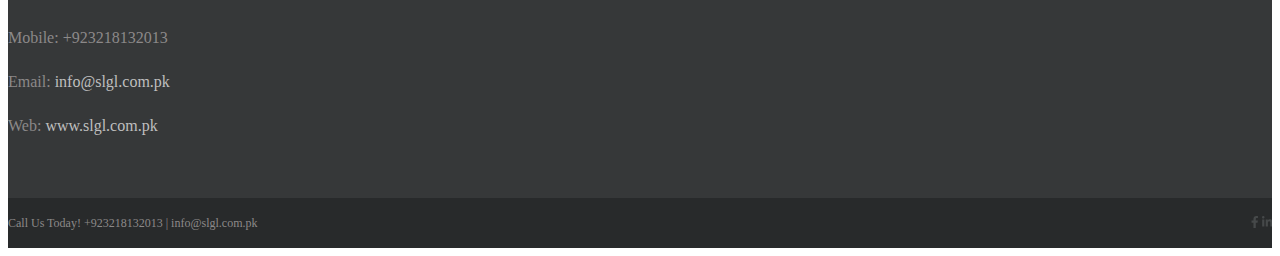
<file: incoterms.html>
<!DOCTYPE html>
<html lang="en">
  <head>
    <meta charset="UTF-8" />
    <meta name="viewport" content="width=device-width, initial-scale=1.0" />
    <title>Document</title>
    <link
      href="https://cdn.jsdelivr.net/npm/bootstrap@5.1.3/dist/css/bootstrap.min.css"
      rel="stylesheet"
      integrity="sha384-1BmE4kWBq78iYhFldvKuhfTAU6auU8tT94WrHftjDbrCEXSU1oBoqyl2QvZ6jIW3"
      crossorigin="anonymous"
    />
    <link rel="stylesheet" href="style.css" />
  </head>
  <body>
    <header>
      <!---------- before nav section start ---------->
      <div class="social-info">
        <div class="container-lg px-0 px-lg-4">
          <div class="info">
            <span class="contact-info">
              <span class="text-light">Call Us Today! +923218132013</span>
              <span class="ms-2 text-light"
                >|
                <a class="ms-3 text-light" href="mailtoinfo@slgl.com.pk: "
                  >info@slgl.com.pk</a
                ></span
              >
            </span>
            <span class="b-bottom"></span>
            <!-- icon -->
            <span class="icons d-flex">
              <span class="facebook fs-4 me-4 icon">
                <a
                  href="https://www.facebook.com/people/Sealink-Global-Logistics/100069990971326/"
                  target="_blank"
                >
                  <svg
                    xmlns="http://www.w3.org/2000/svg"
                    height="1em"
                    viewBox="0 0 320 512"
                    fill="#fff"
                  >
                    <path
                      d="M279.14 288l14.22-92.66h-88.91v-60.13c0-25.35 12.42-50.06 52.24-50.06h40.42V6.26S260.43 0 225.36 0c-73.22 0-121.08 44.38-121.08 124.72v70.62H22.89V288h81.39v224h100.17V288z"
                    /></svg></a>
              </span>
              <!-- icon -->
              <span class="linkedin fs-4 icon">
                <a
                  href="https://www.linkedin.com/in/sealink-global-logistics-40a253151/"
                  target="_blank"
                  ><svg
                    xmlns="http://www.w3.org/2000/svg"
                    height="1em"
                    viewBox="0 0 448 512"
                    fill="#fff"
                  >
                    <path
                      d="M100.28 448H7.4V148.9h92.88zM53.79 108.1C24.09 108.1 0 83.5 0 53.8a53.79 53.79 0 0 1 107.58 0c0 29.7-24.1 54.3-53.79 54.3zM447.9 448h-92.68V302.4c0-34.7-.7-79.2-48.29-79.2-48.29 0-55.69 37.7-55.69 76.7V448h-92.78V148.9h89.08v40.8h1.3c12.4-23.5 42.69-48.3 87.88-48.3 94 0 111.28 61.9 111.28 142.3V448z"
                    /></svg></a>
              </span>
            </span>
          </div>
        </div>
      </div>
      <!------------------ before nav section end ------------------>

      <nav class="navbar navbar-expand-lg bg-body-tertiary pt-1 position-relative" style="z-index: 2;">
        <div class="container px-0">
          <a class="navbar-brand" href="./index.html"
            ><img src="./images/logo.png" alt="logo"
          /></a>
          <button
            class="navbar-toggler"
            type="button"
            data-bs-toggle="collapse"
            data-bs-target="#navbarNavDropdown"
            aria-controls="navbarNavDropdown"
            aria-expanded="false"
            aria-label="Toggle navigation"
          >
            <!-- menubar icon -->
            <span class="navbar-toggler-icon"
              ><svg
                xmlns="http://www.w3.org/2000/svg"
                height="2em"
                viewBox="0 0 448 512"
              >
                <path
                  d="M0 96C0 78.3 14.3 64 32 64H416c17.7 0 32 14.3 32 32s-14.3 32-32 32H32C14.3 128 0 113.7 0 96zM0 256c0-17.7 14.3-32 32-32H416c17.7 0 32 14.3 32 32s-14.3 32-32 32H32c-17.7 0-32-14.3-32-32zM448 416c0 17.7-14.3 32-32 32H32c-17.7 0-32-14.3-32-32s14.3-32 32-32H416c17.7 0 32 14.3 32 32z"
                /></svg></span>
          </button>
          <div
            class="collapse navbar-collapse flex-grow-0"
            id="navbarNavDropdown"
          >
            <ul class="navbar-nav">
              <li class="nav-item">
                <a
                  class="nav-link  mx-3 py-4"
                  aria-current="page"
                  href="./index.html"
                  >Home</a
                >
              </li>
              <li class="nav-item">
                <a class="nav-link mx-3 py-4" href="/AboutUs.html">About Us</a>
              </li>
              <!-- services menu -->
              <!-- <li class="nav-item menu-list position-relative">
                <a class="nav-link hover-menu  mx-3 py-3" href="#">Services</a>
                <ul class="dropdown d-none position-absolute flex-column ps-0">
                    <li><a class="dropdown-item ps-2" href="#">Action</a></li>
                    <li><a class="dropdown-item ps-2" href="#">Another action</a></li>
                    <li><a class="dropdown-item ps-2" href="#">Something else here</a></li>
                  </ul>
              </li> -->
              <li class="nav-item menu-list position-relative">
                <a class="nav-link hover-menu mx-3 py-4" href="#">Services</a>
                <ul class="dropdown d-none flex-column ps-0 position-absolute">
                  <li><a class="dropdown-item" href="./freight-services.html">Freight Services</a></li>
                  <li><a class="dropdown-item" href="./landTransportation-services.html">land Transportation</a></li>
                  <li>
                    <a class="dropdown-item" href="./custom-house-brokerage.html">Custom House Brokerage</a>
                  </li>
                  <li>
                    <a class="dropdown-item" href="./Warehousing.html">Warehousing and Supply Chain</a>
                  </li>
                  <li>
                    <a class="dropdown-item" href="./project-forwarding.html">Project Porwarding</a>
                  </li>
                  <li>
                    <a class="dropdown-item" href="./sourcing.html">Sourcing and Procurement</a>
                  </li>
                  <li>
                    <a class="dropdown-item" href="./consultancy.html">Logistics Consultancy</a>
                  </li>
                  <li>
                    <a class="dropdown-item" href="./traning-development.html">Training & Development</a>
                  </li>
                </ul>
              </li>
              <!-- tools menu -->
              <li class="nav-item menu-list position-relative">
                <a class="nav-link hover-menu mx-3 py-4" href="#">Tools</a>
                <ul class="dropdown d-none position-absolute flex-column ps-0">
                  <li><a class="dropdown-item" href="./incoterms.html">Incoterms</a></li>
                    <a class="dropdown-item" href="./container-size.html">Container Size</a>
                  </li>
                    <a class="dropdown-item" href="./Airfreight-Volume-Calculator.html">Airfreight Volume Calculator</a>
                  </li>
                </ul>
              </li>
              <li class="nav-item">
                <a class="nav-link mx-3 py-4" href="./contactus.html">Contact Us</a>
              </li>
            </ul>
          </div>
        </div>
      </nav>
    </header>

    <section id="breadcrumb">
        <div class="container">
            <div class="d-flex justify-content-between align-item-center">
            <div class="pageTitle">
                <h1 class="my-auto">Incoterms</h1>
            </div>
            <div class="pageLinks my-auto">
                <a href="./index.html">Home</a>
                <span class="px-1">/</span>
                <span>incoterms</span>
            </div>
        </div>
    </div>
    </section>
<Section id="services-img">
    <div class="container">

        <div class="services-content-area">
            <h2 class="text-bold">Freight Services</h2>
          
            <p>The seller, or exporter, makes the goods available to the buyer, or importer at the seller’s premises. The buyer is responsible for all transportation costs, duties, and insurance, and accepts risk of loss of goods immediately after the goods are purchased and placed outside the factory door.</p>
            <p>The Ex-Works price does not include loading goods onto a truck or vessel, and no allowance is made for clearing customs.</p>
            <p>If FOB is the customs valuation basis of the goods in the country of destination, the transportation and insurance costs from the seller’s premises to the port of export must be added to the Ex-Works price.</p>
            <p>Under EXW, sellers minimize their risk by making the goods available at their factory or place of business.</p>

            <h2 class="text-bold">FAS: FREE ALONGSIDE SHIP</h2>
            <p>Sellers transport the goods from their place of business, clear the goods for export, and place them alongside the vessel at the port of export, where the risk of loss shifts to the buyer. The buyer is responsible for loading the goods onto the vessel, unless specified otherwise, and for paying all costs involved in shipping goods to the final destination.</p>
            <h2 class="text-bold">FCA: FREE CARRIER</h2>
            <p>The seller, or exporter, clears the goods for export and delivers them to the carrier and place specified by the buyer.</p>
            <p>If the place chosen is the seller’s place of business, the seller must load the goods onto the transport vehicle; otherwise, the buyer is responsible for loading the goods. The buyer assumes risk of loss from that point forward and must pay for all costs associated with transporting the goods to the final destination.</p>
            <h2 class="text-bold">FOB: FREE ON BOARD</h2>
            <p>The seller, or exporter, is responsible for delivering the goods from its place of business and loading them onto the vessel at the port of export, as well as clearing customs in the country of export.</p>
            <p>As soon as the goods cross the “ships-rails” (the ship’s threshold) the risk of loss transfers to the buyer, or importer. The buyer must pay for all transportation and insurance costs from that point, and must clear customs in the country of import.</p>
            <p>An FOB transaction will read “FOB, port of export.” For example, assuming the port of export is Boston, an FOB transaction would read “FOB Boston.” If CIF is the customs valuation basis, international freight and insurance must be added to the FOB value.</p>
            <h2 class="text-bold">CFR: COST AND FREIGHT</h2>
            <p>The seller, or exporter, is responsible for clearing the goods for export, delivering the goods past the ships rail at the port of shipment, and paying international freight charges. The buyer assumes risk of loss once the goods cross the ship’s rail, and must purchase insurance, unload the goods, clear customs, and pay for transport to deliver the goods to their final destination.</p>
            <p>If FOB is the customs valuation basis, the international freight costs must be deducted from the CFR price.</p>

        </div>
    </div>
</Section>









   
    <!-- footer start -->
    <section id="above-footer">
        <div class="container">
          <div class="row">
            <div class="col-12 col-md-4 col-lg-4">
              <span class="heading">WHO WE ARE</span>
              <p class="mt-3">
                <span class="text-bold">Sealink Global Logistics</span>
                Established in 2017, but have vast experience of Logistics from
                last 18 years, our goal is to understand your business and provide
                a customized Logistics solution that includes; competitive rates,
                an authentic approach to real customer service and a proactive
                approach to meet your expectations.
              </p>
            </div>
            <div class="col-12 col-md-4 col-lg-4 footer-links">
              <ul class="ps-0">
                <li><a href="#" class="active">Home</a></li>
                <li><a href="#">About</a></li>
                <li><a href="#">Services</a></li>
                <li><a href="#">Contact Us</a></li>
              </ul>
            </div>
            <div class="col-12 col-md-4 col-lg-4">
              <span class="heading ">CONTACT INFO</span>
              <div class="contact-info-container mt-3">
                <p class="address">
                  Suite #02, 1st Floor, 1-C 13th Commercial Street Phase II Ext,
                  DHA Karachi-Pakistan.
                </p>
  
                <p class="phone">Phone: +9221-35880137</p>
  
                <p class="mobile">Mobile: +923218132013</p>
  
                <p class="email">
                  Email: <a href="mailto:info@slgl.com.pk">info@slgl.com.pk</a>
                </p>
  
                <p class="web">
                  Web: <a href="http://www.slgl.com.pk">www.slgl.com.pk</a>
                </p>
              </div>
            </div>
          </div>
        </div>
      </section>
  
  
      <footer>
        <div class="container">
          <div class="info">
            <span class="contact-info">
              <span class="">Call Us Today! +923218132013</span>
              <span class="ms-2"
                >|
                <a class="ms-3" href="mailtoinfo@slgl.com.pk: "
                  >info@slgl.com.pk</a
                ></span
              >
            </span>
            <span class="b-bottom"></span>
            <!-- icon -->
            <span class="icons d-flex">
              <span class="facebook fs-4 me-4 icon">
                <a
                  href="https://www.facebook.com/people/Sealink-Global-Logistics/100069990971326/"
                  target="_blank"
                >
                  <svg
                    xmlns="http://www.w3.org/2000/svg"
                    height="1em"
                    viewBox="0 0 320 512"
                    fill="#46494a"
                  >
                    <path
                      d="M279.14 288l14.22-92.66h-88.91v-60.13c0-25.35 12.42-50.06 52.24-50.06h40.42V6.26S260.43 0 225.36 0c-73.22 0-121.08 44.38-121.08 124.72v70.62H22.89V288h81.39v224h100.17V288z"
                    /></svg></a>
              </span>
              <!-- icon -->
              <span class="linkedin fs-4 icon">
                <a
                  href="https://www.linkedin.com/in/sealink-global-logistics-40a253151/"
                  target="_blank"
                  ><svg
                    xmlns="http://www.w3.org/2000/svg"
                    height="1em"
                    viewBox="0 0 448 512"
                    fill="#46494a"
                  >
                    <path
                      d="M100.28 448H7.4V148.9h92.88zM53.79 108.1C24.09 108.1 0 83.5 0 53.8a53.79 53.79 0 0 1 107.58 0c0 29.7-24.1 54.3-53.79 54.3zM447.9 448h-92.68V302.4c0-34.7-.7-79.2-48.29-79.2-48.29 0-55.69 37.7-55.69 76.7V448h-92.78V148.9h89.08v40.8h1.3c12.4-23.5 42.69-48.3 87.88-48.3 94 0 111.28 61.9 111.28 142.3V448z"
                    /></svg></a>
              </span>
            </span>
          </div>
        </div>
      </footer>
  
      <script
        src="https://cdn.jsdelivr.net/npm/bootstrap@5.1.3/dist/js/bootstrap.bundle.min.js"
        integrity="sha384-ka7Sk0Gln4gmtz2MlQnikT1wXgYsOg+OMhuP+IlRH9sENBO0LRn5q+8nbTov4+1p"
        crossorigin="anonymous"
      ></script>
      <script src="./index.js"></script>
    </body>
  </html>
</file>
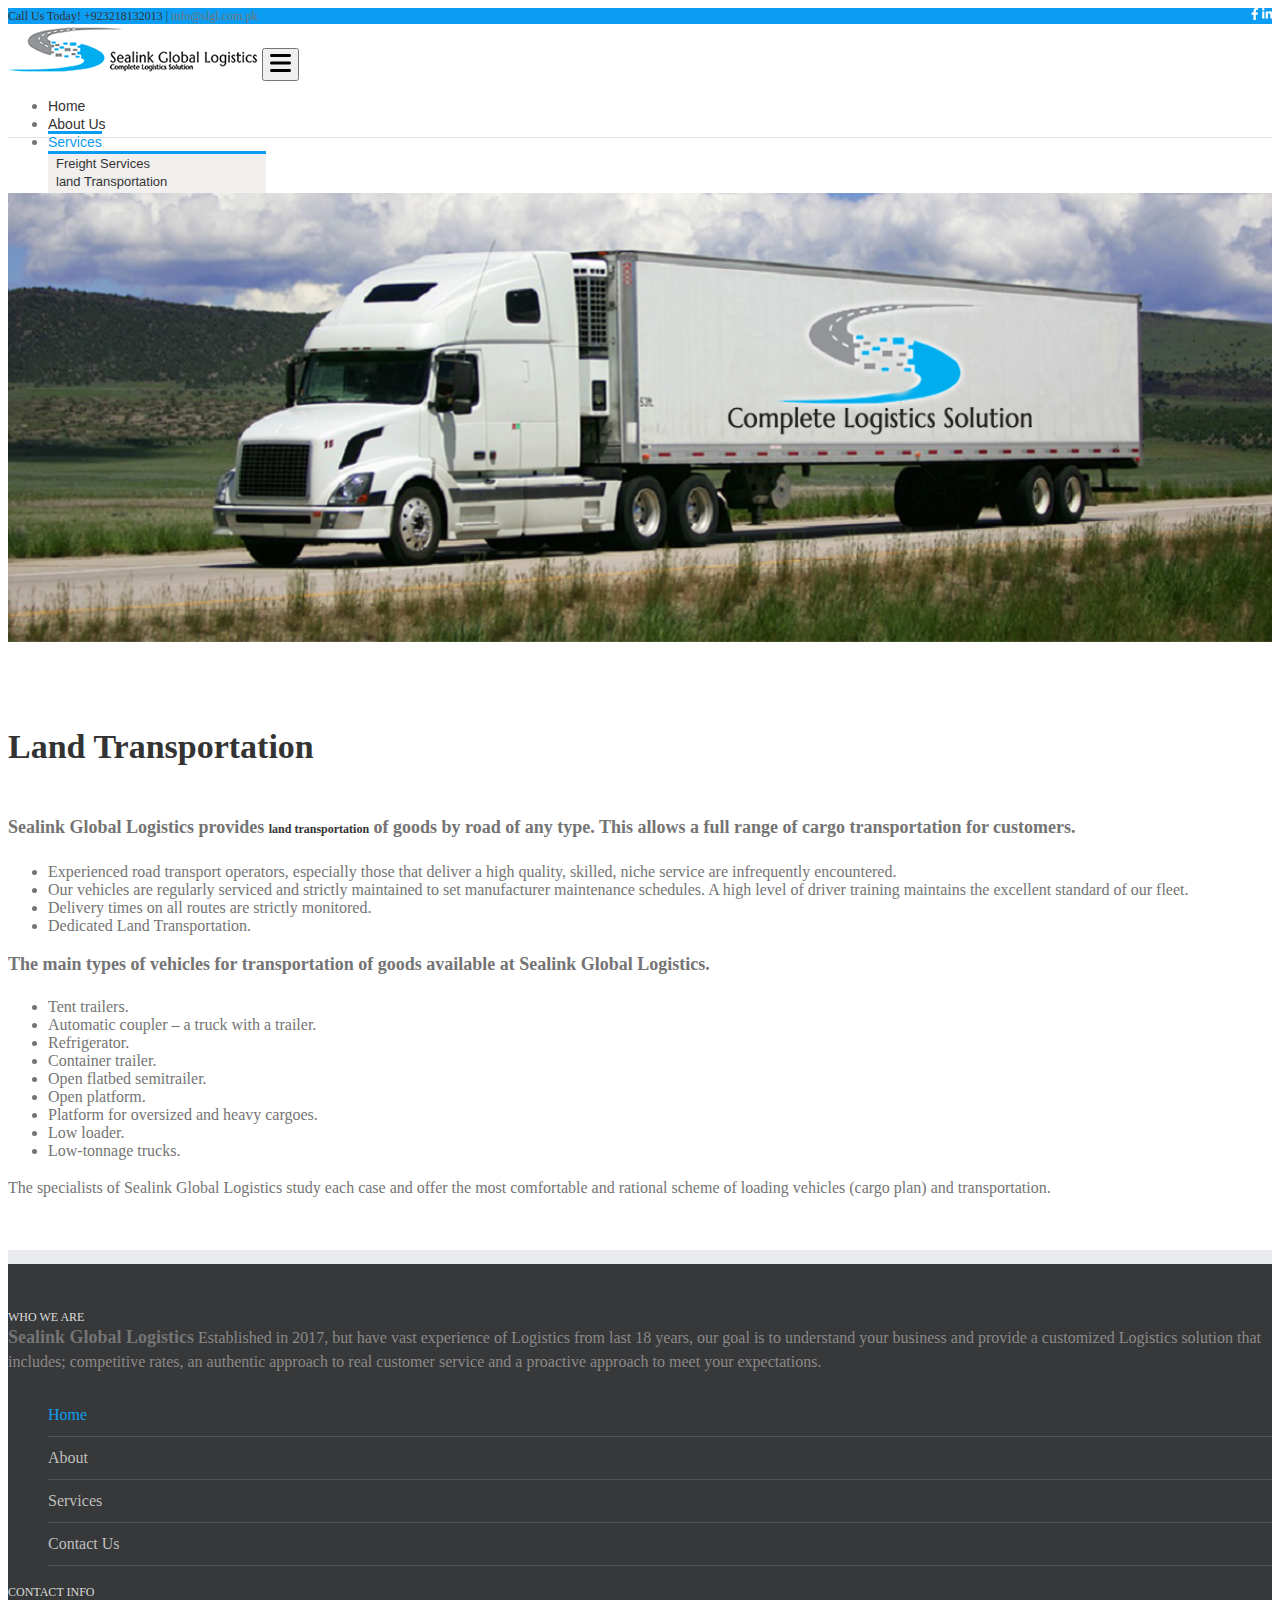
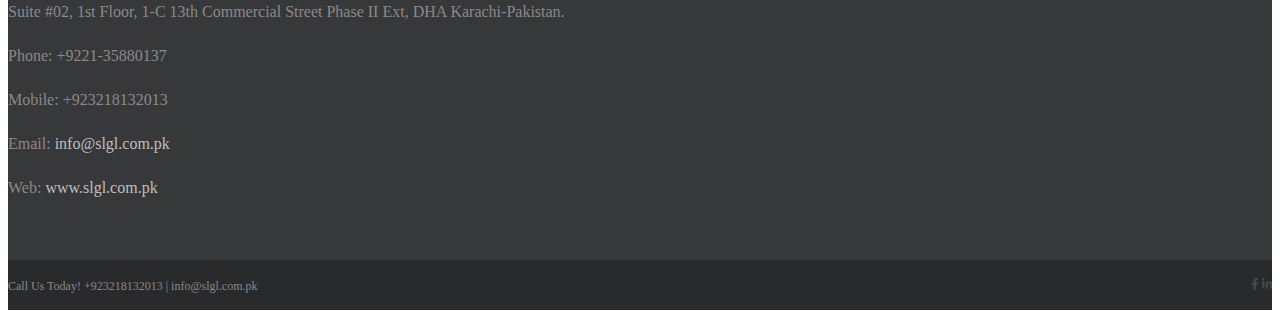
<file: landTransportation-services.html>
<!DOCTYPE html>
<html lang="en">
  <head>
    <meta charset="UTF-8" />
    <meta name="viewport" content="width=device-width, initial-scale=1.0" />
    <title>Document</title>
    <link
      href="https://cdn.jsdelivr.net/npm/bootstrap@5.1.3/dist/css/bootstrap.min.css"
      rel="stylesheet"
      integrity="sha384-1BmE4kWBq78iYhFldvKuhfTAU6auU8tT94WrHftjDbrCEXSU1oBoqyl2QvZ6jIW3"
      crossorigin="anonymous"
    />
    <link rel="stylesheet" href="style.css" />
  </head>
  <body>
    <header>
      <!---------- before nav section start ---------->
      <div class="social-info">
        <div class="container-lg px-0 px-lg-4">
          <div class="info">
            <span class="contact-info">
              <span class="text-light">Call Us Today! +923218132013</span>
              <span class="ms-2 text-light"
                >|
                <a class="ms-3 text-light" href="mailtoinfo@slgl.com.pk: "
                  >info@slgl.com.pk</a
                ></span
              >
            </span>
            <span class="b-bottom"></span>
            <!-- icon -->
            <span class="icons d-flex">
              <span class="facebook fs-4 me-4 icon">
                <a
                  href="https://www.facebook.com/people/Sealink-Global-Logistics/100069990971326/"
                  target="_blank"
                >
                  <svg
                    xmlns="http://www.w3.org/2000/svg"
                    height="1em"
                    viewBox="0 0 320 512"
                    fill="#fff"
                  >
                    <path
                      d="M279.14 288l14.22-92.66h-88.91v-60.13c0-25.35 12.42-50.06 52.24-50.06h40.42V6.26S260.43 0 225.36 0c-73.22 0-121.08 44.38-121.08 124.72v70.62H22.89V288h81.39v224h100.17V288z"
                    /></svg></a>
              </span>
              <!-- icon -->
              <span class="linkedin fs-4 icon">
                <a
                  href="https://www.linkedin.com/in/sealink-global-logistics-40a253151/"
                  target="_blank"
                  ><svg
                    xmlns="http://www.w3.org/2000/svg"
                    height="1em"
                    viewBox="0 0 448 512"
                    fill="#fff"
                  >
                    <path
                      d="M100.28 448H7.4V148.9h92.88zM53.79 108.1C24.09 108.1 0 83.5 0 53.8a53.79 53.79 0 0 1 107.58 0c0 29.7-24.1 54.3-53.79 54.3zM447.9 448h-92.68V302.4c0-34.7-.7-79.2-48.29-79.2-48.29 0-55.69 37.7-55.69 76.7V448h-92.78V148.9h89.08v40.8h1.3c12.4-23.5 42.69-48.3 87.88-48.3 94 0 111.28 61.9 111.28 142.3V448z"
                    /></svg></a>
              </span>
            </span>
          </div>
        </div>
      </div>
      <!------------------ before nav section end ------------------>

      <nav class="navbar navbar-expand-lg bg-body-tertiary pt-1 position-relative" style="z-index: 2;">
        <div class="container px-0">
          <a class="navbar-brand" href="./index.html"
            ><img src="./images/logo.png" alt="logo"
          /></a>
          <button
            class="navbar-toggler"
            type="button"
            data-bs-toggle="collapse"
            data-bs-target="#navbarNavDropdown"
            aria-controls="navbarNavDropdown"
            aria-expanded="false"
            aria-label="Toggle navigation"
          >
            <!-- menubar icon -->
            <span class="navbar-toggler-icon"
              ><svg
                xmlns="http://www.w3.org/2000/svg"
                height="2em"
                viewBox="0 0 448 512"
              >
                <path
                  d="M0 96C0 78.3 14.3 64 32 64H416c17.7 0 32 14.3 32 32s-14.3 32-32 32H32C14.3 128 0 113.7 0 96zM0 256c0-17.7 14.3-32 32-32H416c17.7 0 32 14.3 32 32s-14.3 32-32 32H32c-17.7 0-32-14.3-32-32zM448 416c0 17.7-14.3 32-32 32H32c-17.7 0-32-14.3-32-32s14.3-32 32-32H416c17.7 0 32 14.3 32 32z"
                /></svg></span>
          </button>
          <div
            class="collapse navbar-collapse flex-grow-0"
            id="navbarNavDropdown"
          >
            <ul class="navbar-nav">
              <li class="nav-item">
                <a
                  class="nav-link  mx-3 py-4"
                  aria-current="page"
                  href="./index.html"
                  >Home</a
                >
              </li>
              <li class="nav-item">
                <a class="nav-link mx-3 py-4" href="/AboutUs.html">About Us</a>
              </li>
              <!-- services menu -->
              <!-- <li class="nav-item menu-list position-relative">
                <a class="nav-link hover-menu  mx-3 py-3" href="#">Services</a>
                <ul class="dropdown d-none position-absolute flex-column ps-0">
                    <li><a class="dropdown-item ps-2" href="#">Action</a></li>
                    <li><a class="dropdown-item ps-2" href="#">Another action</a></li>
                    <li><a class="dropdown-item ps-2" href="#">Something else here</a></li>
                  </ul>
              </li> -->
              <li class="nav-item menu-list position-relative">
                <a class="nav-link hover-menu mx-3 py-4 active" href="#">Services</a>
                <ul class="dropdown d-none flex-column ps-0 position-absolute">
                  <li><a class="dropdown-item" href="./freight-services.html">Freight Services</a></li>
                  <li><a class="dropdown-item" href="./landTransportation-services.html">land Transportation</a></li>
                  <li>
                    <a class="dropdown-item" href="./custom-house-brokerage.html">Custom House Brokerage</a>
                  </li>
                  <li>
                    <a class="dropdown-item" href="./Warehousing.html">Warehousing and Supply Chain</a>
                  </li>
                  <li>
                    <a class="dropdown-item" href="./project-forwarding.html">Project Porwarding</a>
                  </li>
                  <li>
                    <a class="dropdown-item" href="./sourcing.html">Sourcing and Procurement</a>
                  </li>
                  <li>
                    <a class="dropdown-item" href="./consultancy.html">Logistics Consultancy</a>
                  </li>
                  <li>
                    <a class="dropdown-item" href="./traning-development.html">Training & Development</a>
                  </li>
                </ul>
              </li>
              <!-- tools menu -->
              <li class="nav-item menu-list position-relative">
                <a class="nav-link hover-menu mx-3 py-4" href="#">Tools</a>
                <ul class="dropdown d-none position-absolute flex-column ps-0">
                  <li><a class="dropdown-item" href="./incoterms.html">Incoterms</a></li>
                    <a class="dropdown-item" href="./container-size.html">Container Size</a>
                  </li>
                    <a class="dropdown-item" href="./Airfreight-Volume-Calculator.html">Airfreight Volume Calculator</a>
                  </li>
                </ul>
              </li>
              <li class="nav-item">
                <a class="nav-link mx-3 py-4" href="./contactus.html">Contact Us</a>
              </li>
            </ul>
          </div>
        </div>
      </nav>
    </header>


<Section id="services-img">
    <div class="container">
        <img src="./images/services-img/land-transportation-services.jpg" alt="">

        <div class="services-content-area">
            <h1>Land Transportation</h1>
            <p class="text-bold">Sealink Global Logistics provides <span class="text-dark fs-6">land transportation</span> of goods by road of any type. This allows a full range of cargo transportation for customers.</p>
            <ul>
                <li>Experienced road transport operators, especially those that deliver a high quality, skilled, niche service are infrequently encountered.</li>
                <li>Our vehicles are regularly serviced and strictly maintained to set manufacturer maintenance schedules. A high level of driver training maintains the excellent standard of our fleet.</li>
                <li>Delivery times on all routes are strictly monitored.</li>
                <li>Dedicated Land Transportation.</li>
                </ul>


                <p class="text-bold">The main types of vehicles for transportation of goods available at Sealink Global Logistics.</p>

                <ul>
                    <li>Tent trailers.</li>
                    <li>Automatic coupler – a truck with a trailer.</li>
                    <li>Refrigerator.</li>
                    <li>Container trailer.</li>
                    <li>Open flatbed semitrailer.</li>
                    <li>Open platform.</li>
                    <li>Platform for oversized and heavy cargoes.</li>
                    <li>Low loader.</li>
                    <li>Low-tonnage trucks.</li>
                    </ul>
           <p>The specialists of Sealink Global Logistics study each case and offer the most comfortable and rational scheme of loading vehicles (cargo plan) and transportation.</p>
        </div>
    </div>
</Section>









   
    <!-- footer start -->
    <section id="above-footer">
        <div class="container">
          <div class="row">
            <div class="col-12 col-md-4 col-lg-4">
              <span class="heading">WHO WE ARE</span>
              <p class="mt-3">
                <span class="text-bold">Sealink Global Logistics</span>
                Established in 2017, but have vast experience of Logistics from
                last 18 years, our goal is to understand your business and provide
                a customized Logistics solution that includes; competitive rates,
                an authentic approach to real customer service and a proactive
                approach to meet your expectations.
              </p>
            </div>
            <div class="col-12 col-md-4 col-lg-4 footer-links">
              <ul class="ps-0">
                <li><a href="#" class="active">Home</a></li>
                <li><a href="#">About</a></li>
                <li><a href="#">Services</a></li>
                <li><a href="#">Contact Us</a></li>
              </ul>
            </div>
            <div class="col-12 col-md-4 col-lg-4">
              <span class="heading ">CONTACT INFO</span>
              <div class="contact-info-container mt-3">
                <p class="address">
                  Suite #02, 1st Floor, 1-C 13th Commercial Street Phase II Ext,
                  DHA Karachi-Pakistan.
                </p>
  
                <p class="phone">Phone: +9221-35880137</p>
  
                <p class="mobile">Mobile: +923218132013</p>
  
                <p class="email">
                  Email: <a href="mailto:info@slgl.com.pk">info@slgl.com.pk</a>
                </p>
  
                <p class="web">
                  Web: <a href="http://www.slgl.com.pk">www.slgl.com.pk</a>
                </p>
              </div>
            </div>
          </div>
        </div>
      </section>
  
  
      <footer>
        <div class="container">
          <div class="info">
            <span class="contact-info">
              <span class="">Call Us Today! +923218132013</span>
              <span class="ms-2"
                >|
                <a class="ms-3" href="mailtoinfo@slgl.com.pk: "
                  >info@slgl.com.pk</a
                ></span
              >
            </span>
            <span class="b-bottom"></span>
            <!-- icon -->
            <span class="icons d-flex">
              <span class="facebook fs-4 me-4 icon">
                <a
                  href="https://www.facebook.com/people/Sealink-Global-Logistics/100069990971326/"
                  target="_blank"
                >
                  <svg
                    xmlns="http://www.w3.org/2000/svg"
                    height="1em"
                    viewBox="0 0 320 512"
                    fill="#46494a"
                  >
                    <path
                      d="M279.14 288l14.22-92.66h-88.91v-60.13c0-25.35 12.42-50.06 52.24-50.06h40.42V6.26S260.43 0 225.36 0c-73.22 0-121.08 44.38-121.08 124.72v70.62H22.89V288h81.39v224h100.17V288z"
                    /></svg></a>
              </span>
              <!-- icon -->
              <span class="linkedin fs-4 icon">
                <a
                  href="https://www.linkedin.com/in/sealink-global-logistics-40a253151/"
                  target="_blank"
                  ><svg
                    xmlns="http://www.w3.org/2000/svg"
                    height="1em"
                    viewBox="0 0 448 512"
                    fill="#46494a"
                  >
                    <path
                      d="M100.28 448H7.4V148.9h92.88zM53.79 108.1C24.09 108.1 0 83.5 0 53.8a53.79 53.79 0 0 1 107.58 0c0 29.7-24.1 54.3-53.79 54.3zM447.9 448h-92.68V302.4c0-34.7-.7-79.2-48.29-79.2-48.29 0-55.69 37.7-55.69 76.7V448h-92.78V148.9h89.08v40.8h1.3c12.4-23.5 42.69-48.3 87.88-48.3 94 0 111.28 61.9 111.28 142.3V448z"
                    /></svg></a>
              </span>
            </span>
          </div>
        </div>
      </footer>
  
      <script
        src="https://cdn.jsdelivr.net/npm/bootstrap@5.1.3/dist/js/bootstrap.bundle.min.js"
        integrity="sha384-ka7Sk0Gln4gmtz2MlQnikT1wXgYsOg+OMhuP+IlRH9sENBO0LRn5q+8nbTov4+1p"
        crossorigin="anonymous"
      ></script>
      <script src="./index.js"></script>
    </body>
  </html>
</file>
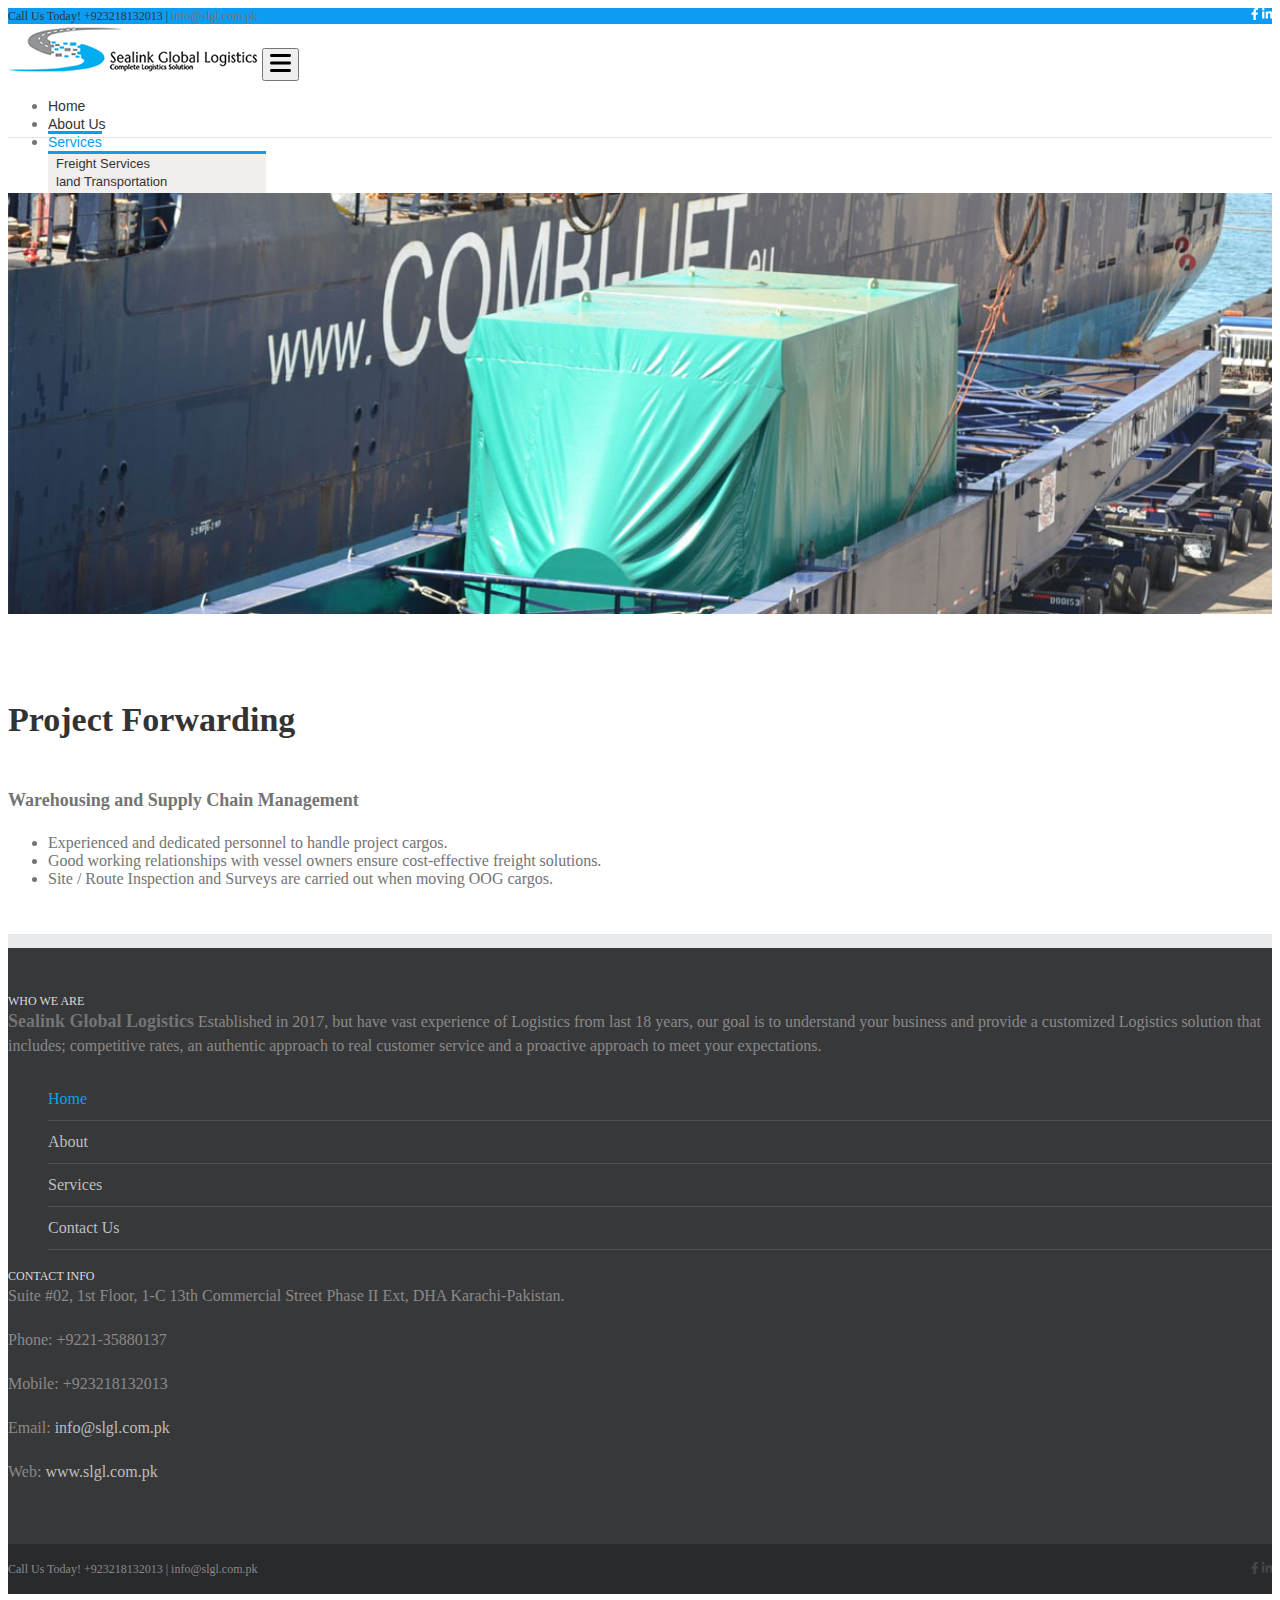
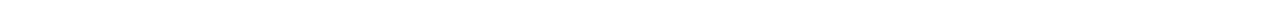
<file: project-forwarding.html>
<!DOCTYPE html>
<html lang="en">
  <head>
    <meta charset="UTF-8" />
    <meta name="viewport" content="width=device-width, initial-scale=1.0" />
    <title>Document</title>
    <link
      href="https://cdn.jsdelivr.net/npm/bootstrap@5.1.3/dist/css/bootstrap.min.css"
      rel="stylesheet"
      integrity="sha384-1BmE4kWBq78iYhFldvKuhfTAU6auU8tT94WrHftjDbrCEXSU1oBoqyl2QvZ6jIW3"
      crossorigin="anonymous"
    />
    <link rel="stylesheet" href="style.css" />
  </head>
  <body>
    <header>
      <!---------- before nav section start ---------->
      <div class="social-info">
        <div class="container-lg px-0 px-lg-4">
          <div class="info">
            <span class="contact-info">
              <span class="text-light">Call Us Today! +923218132013</span>
              <span class="ms-2 text-light"
                >|
                <a class="ms-3 text-light" href="mailtoinfo@slgl.com.pk: "
                  >info@slgl.com.pk</a
                ></span
              >
            </span>
            <span class="b-bottom"></span>
            <!-- icon -->
            <span class="icons d-flex">
              <span class="facebook fs-4 me-4 icon">
                <a
                  href="https://www.facebook.com/people/Sealink-Global-Logistics/100069990971326/"
                  target="_blank"
                >
                  <svg
                    xmlns="http://www.w3.org/2000/svg"
                    height="1em"
                    viewBox="0 0 320 512"
                    fill="#fff"
                  >
                    <path
                      d="M279.14 288l14.22-92.66h-88.91v-60.13c0-25.35 12.42-50.06 52.24-50.06h40.42V6.26S260.43 0 225.36 0c-73.22 0-121.08 44.38-121.08 124.72v70.62H22.89V288h81.39v224h100.17V288z"
                    /></svg></a>
              </span>
              <!-- icon -->
              <span class="linkedin fs-4 icon">
                <a
                  href="https://www.linkedin.com/in/sealink-global-logistics-40a253151/"
                  target="_blank"
                  ><svg
                    xmlns="http://www.w3.org/2000/svg"
                    height="1em"
                    viewBox="0 0 448 512"
                    fill="#fff"
                  >
                    <path
                      d="M100.28 448H7.4V148.9h92.88zM53.79 108.1C24.09 108.1 0 83.5 0 53.8a53.79 53.79 0 0 1 107.58 0c0 29.7-24.1 54.3-53.79 54.3zM447.9 448h-92.68V302.4c0-34.7-.7-79.2-48.29-79.2-48.29 0-55.69 37.7-55.69 76.7V448h-92.78V148.9h89.08v40.8h1.3c12.4-23.5 42.69-48.3 87.88-48.3 94 0 111.28 61.9 111.28 142.3V448z"
                    /></svg></a>
              </span>
            </span>
          </div>
        </div>
      </div>
      <!------------------ before nav section end ------------------>

      <nav class="navbar navbar-expand-lg bg-body-tertiary pt-1 position-relative" style="z-index: 2;">
        <div class="container px-0">
          <a class="navbar-brand" href="./index.html"
            ><img src="./images/logo.png" alt="logo"
          /></a>
          <button
            class="navbar-toggler"
            type="button"
            data-bs-toggle="collapse"
            data-bs-target="#navbarNavDropdown"
            aria-controls="navbarNavDropdown"
            aria-expanded="false"
            aria-label="Toggle navigation"
          >
            <!-- menubar icon -->
            <span class="navbar-toggler-icon"
              ><svg
                xmlns="http://www.w3.org/2000/svg"
                height="2em"
                viewBox="0 0 448 512"
              >
                <path
                  d="M0 96C0 78.3 14.3 64 32 64H416c17.7 0 32 14.3 32 32s-14.3 32-32 32H32C14.3 128 0 113.7 0 96zM0 256c0-17.7 14.3-32 32-32H416c17.7 0 32 14.3 32 32s-14.3 32-32 32H32c-17.7 0-32-14.3-32-32zM448 416c0 17.7-14.3 32-32 32H32c-17.7 0-32-14.3-32-32s14.3-32 32-32H416c17.7 0 32 14.3 32 32z"
                /></svg></span>
          </button>
          <div
            class="collapse navbar-collapse flex-grow-0"
            id="navbarNavDropdown"
          >
            <ul class="navbar-nav">
              <li class="nav-item">
                <a
                  class="nav-link  mx-3 py-4"
                  aria-current="page"
                  href="./index.html"
                  >Home</a
                >
              </li>
              <li class="nav-item">
                <a class="nav-link mx-3 py-4" href="/AboutUs.html">About Us</a>
              </li>
              <!-- services menu -->
              <!-- <li class="nav-item menu-list position-relative">
                <a class="nav-link hover-menu  mx-3 py-3" href="#">Services</a>
                <ul class="dropdown d-none position-absolute flex-column ps-0">
                    <li><a class="dropdown-item ps-2" href="#">Action</a></li>
                    <li><a class="dropdown-item ps-2" href="#">Another action</a></li>
                    <li><a class="dropdown-item ps-2" href="#">Something else here</a></li>
                  </ul>
              </li> -->
              <li class="nav-item menu-list position-relative">
                <a class="nav-link hover-menu mx-3 py-4 active" href="#">Services</a>
                <ul class="dropdown d-none flex-column ps-0 position-absolute">
                  <li><a class="dropdown-item" href="./freight-services.html">Freight Services</a></li>
                  <li><a class="dropdown-item" href="./landTransportation-services.html">land Transportation</a></li>
                  <li>
                    <a class="dropdown-item" href="./custom-house-brokerage.html">Custom House Brokerage</a>
                  </li>
                  <li>
                    <a class="dropdown-item" href="./Warehousing.html">Warehousing and Supply Chain</a>
                  </li>
                  <li>
                    <a class="dropdown-item" href="./project-forwarding.html">Project Porwarding</a>
                  </li>
                  <li>
                    <a class="dropdown-item" href="./sourcing.html">Sourcing and Procurement</a>
                  </li>
                  <li>
                    <a class="dropdown-item" href="./consultancy.html">Logistics Consultancy</a>
                  </li>
                  <li>
                    <a class="dropdown-item" href="./traning-development.html">Training & Development</a>
                  </li>
                </ul>
              </li>
              <!-- tools menu -->
              <li class="nav-item menu-list position-relative">
                <a class="nav-link hover-menu mx-3 py-4" href="#">Tools</a>
                <ul class="dropdown d-none position-absolute flex-column ps-0">
                  <li><a class="dropdown-item" href="./incoterms.html">Incoterms</a></li>
                    <a class="dropdown-item" href="./container-size.html">Container Size</a>
                  </li>
                    <a class="dropdown-item" href="./Airfreight-Volume-Calculator.html">Airfreight Volume Calculator</a>
                  </li>
                </ul>
              </li>
              <li class="nav-item">
                <a class="nav-link mx-3 py-4" href="./contactus.html">Contact Us</a>
              </li>
            </ul>
          </div>
        </div>
      </nav>
    </header>


<Section id="services-img">
    <div class="container">
        <img src="./images/services-img/big-package.jpg" alt="">

        <div class="services-content-area">
            <h1>Project Forwarding</h1>
            <p class="text-bold">Warehousing and Supply Chain Management</p>
            <ul>
                <li>Experienced and dedicated personnel to handle project cargos.</li>
                <li>Good working relationships with vessel owners ensure cost-effective freight solutions.</li>
                <li>Site / Route Inspection and Surveys are carried out when moving OOG cargos.</li>
                </ul>
        </div>
    </div>
</Section>









   
    <!-- footer start -->
    <section id="above-footer">
        <div class="container">
          <div class="row">
            <div class="col-12 col-md-4 col-lg-4">
              <span class="heading">WHO WE ARE</span>
              <p class="mt-3">
                <span class="text-bold">Sealink Global Logistics</span>
                Established in 2017, but have vast experience of Logistics from
                last 18 years, our goal is to understand your business and provide
                a customized Logistics solution that includes; competitive rates,
                an authentic approach to real customer service and a proactive
                approach to meet your expectations.
              </p>
            </div>
            <div class="col-12 col-md-4 col-lg-4 footer-links">
              <ul class="ps-0">
                <li><a href="#" class="active">Home</a></li>
                <li><a href="#">About</a></li>
                <li><a href="#">Services</a></li>
                <li><a href="#">Contact Us</a></li>
              </ul>
            </div>
            <div class="col-12 col-md-4 col-lg-4">
              <span class="heading ">CONTACT INFO</span>
              <div class="contact-info-container mt-3">
                <p class="address">
                  Suite #02, 1st Floor, 1-C 13th Commercial Street Phase II Ext,
                  DHA Karachi-Pakistan.
                </p>
  
                <p class="phone">Phone: +9221-35880137</p>
  
                <p class="mobile">Mobile: +923218132013</p>
  
                <p class="email">
                  Email: <a href="mailto:info@slgl.com.pk">info@slgl.com.pk</a>
                </p>
  
                <p class="web">
                  Web: <a href="http://www.slgl.com.pk">www.slgl.com.pk</a>
                </p>
              </div>
            </div>
          </div>
        </div>
      </section>
  
  
      <footer>
        <div class="container">
          <div class="info">
            <span class="contact-info">
              <span class="">Call Us Today! +923218132013</span>
              <span class="ms-2"
                >|
                <a class="ms-3" href="mailtoinfo@slgl.com.pk: "
                  >info@slgl.com.pk</a
                ></span
              >
            </span>
            <span class="b-bottom"></span>
            <!-- icon -->
            <span class="icons d-flex">
              <span class="facebook fs-4 me-4 icon">
                <a
                  href="https://www.facebook.com/people/Sealink-Global-Logistics/100069990971326/"
                  target="_blank"
                >
                  <svg
                    xmlns="http://www.w3.org/2000/svg"
                    height="1em"
                    viewBox="0 0 320 512"
                    fill="#46494a"
                  >
                    <path
                      d="M279.14 288l14.22-92.66h-88.91v-60.13c0-25.35 12.42-50.06 52.24-50.06h40.42V6.26S260.43 0 225.36 0c-73.22 0-121.08 44.38-121.08 124.72v70.62H22.89V288h81.39v224h100.17V288z"
                    /></svg></a>
              </span>
              <!-- icon -->
              <span class="linkedin fs-4 icon">
                <a
                  href="https://www.linkedin.com/in/sealink-global-logistics-40a253151/"
                  target="_blank"
                  ><svg
                    xmlns="http://www.w3.org/2000/svg"
                    height="1em"
                    viewBox="0 0 448 512"
                    fill="#46494a"
                  >
                    <path
                      d="M100.28 448H7.4V148.9h92.88zM53.79 108.1C24.09 108.1 0 83.5 0 53.8a53.79 53.79 0 0 1 107.58 0c0 29.7-24.1 54.3-53.79 54.3zM447.9 448h-92.68V302.4c0-34.7-.7-79.2-48.29-79.2-48.29 0-55.69 37.7-55.69 76.7V448h-92.78V148.9h89.08v40.8h1.3c12.4-23.5 42.69-48.3 87.88-48.3 94 0 111.28 61.9 111.28 142.3V448z"
                    /></svg></a>
              </span>
            </span>
          </div>
        </div>
      </footer>
  
      <script
        src="https://cdn.jsdelivr.net/npm/bootstrap@5.1.3/dist/js/bootstrap.bundle.min.js"
        integrity="sha384-ka7Sk0Gln4gmtz2MlQnikT1wXgYsOg+OMhuP+IlRH9sENBO0LRn5q+8nbTov4+1p"
        crossorigin="anonymous"
      ></script>
      <script src="./index.js"></script>
    </body>
  </html>
</file>
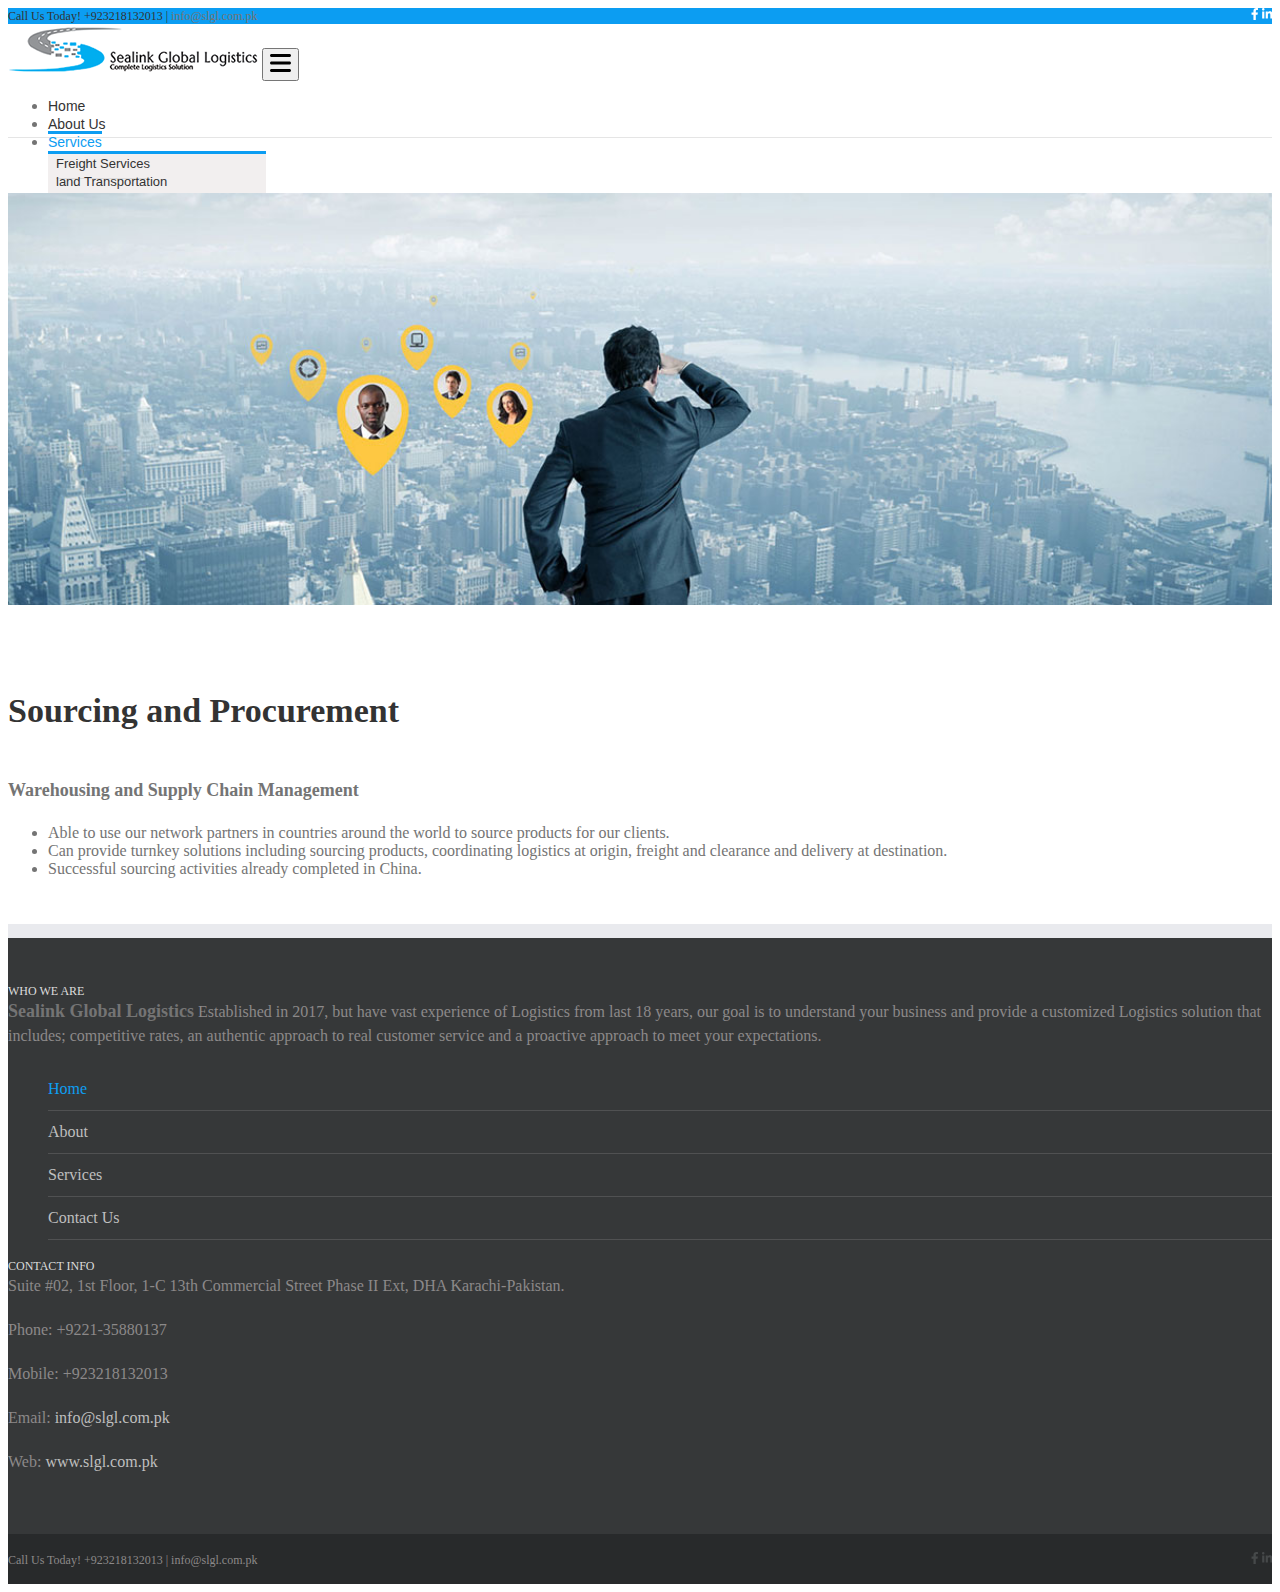
<file: sourcing.html>
<!DOCTYPE html>
<html lang="en">
  <head>
    <meta charset="UTF-8" />
    <meta name="viewport" content="width=device-width, initial-scale=1.0" />
    <title>Document</title>
    <link
      href="https://cdn.jsdelivr.net/npm/bootstrap@5.1.3/dist/css/bootstrap.min.css"
      rel="stylesheet"
      integrity="sha384-1BmE4kWBq78iYhFldvKuhfTAU6auU8tT94WrHftjDbrCEXSU1oBoqyl2QvZ6jIW3"
      crossorigin="anonymous"
    />
    <link rel="stylesheet" href="style.css" />
  </head>
  <body>
    <header>
      <!---------- before nav section start ---------->
      <div class="social-info">
        <div class="container-lg px-0 px-lg-4">
          <div class="info">
            <span class="contact-info">
              <span class="text-light">Call Us Today! +923218132013</span>
              <span class="ms-2 text-light"
                >|
                <a class="ms-3 text-light" href="mailtoinfo@slgl.com.pk: "
                  >info@slgl.com.pk</a
                ></span
              >
            </span>
            <span class="b-bottom"></span>
            <!-- icon -->
            <span class="icons d-flex">
              <span class="facebook fs-4 me-4 icon">
                <a
                  href="https://www.facebook.com/people/Sealink-Global-Logistics/100069990971326/"
                  target="_blank"
                >
                  <svg
                    xmlns="http://www.w3.org/2000/svg"
                    height="1em"
                    viewBox="0 0 320 512"
                    fill="#fff"
                  >
                    <path
                      d="M279.14 288l14.22-92.66h-88.91v-60.13c0-25.35 12.42-50.06 52.24-50.06h40.42V6.26S260.43 0 225.36 0c-73.22 0-121.08 44.38-121.08 124.72v70.62H22.89V288h81.39v224h100.17V288z"
                    /></svg></a>
              </span>
              <!-- icon -->
              <span class="linkedin fs-4 icon">
                <a
                  href="https://www.linkedin.com/in/sealink-global-logistics-40a253151/"
                  target="_blank"
                  ><svg
                    xmlns="http://www.w3.org/2000/svg"
                    height="1em"
                    viewBox="0 0 448 512"
                    fill="#fff"
                  >
                    <path
                      d="M100.28 448H7.4V148.9h92.88zM53.79 108.1C24.09 108.1 0 83.5 0 53.8a53.79 53.79 0 0 1 107.58 0c0 29.7-24.1 54.3-53.79 54.3zM447.9 448h-92.68V302.4c0-34.7-.7-79.2-48.29-79.2-48.29 0-55.69 37.7-55.69 76.7V448h-92.78V148.9h89.08v40.8h1.3c12.4-23.5 42.69-48.3 87.88-48.3 94 0 111.28 61.9 111.28 142.3V448z"
                    /></svg></a>
              </span>
            </span>
          </div>
        </div>
      </div>
      <!------------------ before nav section end ------------------>

      <nav class="navbar navbar-expand-lg bg-body-tertiary pt-1 position-relative" style="z-index: 2;">
        <div class="container px-0">
          <a class="navbar-brand" href="./index.html"
            ><img src="./images/logo.png" alt="logo"
          /></a>
          <button
            class="navbar-toggler"
            type="button"
            data-bs-toggle="collapse"
            data-bs-target="#navbarNavDropdown"
            aria-controls="navbarNavDropdown"
            aria-expanded="false"
            aria-label="Toggle navigation"
          >
            <!-- menubar icon -->
            <span class="navbar-toggler-icon"
              ><svg
                xmlns="http://www.w3.org/2000/svg"
                height="2em"
                viewBox="0 0 448 512"
              >
                <path
                  d="M0 96C0 78.3 14.3 64 32 64H416c17.7 0 32 14.3 32 32s-14.3 32-32 32H32C14.3 128 0 113.7 0 96zM0 256c0-17.7 14.3-32 32-32H416c17.7 0 32 14.3 32 32s-14.3 32-32 32H32c-17.7 0-32-14.3-32-32zM448 416c0 17.7-14.3 32-32 32H32c-17.7 0-32-14.3-32-32s14.3-32 32-32H416c17.7 0 32 14.3 32 32z"
                /></svg></span>
          </button>
          <div
            class="collapse navbar-collapse flex-grow-0"
            id="navbarNavDropdown"
          >
            <ul class="navbar-nav">
              <li class="nav-item">
                <a
                  class="nav-link  mx-3 py-4"
                  aria-current="page"
                  href="./index.html"
                  >Home</a
                >
              </li>
              <li class="nav-item">
                <a class="nav-link mx-3 py-4" href="/AboutUs.html">About Us</a>
              </li>
              <!-- services menu -->
              <!-- <li class="nav-item menu-list position-relative">
                <a class="nav-link hover-menu  mx-3 py-3" href="#">Services</a>
                <ul class="dropdown d-none position-absolute flex-column ps-0">
                    <li><a class="dropdown-item ps-2" href="#">Action</a></li>
                    <li><a class="dropdown-item ps-2" href="#">Another action</a></li>
                    <li><a class="dropdown-item ps-2" href="#">Something else here</a></li>
                  </ul>
              </li> -->
              <li class="nav-item menu-list position-relative">
                <a class="nav-link hover-menu mx-3 py-4 active" href="#">Services</a>
                <ul class="dropdown d-none flex-column ps-0 position-absolute">
                  <li><a class="dropdown-item" href="./freight-services.html">Freight Services</a></li>
                  <li><a class="dropdown-item" href="./landTransportation-services.html">land Transportation</a></li>
                  <li>
                    <a class="dropdown-item" href="./custom-house-brokerage.html">Custom House Brokerage</a>
                  </li>
                  <li>
                    <a class="dropdown-item" href="./Warehousing.html">Warehousing and Supply Chain</a>
                  </li>
                  <li>
                    <a class="dropdown-item" href="./project-forwarding.html">Project Porwarding</a>
                  </li>
                  <li>
                    <a class="dropdown-item" href="./sourcing.html">Sourcing and Procurement</a>
                  </li>
                  <li>
                    <a class="dropdown-item" href="./consultancy.html">Logistics Consultancy</a>
                  </li>
                  <li>
                    <a class="dropdown-item" href="./traning-development.html">Training & Development</a>
                  </li>
                </ul>
              </li>
              <!-- tools menu -->
              <li class="nav-item menu-list position-relative">
                <a class="nav-link hover-menu mx-3 py-4" href="#">Tools</a>
                <ul class="dropdown d-none position-absolute flex-column ps-0">
                  <li><a class="dropdown-item" href="./incoterms.html">Incoterms</a></li>
                    <a class="dropdown-item" href="./container-size.html">Container Size</a>
                  </li>
                    <a class="dropdown-item" href="./Airfreight-Volume-Calculator.html">Airfreight Volume Calculator</a>
                  </li>
                </ul>
              </li>
              <li class="nav-item">
                <a class="nav-link mx-3 py-4" href="#">Contact Us</a>
              </li>
            </ul>
          </div>
        </div>
      </nav>
    </header>


<Section id="services-img">
    <div class="container">
        <img src="./images/services-img/sourcing.jpg" alt="">

        <div class="services-content-area">
            <h1>Sourcing and Procurement</h1>
            <p class="text-bold">Warehousing and Supply Chain Management</p>
            <ul>
                <li>Able to use our network partners in countries around the world to source products for our clients.</li>
                <li>Can provide turnkey solutions including sourcing products, coordinating logistics at origin, freight and clearance and delivery at destination.</li>
                <li>Successful sourcing activities already completed in China.</li>
                </ul>
        </div>
    </div>
</Section>









   
    <!-- footer start -->
    <section id="above-footer">
        <div class="container">
          <div class="row">
            <div class="col-12 col-md-4 col-lg-4">
              <span class="heading">WHO WE ARE</span>
              <p class="mt-3">
                <span class="text-bold">Sealink Global Logistics</span>
                Established in 2017, but have vast experience of Logistics from
                last 18 years, our goal is to understand your business and provide
                a customized Logistics solution that includes; competitive rates,
                an authentic approach to real customer service and a proactive
                approach to meet your expectations.
              </p>
            </div>
            <div class="col-12 col-md-4 col-lg-4 footer-links">
              <ul class="ps-0">
                <li><a href="#" class="active">Home</a></li>
                <li><a href="#">About</a></li>
                <li><a href="#">Services</a></li>
                <li><a href="#">Contact Us</a></li>
              </ul>
            </div>
            <div class="col-12 col-md-4 col-lg-4">
              <span class="heading ">CONTACT INFO</span>
              <div class="contact-info-container mt-3">
                <p class="address">
                  Suite #02, 1st Floor, 1-C 13th Commercial Street Phase II Ext,
                  DHA Karachi-Pakistan.
                </p>
  
                <p class="phone">Phone: +9221-35880137</p>
  
                <p class="mobile">Mobile: +923218132013</p>
  
                <p class="email">
                  Email: <a href="mailto:info@slgl.com.pk">info@slgl.com.pk</a>
                </p>
  
                <p class="web">
                  Web: <a href="http://www.slgl.com.pk">www.slgl.com.pk</a>
                </p>
              </div>
            </div>
          </div>
        </div>
      </section>
  
  
      <footer>
        <div class="container">
          <div class="info">
            <span class="contact-info">
              <span class="">Call Us Today! +923218132013</span>
              <span class="ms-2"
                >|
                <a class="ms-3" href="mailtoinfo@slgl.com.pk: "
                  >info@slgl.com.pk</a
                ></span
              >
            </span>
            <span class="b-bottom"></span>
            <!-- icon -->
            <span class="icons d-flex">
              <span class="facebook fs-4 me-4 icon">
                <a
                  href="https://www.facebook.com/people/Sealink-Global-Logistics/100069990971326/"
                  target="_blank"
                >
                  <svg
                    xmlns="http://www.w3.org/2000/svg"
                    height="1em"
                    viewBox="0 0 320 512"
                    fill="#46494a"
                  >
                    <path
                      d="M279.14 288l14.22-92.66h-88.91v-60.13c0-25.35 12.42-50.06 52.24-50.06h40.42V6.26S260.43 0 225.36 0c-73.22 0-121.08 44.38-121.08 124.72v70.62H22.89V288h81.39v224h100.17V288z"
                    /></svg></a>
              </span>
              <!-- icon -->
              <span class="linkedin fs-4 icon">
                <a
                  href="https://www.linkedin.com/in/sealink-global-logistics-40a253151/"
                  target="_blank"
                  ><svg
                    xmlns="http://www.w3.org/2000/svg"
                    height="1em"
                    viewBox="0 0 448 512"
                    fill="#46494a"
                  >
                    <path
                      d="M100.28 448H7.4V148.9h92.88zM53.79 108.1C24.09 108.1 0 83.5 0 53.8a53.79 53.79 0 0 1 107.58 0c0 29.7-24.1 54.3-53.79 54.3zM447.9 448h-92.68V302.4c0-34.7-.7-79.2-48.29-79.2-48.29 0-55.69 37.7-55.69 76.7V448h-92.78V148.9h89.08v40.8h1.3c12.4-23.5 42.69-48.3 87.88-48.3 94 0 111.28 61.9 111.28 142.3V448z"
                    /></svg></a>
              </span>
            </span>
          </div>
        </div>
      </footer>
  
      <script
        src="https://cdn.jsdelivr.net/npm/bootstrap@5.1.3/dist/js/bootstrap.bundle.min.js"
        integrity="sha384-ka7Sk0Gln4gmtz2MlQnikT1wXgYsOg+OMhuP+IlRH9sENBO0LRn5q+8nbTov4+1p"
        crossorigin="anonymous"
      ></script>
      <script src="./index.js"></script>
    </body>
  </html>
</file>
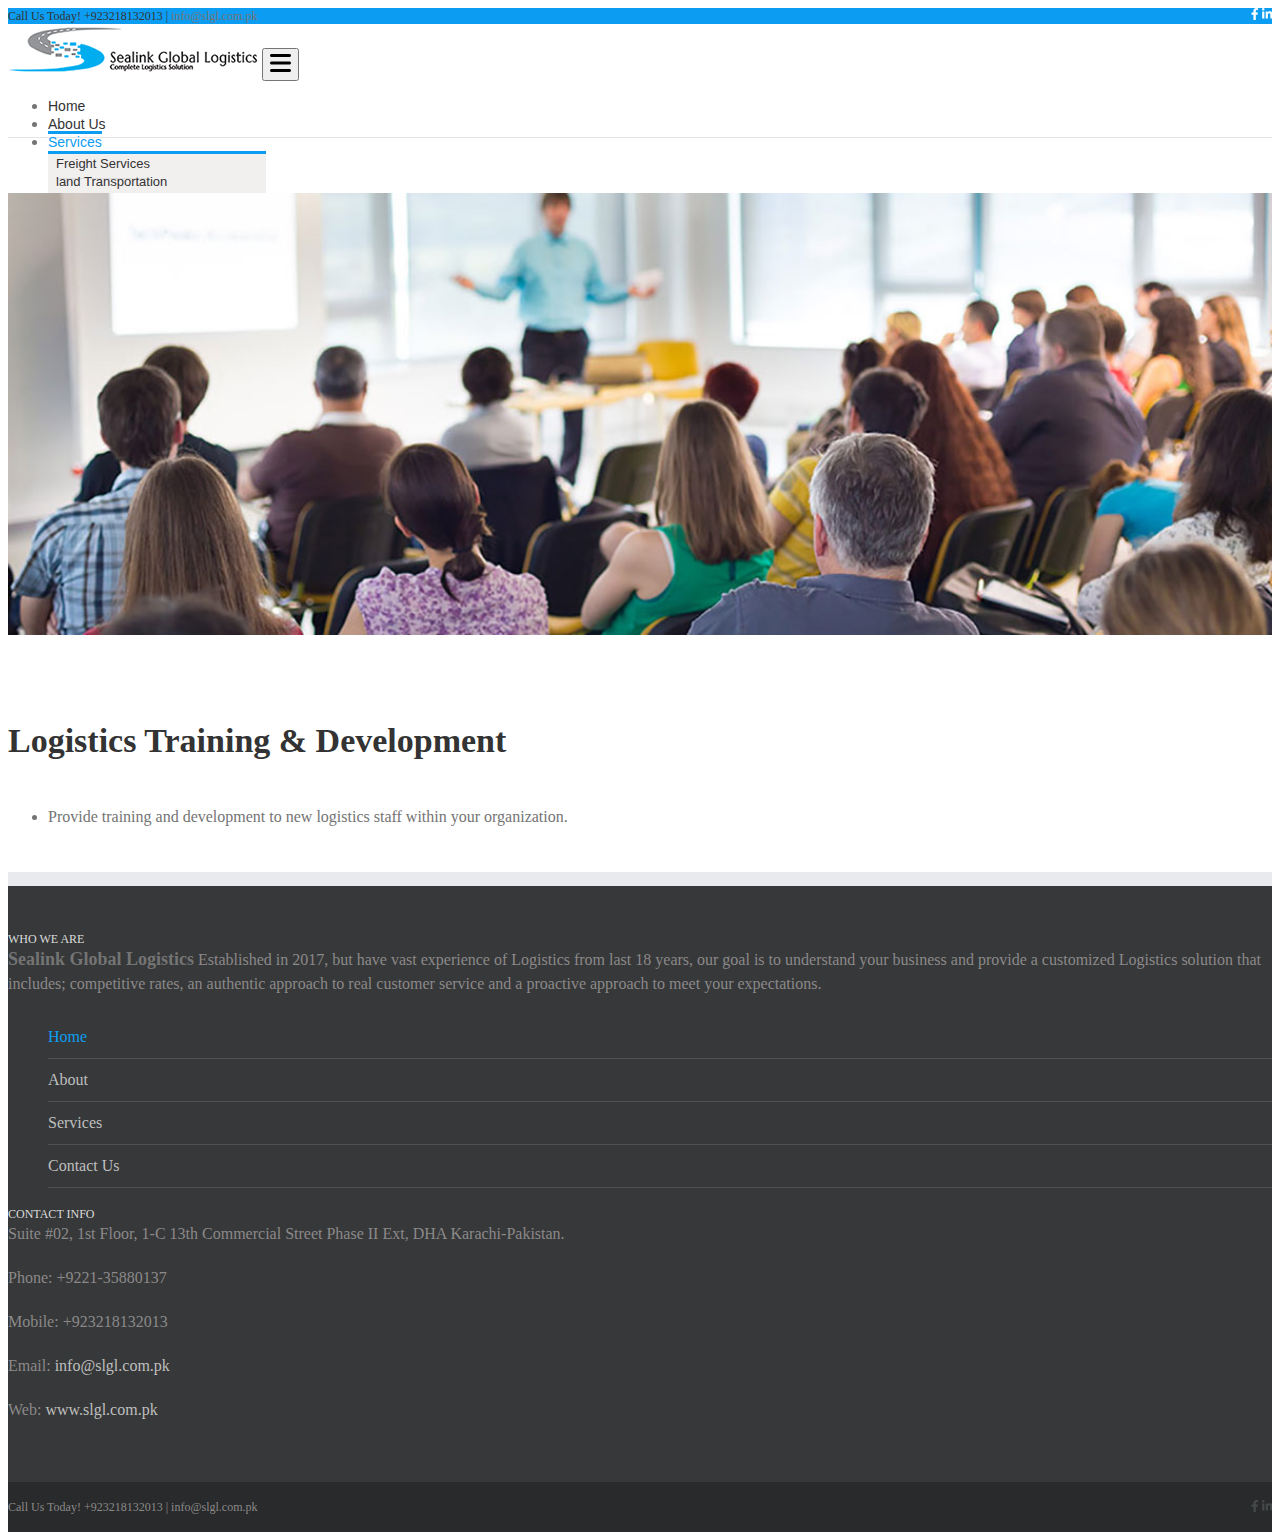
<file: traning-development.html>
<!DOCTYPE html>
<html lang="en">
  <head>
    <meta charset="UTF-8" />
    <meta name="viewport" content="width=device-width, initial-scale=1.0" />
    <title>Document</title>
    <link
      href="https://cdn.jsdelivr.net/npm/bootstrap@5.1.3/dist/css/bootstrap.min.css"
      rel="stylesheet"
      integrity="sha384-1BmE4kWBq78iYhFldvKuhfTAU6auU8tT94WrHftjDbrCEXSU1oBoqyl2QvZ6jIW3"
      crossorigin="anonymous"
    />
    <link rel="stylesheet" href="style.css" />
  </head>
  <body>
    <header>
      <!---------- before nav section start ---------->
      <div class="social-info">
        <div class="container-lg px-0 px-lg-4">
          <div class="info">
            <span class="contact-info">
              <span class="text-light">Call Us Today! +923218132013</span>
              <span class="ms-2 text-light"
                >|
                <a class="ms-3 text-light" href="mailtoinfo@slgl.com.pk: "
                  >info@slgl.com.pk</a
                ></span
              >
            </span>
            <span class="b-bottom"></span>
            <!-- icon -->
            <span class="icons d-flex">
              <span class="facebook fs-4 me-4 icon">
                <a
                  href="https://www.facebook.com/people/Sealink-Global-Logistics/100069990971326/"
                  target="_blank"
                >
                  <svg
                    xmlns="http://www.w3.org/2000/svg"
                    height="1em"
                    viewBox="0 0 320 512"
                    fill="#fff"
                  >
                    <path
                      d="M279.14 288l14.22-92.66h-88.91v-60.13c0-25.35 12.42-50.06 52.24-50.06h40.42V6.26S260.43 0 225.36 0c-73.22 0-121.08 44.38-121.08 124.72v70.62H22.89V288h81.39v224h100.17V288z"
                    /></svg></a>
              </span>
              <!-- icon -->
              <span class="linkedin fs-4 icon">
                <a
                  href="https://www.linkedin.com/in/sealink-global-logistics-40a253151/"
                  target="_blank"
                  ><svg
                    xmlns="http://www.w3.org/2000/svg"
                    height="1em"
                    viewBox="0 0 448 512"
                    fill="#fff"
                  >
                    <path
                      d="M100.28 448H7.4V148.9h92.88zM53.79 108.1C24.09 108.1 0 83.5 0 53.8a53.79 53.79 0 0 1 107.58 0c0 29.7-24.1 54.3-53.79 54.3zM447.9 448h-92.68V302.4c0-34.7-.7-79.2-48.29-79.2-48.29 0-55.69 37.7-55.69 76.7V448h-92.78V148.9h89.08v40.8h1.3c12.4-23.5 42.69-48.3 87.88-48.3 94 0 111.28 61.9 111.28 142.3V448z"
                    /></svg></a>
              </span>
            </span>
          </div>
        </div>
      </div>
      <!------------------ before nav section end ------------------>

      <nav class="navbar navbar-expand-lg bg-body-tertiary pt-1 position-relative" style="z-index: 2;">
        <div class="container px-0">
          <a class="navbar-brand" href="./index.html"
            ><img src="./images/logo.png" alt="logo"
          /></a>
          <button
            class="navbar-toggler"
            type="button"
            data-bs-toggle="collapse"
            data-bs-target="#navbarNavDropdown"
            aria-controls="navbarNavDropdown"
            aria-expanded="false"
            aria-label="Toggle navigation"
          >
            <!-- menubar icon -->
            <span class="navbar-toggler-icon"
              ><svg
                xmlns="http://www.w3.org/2000/svg"
                height="2em"
                viewBox="0 0 448 512"
              >
                <path
                  d="M0 96C0 78.3 14.3 64 32 64H416c17.7 0 32 14.3 32 32s-14.3 32-32 32H32C14.3 128 0 113.7 0 96zM0 256c0-17.7 14.3-32 32-32H416c17.7 0 32 14.3 32 32s-14.3 32-32 32H32c-17.7 0-32-14.3-32-32zM448 416c0 17.7-14.3 32-32 32H32c-17.7 0-32-14.3-32-32s14.3-32 32-32H416c17.7 0 32 14.3 32 32z"
                /></svg></span>
          </button>
          <div
            class="collapse navbar-collapse flex-grow-0"
            id="navbarNavDropdown"
          >
            <ul class="navbar-nav">
              <li class="nav-item">
                <a
                  class="nav-link  mx-3 py-4"
                  aria-current="page"
                  href="./index.html"
                  >Home</a
                >
              </li>
              <li class="nav-item">
                <a class="nav-link mx-3 py-4" href="/AboutUs.html">About Us</a>
              </li>
              <!-- services menu -->
              <!-- <li class="nav-item menu-list position-relative">
                <a class="nav-link hover-menu  mx-3 py-3" href="#">Services</a>
                <ul class="dropdown d-none position-absolute flex-column ps-0">
                    <li><a class="dropdown-item ps-2" href="#">Action</a></li>
                    <li><a class="dropdown-item ps-2" href="#">Another action</a></li>
                    <li><a class="dropdown-item ps-2" href="#">Something else here</a></li>
                  </ul>
              </li> -->
              <li class="nav-item menu-list position-relative">
                <a class="nav-link hover-menu mx-3 py-4 active" href="#">Services</a>
                <ul class="dropdown d-none flex-column ps-0 position-absolute">
                  <li><a class="dropdown-item" href="./freight-services.html">Freight Services</a></li>
                  <li><a class="dropdown-item" href="./landTransportation-services.html">land Transportation</a></li>
                  <li>
                    <a class="dropdown-item" href="./custom-house-brokerage.html">Custom House Brokerage</a>
                  </li>
                  <li>
                    <a class="dropdown-item" href="./Warehousing.html">Warehousing and Supply Chain</a>
                  </li>
                  <li>
                    <a class="dropdown-item" href="./project-forwarding.html">Project Porwarding</a>
                  </li>
                  <li>
                    <a class="dropdown-item" href="./sourcing.html">Sourcing and Procurement</a>
                  </li>
                  <li>
                    <a class="dropdown-item" href="./consultancy.html">Logistics Consultancy</a>
                  </li>
                  <li>
                    <a class="dropdown-item" href="./traning-development.html">Training & Development</a>
                  </li>
                </ul>
              </li>
              <!-- tools menu -->
              <li class="nav-item menu-list position-relative">
                <a class="nav-link hover-menu mx-3 py-4" href="#">Tools</a>
                <ul class="dropdown d-none position-absolute flex-column ps-0">
                  <li><a class="dropdown-item" href="./incoterms.html">Incoterms</a></li>
                    <a class="dropdown-item" href="./container-size.html">Container Size</a>
                  </li>
                    <a class="dropdown-item" href="./Airfreight-Volume-Calculator.html">Airfreight Volume Calculator</a>
                  </li>
                </ul>
              </li>
              <li class="nav-item">
                <a class="nav-link mx-3 py-4" href="./contactus.html">Contact Us</a>
              </li>
            </ul>
          </div>
        </div>
      </nav>
    </header>


<Section id="services-img">
    <div class="container">
        <img src="./images/services-img/training-and-consulting-banner.jpg" alt="">

        <div class="services-content-area">
            <h1>Logistics Training & Development</h1>
            <ul>
                <li>Provide training and development to new logistics staff within your organization.</li>
                </ul>
        </div>
    </div>
</Section>









   
    <!-- footer start -->
    <section id="above-footer">
        <div class="container">
          <div class="row">
            <div class="col-12 col-md-4 col-lg-4">
              <span class="heading">WHO WE ARE</span>
              <p class="mt-3">
                <span class="text-bold">Sealink Global Logistics</span>
                Established in 2017, but have vast experience of Logistics from
                last 18 years, our goal is to understand your business and provide
                a customized Logistics solution that includes; competitive rates,
                an authentic approach to real customer service and a proactive
                approach to meet your expectations.
              </p>
            </div>
            <div class="col-12 col-md-4 col-lg-4 footer-links">
              <ul class="ps-0">
                <li><a href="#" class="active">Home</a></li>
                <li><a href="#">About</a></li>
                <li><a href="#">Services</a></li>
                <li><a href="#">Contact Us</a></li>
              </ul>
            </div>
            <div class="col-12 col-md-4 col-lg-4">
              <span class="heading ">CONTACT INFO</span>
              <div class="contact-info-container mt-3">
                <p class="address">
                  Suite #02, 1st Floor, 1-C 13th Commercial Street Phase II Ext,
                  DHA Karachi-Pakistan.
                </p>
  
                <p class="phone">Phone: +9221-35880137</p>
  
                <p class="mobile">Mobile: +923218132013</p>
  
                <p class="email">
                  Email: <a href="mailto:info@slgl.com.pk">info@slgl.com.pk</a>
                </p>
  
                <p class="web">
                  Web: <a href="http://www.slgl.com.pk">www.slgl.com.pk</a>
                </p>
              </div>
            </div>
          </div>
        </div>
      </section>
  
  
      <footer>
        <div class="container">
          <div class="info">
            <span class="contact-info">
              <span class="">Call Us Today! +923218132013</span>
              <span class="ms-2"
                >|
                <a class="ms-3" href="mailtoinfo@slgl.com.pk: "
                  >info@slgl.com.pk</a
                ></span
              >
            </span>
            <span class="b-bottom"></span>
            <!-- icon -->
            <span class="icons d-flex">
              <span class="facebook fs-4 me-4 icon">
                <a
                  href="https://www.facebook.com/people/Sealink-Global-Logistics/100069990971326/"
                  target="_blank"
                >
                  <svg
                    xmlns="http://www.w3.org/2000/svg"
                    height="1em"
                    viewBox="0 0 320 512"
                    fill="#46494a"
                  >
                    <path
                      d="M279.14 288l14.22-92.66h-88.91v-60.13c0-25.35 12.42-50.06 52.24-50.06h40.42V6.26S260.43 0 225.36 0c-73.22 0-121.08 44.38-121.08 124.72v70.62H22.89V288h81.39v224h100.17V288z"
                    /></svg></a>
              </span>
              <!-- icon -->
              <span class="linkedin fs-4 icon">
                <a
                  href="https://www.linkedin.com/in/sealink-global-logistics-40a253151/"
                  target="_blank"
                  ><svg
                    xmlns="http://www.w3.org/2000/svg"
                    height="1em"
                    viewBox="0 0 448 512"
                    fill="#46494a"
                  >
                    <path
                      d="M100.28 448H7.4V148.9h92.88zM53.79 108.1C24.09 108.1 0 83.5 0 53.8a53.79 53.79 0 0 1 107.58 0c0 29.7-24.1 54.3-53.79 54.3zM447.9 448h-92.68V302.4c0-34.7-.7-79.2-48.29-79.2-48.29 0-55.69 37.7-55.69 76.7V448h-92.78V148.9h89.08v40.8h1.3c12.4-23.5 42.69-48.3 87.88-48.3 94 0 111.28 61.9 111.28 142.3V448z"
                    /></svg></a>
              </span>
            </span>
          </div>
        </div>
      </footer>
  
      <script
        src="https://cdn.jsdelivr.net/npm/bootstrap@5.1.3/dist/js/bootstrap.bundle.min.js"
        integrity="sha384-ka7Sk0Gln4gmtz2MlQnikT1wXgYsOg+OMhuP+IlRH9sENBO0LRn5q+8nbTov4+1p"
        crossorigin="anonymous"
      ></script>
      <script src="./index.js"></script>
    </body>
  </html>
</file>
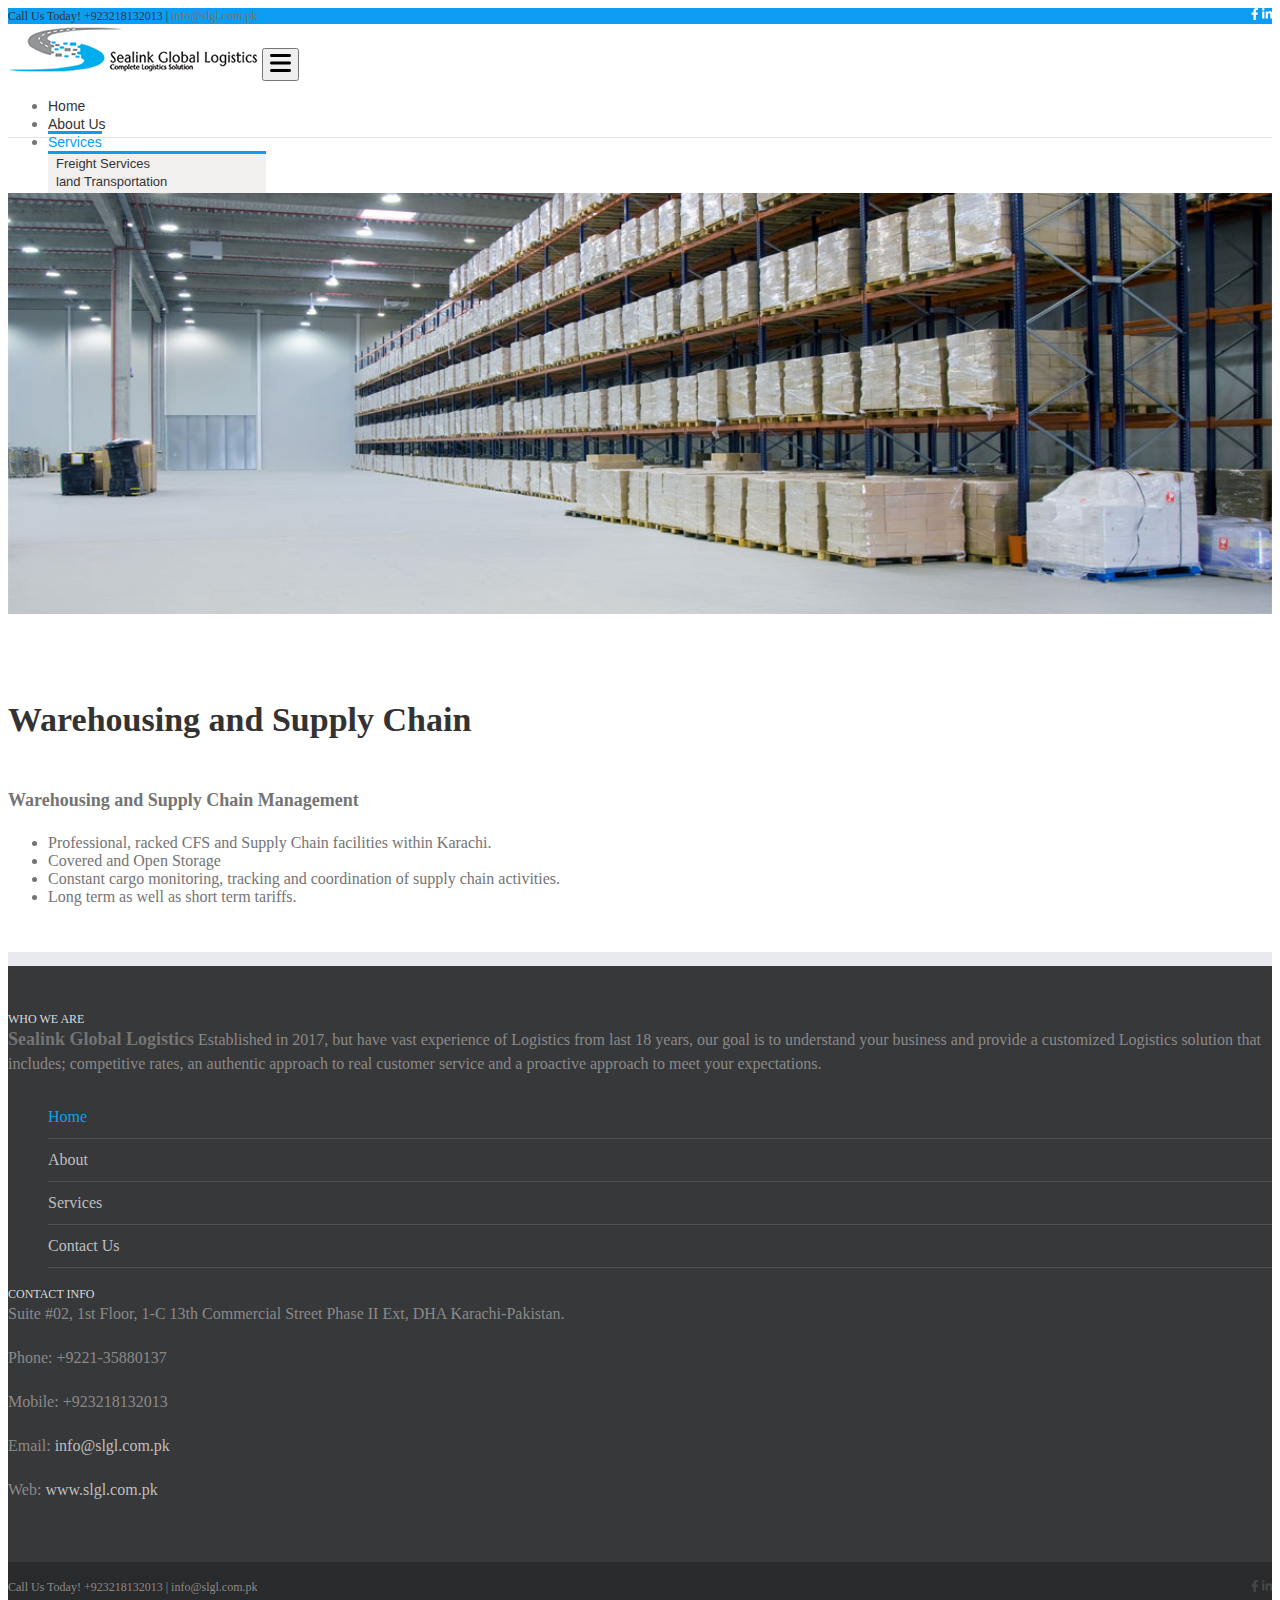
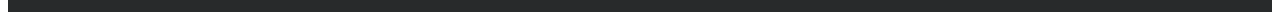
<file: Warehousing.html>
<!DOCTYPE html>
<html lang="en">
  <head>
    <meta charset="UTF-8" />
    <meta name="viewport" content="width=device-width, initial-scale=1.0" />
    <title>Document</title>
    <link
      href="https://cdn.jsdelivr.net/npm/bootstrap@5.1.3/dist/css/bootstrap.min.css"
      rel="stylesheet"
      integrity="sha384-1BmE4kWBq78iYhFldvKuhfTAU6auU8tT94WrHftjDbrCEXSU1oBoqyl2QvZ6jIW3"
      crossorigin="anonymous"
    />
    <link rel="stylesheet" href="style.css" />
  </head>
  <body>
    <header>
      <!---------- before nav section start ---------->
      <div class="social-info">
        <div class="container-lg px-0 px-lg-4">
          <div class="info">
            <span class="contact-info">
              <span class="text-light">Call Us Today! +923218132013</span>
              <span class="ms-2 text-light"
                >|
                <a class="ms-3 text-light" href="mailtoinfo@slgl.com.pk: "
                  >info@slgl.com.pk</a
                ></span
              >
            </span>
            <span class="b-bottom"></span>
            <!-- icon -->
            <span class="icons d-flex">
              <span class="facebook fs-4 me-4 icon">
                <a
                  href="https://www.facebook.com/people/Sealink-Global-Logistics/100069990971326/"
                  target="_blank"
                >
                  <svg
                    xmlns="http://www.w3.org/2000/svg"
                    height="1em"
                    viewBox="0 0 320 512"
                    fill="#fff"
                  >
                    <path
                      d="M279.14 288l14.22-92.66h-88.91v-60.13c0-25.35 12.42-50.06 52.24-50.06h40.42V6.26S260.43 0 225.36 0c-73.22 0-121.08 44.38-121.08 124.72v70.62H22.89V288h81.39v224h100.17V288z"
                    /></svg></a>
              </span>
              <!-- icon -->
              <span class="linkedin fs-4 icon">
                <a
                  href="https://www.linkedin.com/in/sealink-global-logistics-40a253151/"
                  target="_blank"
                  ><svg
                    xmlns="http://www.w3.org/2000/svg"
                    height="1em"
                    viewBox="0 0 448 512"
                    fill="#fff"
                  >
                    <path
                      d="M100.28 448H7.4V148.9h92.88zM53.79 108.1C24.09 108.1 0 83.5 0 53.8a53.79 53.79 0 0 1 107.58 0c0 29.7-24.1 54.3-53.79 54.3zM447.9 448h-92.68V302.4c0-34.7-.7-79.2-48.29-79.2-48.29 0-55.69 37.7-55.69 76.7V448h-92.78V148.9h89.08v40.8h1.3c12.4-23.5 42.69-48.3 87.88-48.3 94 0 111.28 61.9 111.28 142.3V448z"
                    /></svg></a>
              </span>
            </span>
          </div>
        </div>
      </div>
      <!------------------ before nav section end ------------------>

      <nav class="navbar navbar-expand-lg bg-body-tertiary pt-1 position-relative" style="z-index: 2;">
        <div class="container px-0">
          <a class="navbar-brand" href="./index.html"
            ><img src="./images/logo.png" alt="logo"
          /></a>
          <button
            class="navbar-toggler"
            type="button"
            data-bs-toggle="collapse"
            data-bs-target="#navbarNavDropdown"
            aria-controls="navbarNavDropdown"
            aria-expanded="false"
            aria-label="Toggle navigation"
          >
            <!-- menubar icon -->
            <span class="navbar-toggler-icon"
              ><svg
                xmlns="http://www.w3.org/2000/svg"
                height="2em"
                viewBox="0 0 448 512"
              >
                <path
                  d="M0 96C0 78.3 14.3 64 32 64H416c17.7 0 32 14.3 32 32s-14.3 32-32 32H32C14.3 128 0 113.7 0 96zM0 256c0-17.7 14.3-32 32-32H416c17.7 0 32 14.3 32 32s-14.3 32-32 32H32c-17.7 0-32-14.3-32-32zM448 416c0 17.7-14.3 32-32 32H32c-17.7 0-32-14.3-32-32s14.3-32 32-32H416c17.7 0 32 14.3 32 32z"
                /></svg></span>
          </button>
          <div
            class="collapse navbar-collapse flex-grow-0"
            id="navbarNavDropdown"
          >
            <ul class="navbar-nav">
              <li class="nav-item">
                <a
                  class="nav-link  mx-3 py-4"
                  aria-current="page"
                  href="./index.html"
                  >Home</a
                >
              </li>
              <li class="nav-item">
                <a class="nav-link mx-3 py-4" href="/AboutUs.html">About Us</a>
              </li>
              <!-- services menu -->
              <!-- <li class="nav-item menu-list position-relative">
                <a class="nav-link hover-menu  mx-3 py-3" href="#">Services</a>
                <ul class="dropdown d-none position-absolute flex-column ps-0">
                    <li><a class="dropdown-item ps-2" href="#">Action</a></li>
                    <li><a class="dropdown-item ps-2" href="#">Another action</a></li>
                    <li><a class="dropdown-item ps-2" href="#">Something else here</a></li>
                  </ul>
              </li> -->
              <li class="nav-item menu-list position-relative">
                <a class="nav-link hover-menu mx-3 py-4 active" href="#">Services</a>
                <ul class="dropdown d-none flex-column ps-0 position-absolute">
                  <li><a class="dropdown-item" href="./freight-services.html">Freight Services</a></li>
                  <li><a class="dropdown-item" href="./landTransportation-services.html">land Transportation</a></li>
                  <li>
                    <a class="dropdown-item" href="./custom-house-brokerage.html">Custom House Brokerage</a>
                  </li>
                  <li>
                    <a class="dropdown-item" href="./Warehousing.html">Warehousing and Supply Chain</a>
                  </li>
                  <li>
                    <a class="dropdown-item" href="./project-forwarding.html">Project Porwarding</a>
                  </li>
                  <li>
                    <a class="dropdown-item" href="./sourcing.html">Sourcing and Procurement</a>
                  </li>
                  <li>
                    <a class="dropdown-item" href="./consultancy.html">Logistics Consultancy</a>
                  </li>
                  <li>
                    <a class="dropdown-item" href="./traning-development.html">Training & Development</a>
                  </li>
                </ul>
              </li>
              <!-- tools menu -->
              <li class="nav-item menu-list position-relative">
                <a class="nav-link hover-menu mx-3 py-4" href="#">Tools</a>
                <ul class="dropdown d-none position-absolute flex-column ps-0">
                  <li><a class="dropdown-item" href="./incoterms.html">Incoterms</a></li>
                    <a class="dropdown-item" href="./container-size.html">Container Size</a>
                  </li>
                    <a class="dropdown-item" href="./Airfreight-Volume-Calculator.html">Airfreight Volume Calculator</a>
                  </li>
                </ul>
              </li>
              <li class="nav-item">
                <a class="nav-link mx-3 py-4" href="./contactus.html">Contact Us</a>
              </li>
            </ul>
          </div>
        </div>
      </nav>
    </header>


<Section id="services-img">
    <div class="container">
        <img src="./images/services-img/warehouse.jpg" alt="">

        <div class="services-content-area">
            <h1>Warehousing and Supply Chain</h1>
            <p class="text-bold">Warehousing and Supply Chain Management</p>
            <ul>
                <li>Professional, racked CFS and Supply Chain facilities within Karachi.</li>
                <li>Covered and Open Storage</li>
                <li>Constant cargo monitoring, tracking and coordination of supply chain activities.</li>
                <li>Long term as well as short term tariffs.</li>
                </ul>
        </div>
    </div>
</Section>









   
    <!-- footer start -->
    <section id="above-footer">
        <div class="container">
          <div class="row">
            <div class="col-12 col-md-4 col-lg-4">
              <span class="heading">WHO WE ARE</span>
              <p class="mt-3">
                <span class="text-bold">Sealink Global Logistics</span>
                Established in 2017, but have vast experience of Logistics from
                last 18 years, our goal is to understand your business and provide
                a customized Logistics solution that includes; competitive rates,
                an authentic approach to real customer service and a proactive
                approach to meet your expectations.
              </p>
            </div>
            <div class="col-12 col-md-4 col-lg-4 footer-links">
              <ul class="ps-0">
                <li><a href="#" class="active">Home</a></li>
                <li><a href="#">About</a></li>
                <li><a href="#">Services</a></li>
                <li><a href="#">Contact Us</a></li>
              </ul>
            </div>
            <div class="col-12 col-md-4 col-lg-4">
              <span class="heading ">CONTACT INFO</span>
              <div class="contact-info-container mt-3">
                <p class="address">
                  Suite #02, 1st Floor, 1-C 13th Commercial Street Phase II Ext,
                  DHA Karachi-Pakistan.
                </p>
  
                <p class="phone">Phone: +9221-35880137</p>
  
                <p class="mobile">Mobile: +923218132013</p>
  
                <p class="email">
                  Email: <a href="mailto:info@slgl.com.pk">info@slgl.com.pk</a>
                </p>
  
                <p class="web">
                  Web: <a href="http://www.slgl.com.pk">www.slgl.com.pk</a>
                </p>
              </div>
            </div>
          </div>
        </div>
      </section>
  
  
      <footer>
        <div class="container">
          <div class="info">
            <span class="contact-info">
              <span class="">Call Us Today! +923218132013</span>
              <span class="ms-2"
                >|
                <a class="ms-3" href="mailtoinfo@slgl.com.pk: "
                  >info@slgl.com.pk</a
                ></span
              >
            </span>
            <span class="b-bottom"></span>
            <!-- icon -->
            <span class="icons d-flex">
              <span class="facebook fs-4 me-4 icon">
                <a
                  href="https://www.facebook.com/people/Sealink-Global-Logistics/100069990971326/"
                  target="_blank"
                >
                  <svg
                    xmlns="http://www.w3.org/2000/svg"
                    height="1em"
                    viewBox="0 0 320 512"
                    fill="#46494a"
                  >
                    <path
                      d="M279.14 288l14.22-92.66h-88.91v-60.13c0-25.35 12.42-50.06 52.24-50.06h40.42V6.26S260.43 0 225.36 0c-73.22 0-121.08 44.38-121.08 124.72v70.62H22.89V288h81.39v224h100.17V288z"
                    /></svg></a>
              </span>
              <!-- icon -->
              <span class="linkedin fs-4 icon">
                <a
                  href="https://www.linkedin.com/in/sealink-global-logistics-40a253151/"
                  target="_blank"
                  ><svg
                    xmlns="http://www.w3.org/2000/svg"
                    height="1em"
                    viewBox="0 0 448 512"
                    fill="#46494a"
                  >
                    <path
                      d="M100.28 448H7.4V148.9h92.88zM53.79 108.1C24.09 108.1 0 83.5 0 53.8a53.79 53.79 0 0 1 107.58 0c0 29.7-24.1 54.3-53.79 54.3zM447.9 448h-92.68V302.4c0-34.7-.7-79.2-48.29-79.2-48.29 0-55.69 37.7-55.69 76.7V448h-92.78V148.9h89.08v40.8h1.3c12.4-23.5 42.69-48.3 87.88-48.3 94 0 111.28 61.9 111.28 142.3V448z"
                    /></svg></a>
              </span>
            </span>
          </div>
        </div>
      </footer>
  
      <script
        src="https://cdn.jsdelivr.net/npm/bootstrap@5.1.3/dist/js/bootstrap.bundle.min.js"
        integrity="sha384-ka7Sk0Gln4gmtz2MlQnikT1wXgYsOg+OMhuP+IlRH9sENBO0LRn5q+8nbTov4+1p"
        crossorigin="anonymous"
      ></script>
      <script src="./index.js"></script>
    </body>
  </html>
</file>
<file: style.css>
/*------ uitilaties---- */
.text-bold{
    color: #747474;
    font-size: 18px;
    font-weight: bold;
}
.tb-border{
    /* border-top:1px solid transparent;
    border-color: #0099f2;
    height: 6px;
    border-bottom-width: 1px;
    border-top-width: 1px; */

    border-top: 1px solid #0099f2;
    border-bottom: 1px solid #0099f2;
    height: 6px;
    min-width:60%;
    max-width: auto;
    margin-top:12px;
    margin-left: 22px;
    
}
p{
    margin-top: 0;
    margin-bottom: 20px;
    font-size: 16px;
    font-weight: 400;
    line-height: 1.5em;
}
/* ----------------------------All pages breadcrumbs------------------- */
#breadcrumb{
    margin-bottom: 55px;
}
#breadcrumb .pageTitle h1{
    font-size: 18px;
    color: #333333;
    font-weight: 400;
    }
    #breadcrumb .pageLinks a,span{
        color: #333333;
        text-decoration: none;
        font-size: 12px;
    }
/*--------- end---- */








/*------- nav and navbar above section------ */
a{
    text-decoration: none;
}
.info{
    display: flex;
    justify-content: space-between;
    align-items: center;
}
.social-info{
    background-color: #0c9df2;
    /* min-height: 43px; */
    /* display: flex;
    justify-content: space-between;
    align-items: center; */
}

.icon:hover{
    border-top: 5px solid black;
    /* border-width: 20px; */
    border-radius: 20px;
}


/* nav bar items */
.dropdoen .toggle:hover .dropdoen .toggle .menus{
    display: block;
}
nav{
    height: 113px;
    border-bottom: 1px solid #e5e5e5;
}
.nav-link{
    border-top: 3px solid transparent;
    /* height: 83px;
    line-height: 83px; */
    font-family: 'ABeeZee', Arial, Helvetica, sans-serif;
    font-weight: 400;
    font-size: 14px;
    color: #333333;
}
.nav-link:hover,.active{
    color: #0c9df2;
    border-color: #0c9df2;
}
.dropdown{
    background-color: #f2efef;
    width: 210px;
    border-top: 3px solid #0c9df2;
    font-family: 'ABeeZee', Arial, Helvetica, sans-serif;
    font-weight: 400;
    padding-left:0.5rem ;
}
.dropdown li{
    list-style: none;
}
.dropdown a{
    border-bottom: 1px solid #dcdadb;
    width: 100%;
    text-decoration: none;
    padding-top: 7px;
    padding-bottom: 7px;
    color: #333333;
    font-family: 'ABeeZee', Arial, Helvetica, sans-serif;
    font-weight: 400;
    font-size: 13px;
}

/* -------hero section-------- */

#hero{
    /* margin: 0px auto;
    background-color: rgb(255, 255, 255); */
    padding: 0px;
    max-height:500px;
    height:auto;
    position: relative;
    overflow: hidden;
}
#hero img{
    background-color: rgba(0, 0, 0, 0);
    background-repeat: no-repeat;
    /* background-image: url(http://slgl.com.pk/wp-content/uploads/2017/10/sea.jpg); */
    background-size: cover;
    background-position: center top;
    width: 100%;
    height: 100%;
    /* opacity: 1; */
    /* visibility:show; */
}
.image-text {
    position: absolute;
    bottom: 10px;
}
.image-text p{
    color: #fff;
    text-shadow: 0px 2px 5px rgba(0,0,0,0.5);
    font-weight: 500;
    font-size: 16px;
    line-height: 30px;
    font-family: Arial;
    margin: 0px;
    border-width: 0px;
    border-style: none;
    white-space: nowrap;
}

/* --------------content area--------------- */
#paragraph-area{
    margin: 55px 0 40px 0;
    
    padding:0 15px;
}
.heading-main{
    justify-content: space-between;
}
.heading-main h2{
    color: #0099f2;
    line-height: 27px;
    font-size: 18px;
}
.companies{
    display: flex;
    justify-content: space-around;
    margin-top: 20px;
    margin-bottom: 40px;
}
.companies .img {
    width: 209px;
    border: 1px solid #dcdadb;
    display: flex;
    align-items: center;
    justify-content: center;
}
.companies .img img{
    width: 150px;
    height: 100px;
}




/* ==================================================================================================
                             ////////// About us page  ///////////
====================================================================================================*/




#breadcrumb{
    border-top: 1px solid #d2d3d4;
    border-bottom: 1px solid #d2d3d4;
    padding:auto 30px ;
    /* padding-left: 30px;
    padding-right: 30px; */
    display: flex;
    align-items: center;
    background-color: #F6F6F6;
    /* background-size: auto; */
    height: 87px;
}




#aboutus{
    margin: 55px 0;
}
 .paragraph_sec p{
    font-size: 15px;
 }




 .company-info{
    background-color: #f6f6f6;
    border-width: 1px;
    border-color: #f6f6f6;
    border-top-width: 3px;
    border-top-color: #0e9ef2;
    border-style: solid;
    height: 92px;
    display: flex;
    justify-content: center;
    align-items: center;
    padding: 28px 28px 27px 31px;

 }
 .company-info h2{
    font-size: 18px;
    font-weight: 400;
 }
#member-of{
    margin:90px 0 50px 0;
}
.partner-boxes{
    width: 80%;
}
.partner-boxes .box{
    width: 200px;
    height: 200px;
    display: flex;
    justify-content: center;
    align-items: center;
}

.partner-boxes .box:hover{
    box-shadow: 0 3px 15px rgba(0, 0, 0, 0.4);
    /* width: 220px; */
    transition:box-shadow  0.25s ease-in-out;

}



/* ==================================================================================================
                             ////////// contactus page  ///////////
====================================================================================================*/
#map .responsive-map iframe{
    width: 100%;
    height: 350px;
    margin-bottom: 30px;
}

#contact-us .Address p{
    margin-top: 0;
    margin-bottom: 20px;
    font-size: 15px;
    color: #747474
}
#contact-us form label{
    margin: 20px 0;
    font-size: 15px;
    color: #747474;
}
#contact-us form button{
    width:93px;
    height: 43px;
    padding: 13px 29px;
    display: flex;
    justify-content: center;
    align-items: center;
    border: 1px solid rgba(0, 0, 0, 0);
    text-transform: uppercase;
    background: #a0ce4e;
    color: #ffffff;
    border-radius: 5px;
    font-family: 'ABeeZee', Arial, Helvetica, sans-serif;
    font-weight: 700;
    line-height: 17px;
    font-size: 14px;
    margin-top: 20px;

}




/* ==================================================================================================
                             ////////// Service pages  ///////////
====================================================================================================*/


#services-img img{
    width: 100%;
    margin: 55px auto;
}
.services-content-area{
    padding-bottom: 30px;
}
.services-content-area h1{
    font-size: 34px;
    line-height: 48px;
    color: #333333;
    padding-bottom: 20px;
}
.services-content-area p,li,a{
    color: #747474;
}



/* ==================================================================================================
                             ////////// tools page  ///////////
====================================================================================================*/

#container-size{
    /* padding-left: 30px;
    padding-right: 30px; */
padding:10px 30px 40px ;
color: #747474;
/* padding-top: 55px;
    padding-bottom: 40px; */
}
#container-size .card .card-title{
    color: #333333;
    font-size: 18px;
    line-height: 20px;
    font-weight: 490;
}
#container-size .card .card-title:hover{
    color: #0099f2;
}
table td{
    font-size: 13px;
    padding: 2px 0;
}




/*--------- footer-------- */
#above-footer{
    border-top: 14px solid;
    background-color: #363839;
    border-color: #e9eaee;
    padding-top: 43px;
    padding-bottom: 40px;
    color: #8C8989;
}
#above-footer .heading{
    color: #DDDDDD;
}


.footer-links ul{
display: flex;
flex-direction: column;
justify-content: space-evenly;
}
.footer-links ul li{
    list-style: none;
    border-bottom: 1px solid #505152;;
    padding: 12px 0;
}
.footer-links ul li a{
    color: #BFBFBF;
    font-size: 16px;
    font-weight: 400;
}
.footer-links ul li a:hover,.footer-links ul li a.active{
    color: #0e9ef2;
}
.contact-info-container a{
    color: #BFBFBF;
}
footer{
    background-color: #282a2b;
    border-color: #4b4c4d;
    padding-top: 18px;
    padding-bottom: 16px;
}
footer .info span, footer .info a {
    color: #8C8989;
}
footer .info .contact-info{
    border-bottom: none;
}
footer .icon:hover{
    border: none;
}

@media screen and (max-width:992px) {
    .tb-border{
        /* border-top:1px solid transparent;
        border-color: #0099f2;
        height: 6px;
        border-bottom-width: 1px;
        border-top-width: 1px; */
        min-width:40%;
        max-width: auto;

        
    }



    /* --navbar-- */
    .navbar-brand img{
        width: 200px;

    }
    .info{
        display: flex;
        flex-direction: column;
        justify-content: center;
        padding: 10px 0;

    }   
    .info .contact-info{
        border-bottom: 1px solid #fff;
        width: 100%;
        display: flex;
        justify-content: center;
        
        /* width: 100%; */
        /* position: absolute; */
        /* padding: 12px 15px; */
    }
    .info .contact-info span{
        font-size: 13px;
    }
    .nav-link:hover,.active{
        color: #0c9df2;
        border-color: transparent;
    }
    .nav-link{
        /* height: 40px; */
        line-height: 50px;
        display: inline;
    }
    .nav-item{
        height: 50px;
        border-bottom: 1px solid #dcdadb;
        background-color: #f2efef;
    }

    .dropdown{
        /* background-color: #f2efef; */
        width:100%;
        border-top: none;
        font-weight: 400;
    }
    .dropdown a{
        padding-left: 50px;
        position: relative;
    }
    .dropdown a::before{
        content: " ";
        height: 1px;
        width:5px;
        background-color: black;
        position: absolute;
        top:16px;
        left: 40px;

    }





    .img_sec img{
        width: 100%;
        }
        .partner-boxes{
            width: 100%;
        }
        .partner-boxes .box{
         margin:15px 15px;
        }




        .services-content-area h1{
            font-size: 24px;
        }
}
</file>
